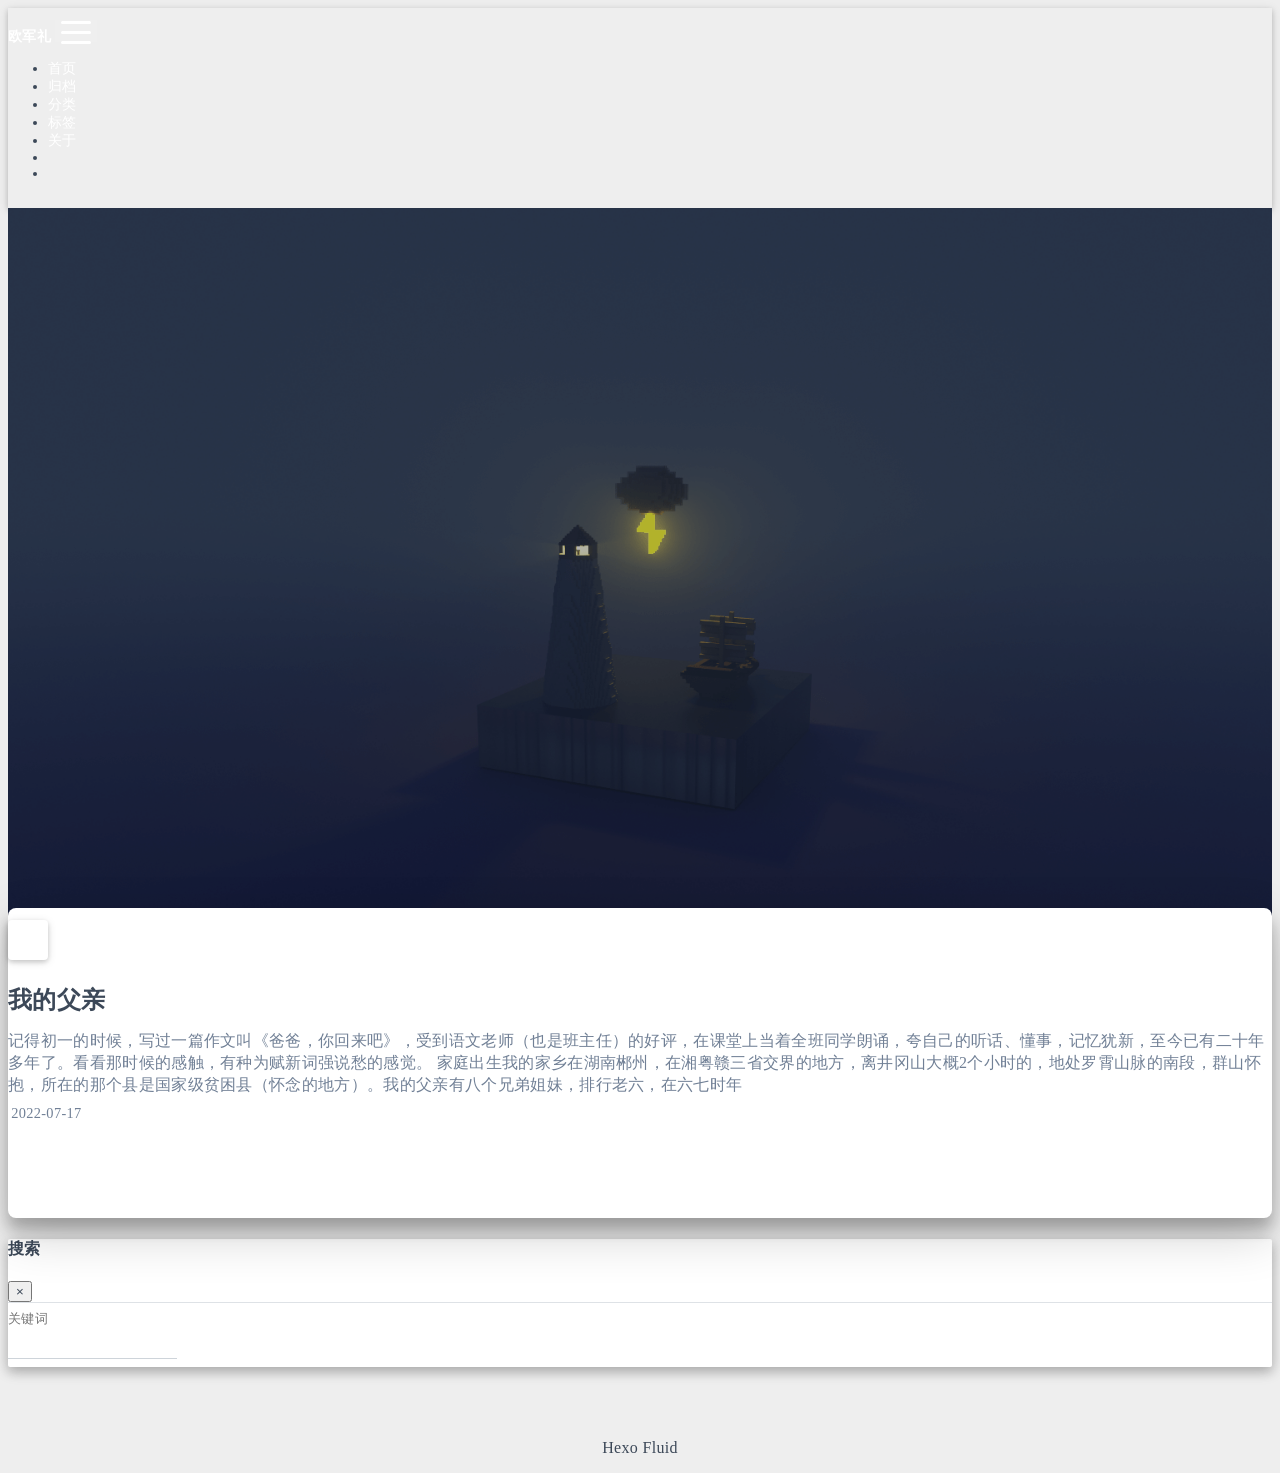
<file: index.html>
<!DOCTYPE html>
<html lang="zh-CN" data-default-color-scheme=auto>



<head>
  <meta charset="UTF-8">
  <link rel="apple-touch-icon" sizes="76x76" href="/img/fluid.png">
  <link rel="icon" href="/img/fluid.png">
  <meta name="viewport" content="width=device-width, initial-scale=1.0, maximum-scale=5.0, shrink-to-fit=no">
  <meta http-equiv="x-ua-compatible" content="ie=edge">
  
  <meta name="theme-color" content="#2f4154">
  <meta name="author" content="Junli Ou">
  <meta name="keywords" content="Linux, Android, Perfomrnace, APM, Trace, Profile">
  
    <meta name="description" content="欧军礼的个人博客">
<meta property="og:type" content="website">
<meta property="og:title" content="欧军礼">
<meta property="og:url" content="http://example.com/index.html">
<meta property="og:site_name" content="欧军礼">
<meta property="og:description" content="欧军礼的个人博客">
<meta property="og:locale" content="zh_CN">
<meta property="article:author" content="Junli Ou">
<meta property="article:tag" content="Linux, Android, Perfomrnace, APM, Trace, Profile">
<meta name="twitter:card" content="summary_large_image">
  
  
  
  <title>欧军礼</title>

  <link  rel="stylesheet" href="https://lib.baomitu.com/twitter-bootstrap/4.6.1/css/bootstrap.min.css" />





<!-- 主题依赖的图标库，不要自行修改 -->
<!-- Do not modify the link that theme dependent icons -->

<link rel="stylesheet" href="//at.alicdn.com/t/font_1749284_hj8rtnfg7um.css">



<link rel="stylesheet" href="//at.alicdn.com/t/font_1736178_lbnruvf0jn.css">


<link  rel="stylesheet" href="/css/main.css" />


  <link id="highlight-css" rel="stylesheet" href="/css/highlight.css" />
  
    <link id="highlight-css-dark" rel="stylesheet" href="/css/highlight-dark.css" />
  




  <script id="fluid-configs">
    var Fluid = window.Fluid || {};
    Fluid.ctx = Object.assign({}, Fluid.ctx)
    var CONFIG = {"hostname":"example.com","root":"/","version":"1.9.2","typing":{"enable":true,"typeSpeed":70,"cursorChar":"_","loop":false,"scope":[]},"anchorjs":{"enable":true,"element":"h1,h2,h3,h4,h5,h6","placement":"left","visible":"hover","icon":""},"progressbar":{"enable":true,"height_px":3,"color":"#29d","options":{"showSpinner":false,"trickleSpeed":100}},"code_language":{"enable":true,"default":"TEXT"},"copy_btn":true,"image_caption":{"enable":true},"image_zoom":{"enable":true,"img_url_replace":["",""]},"toc":{"enable":true,"placement":"right","headingSelector":"h1,h2,h3,h4,h5,h6","collapseDepth":0},"lazyload":{"enable":true,"loading_img":"/img/loading.gif","onlypost":false,"offset_factor":2},"web_analytics":{"enable":false,"follow_dnt":true,"baidu":null,"google":null,"gtag":null,"tencent":{"sid":null,"cid":null},"woyaola":null,"cnzz":null,"leancloud":{"app_id":null,"app_key":null,"server_url":null,"path":"window.location.pathname","ignore_local":false}},"search_path":"/local-search.xml"};

    if (CONFIG.web_analytics.follow_dnt) {
      var dntVal = navigator.doNotTrack || window.doNotTrack || navigator.msDoNotTrack;
      Fluid.ctx.dnt = dntVal && (dntVal.startsWith('1') || dntVal.startsWith('yes') || dntVal.startsWith('on'));
    }
  </script>
  <script  src="/js/utils.js" ></script>
  <script  src="/js/color-schema.js" ></script>
  


  
<meta name="generator" content="Hexo 6.2.0"></head>


<body>
  

  <header>
    

<div class="header-inner" style="height: 100vh;">
  <nav id="navbar" class="navbar fixed-top  navbar-expand-lg navbar-dark scrolling-navbar">
  <div class="container">
    <a class="navbar-brand" href="/">
      <strong>欧军礼</strong>
    </a>

    <button id="navbar-toggler-btn" class="navbar-toggler" type="button" data-toggle="collapse"
            data-target="#navbarSupportedContent"
            aria-controls="navbarSupportedContent" aria-expanded="false" aria-label="Toggle navigation">
      <div class="animated-icon"><span></span><span></span><span></span></div>
    </button>

    <!-- Collapsible content -->
    <div class="collapse navbar-collapse" id="navbarSupportedContent">
      <ul class="navbar-nav ml-auto text-center">
        
          
          
          
          
            <li class="nav-item">
              <a class="nav-link" href="/">
                <i class="iconfont icon-home-fill"></i>
                首页
              </a>
            </li>
          
        
          
          
          
          
            <li class="nav-item">
              <a class="nav-link" href="/archives/">
                <i class="iconfont icon-archive-fill"></i>
                归档
              </a>
            </li>
          
        
          
          
          
          
            <li class="nav-item">
              <a class="nav-link" href="/categories/">
                <i class="iconfont icon-category-fill"></i>
                分类
              </a>
            </li>
          
        
          
          
          
          
            <li class="nav-item">
              <a class="nav-link" href="/tags/">
                <i class="iconfont icon-tags-fill"></i>
                标签
              </a>
            </li>
          
        
          
          
          
          
            <li class="nav-item">
              <a class="nav-link" href="/about/">
                <i class="iconfont icon-user-fill"></i>
                关于
              </a>
            </li>
          
        
        
          <li class="nav-item" id="search-btn">
            <a class="nav-link" target="_self" href="javascript:;" data-toggle="modal" data-target="#modalSearch" aria-label="Search">
              &nbsp;<i class="iconfont icon-search"></i>&nbsp;
            </a>
          </li>
          
        
        
          <li class="nav-item" id="color-toggle-btn">
            <a class="nav-link" target="_self" href="javascript:;" aria-label="Color Toggle">&nbsp;<i
                class="iconfont icon-dark" id="color-toggle-icon"></i>&nbsp;</a>
          </li>
        
      </ul>
    </div>
  </div>
</nav>

  

<div id="banner" class="banner" parallax=true
     style="background: url('/img/default.png') no-repeat center center; background-size: cover;">
  <div class="full-bg-img">
    <div class="mask flex-center" style="background-color: rgba(0, 0, 0, 0.3)">
      <div class="banner-text text-center fade-in-up">
        <div class="h2">
          
            <span id="subtitle" data-typed-text="欧军礼的个人博客"></span>
          
        </div>

        
      </div>

      
        <div class="scroll-down-bar">
          <i class="iconfont icon-arrowdown"></i>
        </div>
      
    </div>
  </div>
</div>

</div>

  </header>

  <main>
    
      <div class="container nopadding-x-md">
        <div id="board"
          style="margin-top: 0">
          
          <div class="container">
            <div class="row">
              <div class="col-12 col-md-10 m-auto">
                


  <div class="row mx-auto index-card">
    
    
    <article class="col-12 col-md-12 mx-auto index-info">
      <h1 class="index-header">
        
        <a href="/2022/07/17/%E6%88%91%E7%9A%84%E7%88%B6%E4%BA%B2/" target="_self">
          我的父亲
        </a>
      </h1>

      
      <a class="index-excerpt index-excerpt__noimg" href="/2022/07/17/%E6%88%91%E7%9A%84%E7%88%B6%E4%BA%B2/" target="_self">
        <div>
          记得初一的时候，写过一篇作文叫《爸爸，你回来吧》，受到语文老师（也是班主任）的好评，在课堂上当着全班同学朗诵，夸自己的听话、懂事，记忆犹新，至今已有二十年多年了。看看那时候的感触，有种为赋新词强说愁的感觉。 家庭出生我的家乡在湖南郴州，在湘粤赣三省交界的地方，离井冈山大概2个小时的，地处罗霄山脉的南段，群山怀抱，所在的那个县是国家级贫困县（怀念的地方）。我的父亲有八个兄弟姐妹，排行老六，在六七时年
        </div>
      </a>

      <div class="index-btm post-metas">
        
          <div class="post-meta mr-3">
            <i class="iconfont icon-date"></i>
            <time datetime="2022-07-17 01:19" pubdate>
              2022-07-17
            </time>
          </div>
        
        
        
      </div>
    </article>
  </div>





              </div>
            </div>
          </div>
        </div>
      </div>
    

    
      <a id="scroll-top-button" aria-label="TOP" href="#" role="button">
        <i class="iconfont icon-arrowup" aria-hidden="true"></i>
      </a>
    

    
      <div class="modal fade" id="modalSearch" tabindex="-1" role="dialog" aria-labelledby="ModalLabel"
     aria-hidden="true">
  <div class="modal-dialog modal-dialog-scrollable modal-lg" role="document">
    <div class="modal-content">
      <div class="modal-header text-center">
        <h4 class="modal-title w-100 font-weight-bold">搜索</h4>
        <button type="button" id="local-search-close" class="close" data-dismiss="modal" aria-label="Close">
          <span aria-hidden="true">&times;</span>
        </button>
      </div>
      <div class="modal-body mx-3">
        <div class="md-form mb-5">
          <input type="text" id="local-search-input" class="form-control validate">
          <label data-error="x" data-success="v" for="local-search-input">关键词</label>
        </div>
        <div class="list-group" id="local-search-result"></div>
      </div>
    </div>
  </div>
</div>

    

    
  </main>

  <footer>
    <div class="footer-inner">
  
    <div class="footer-content">
       <a href="https://hexo.io" target="_blank" rel="nofollow noopener"><span>Hexo</span></a> <i class="iconfont icon-love"></i> <a href="https://github.com/fluid-dev/hexo-theme-fluid" target="_blank" rel="nofollow noopener"><span>Fluid</span></a> 
    </div>
  
  
  
  
</div>

  </footer>

  <!-- Scripts -->
  
  <script  src="https://lib.baomitu.com/nprogress/0.2.0/nprogress.min.js" ></script>
  <link  rel="stylesheet" href="https://lib.baomitu.com/nprogress/0.2.0/nprogress.min.css" />

  <script>
    NProgress.configure({"showSpinner":false,"trickleSpeed":100})
    NProgress.start()
    window.addEventListener('load', function() {
      NProgress.done();
    })
  </script>


<script  src="https://lib.baomitu.com/jquery/3.6.0/jquery.min.js" ></script>
<script  src="https://lib.baomitu.com/twitter-bootstrap/4.6.1/js/bootstrap.min.js" ></script>
<script  src="/js/events.js" ></script>
<script  src="/js/plugins.js" ></script>


  <script  src="https://lib.baomitu.com/typed.js/2.0.12/typed.min.js" ></script>
  <script>
    (function (window, document) {
      var typing = Fluid.plugins.typing;
      var subtitle = document.getElementById('subtitle');
      if (!subtitle || !typing) {
        return;
      }
      var text = subtitle.getAttribute('data-typed-text');
      
        typing(text);
      
    })(window, document);
  </script>




  
    <script  src="/js/img-lazyload.js" ></script>
  




  <script  src="/js/local-search.js" ></script>





<!-- 主题的启动项，将它保持在最底部 -->
<!-- the boot of the theme, keep it at the bottom -->
<script  src="/js/boot.js" ></script>


  

  <noscript>
    <div class="noscript-warning">博客在允许 JavaScript 运行的环境下浏览效果更佳</div>
  </noscript>
</body>
</html>
</file>
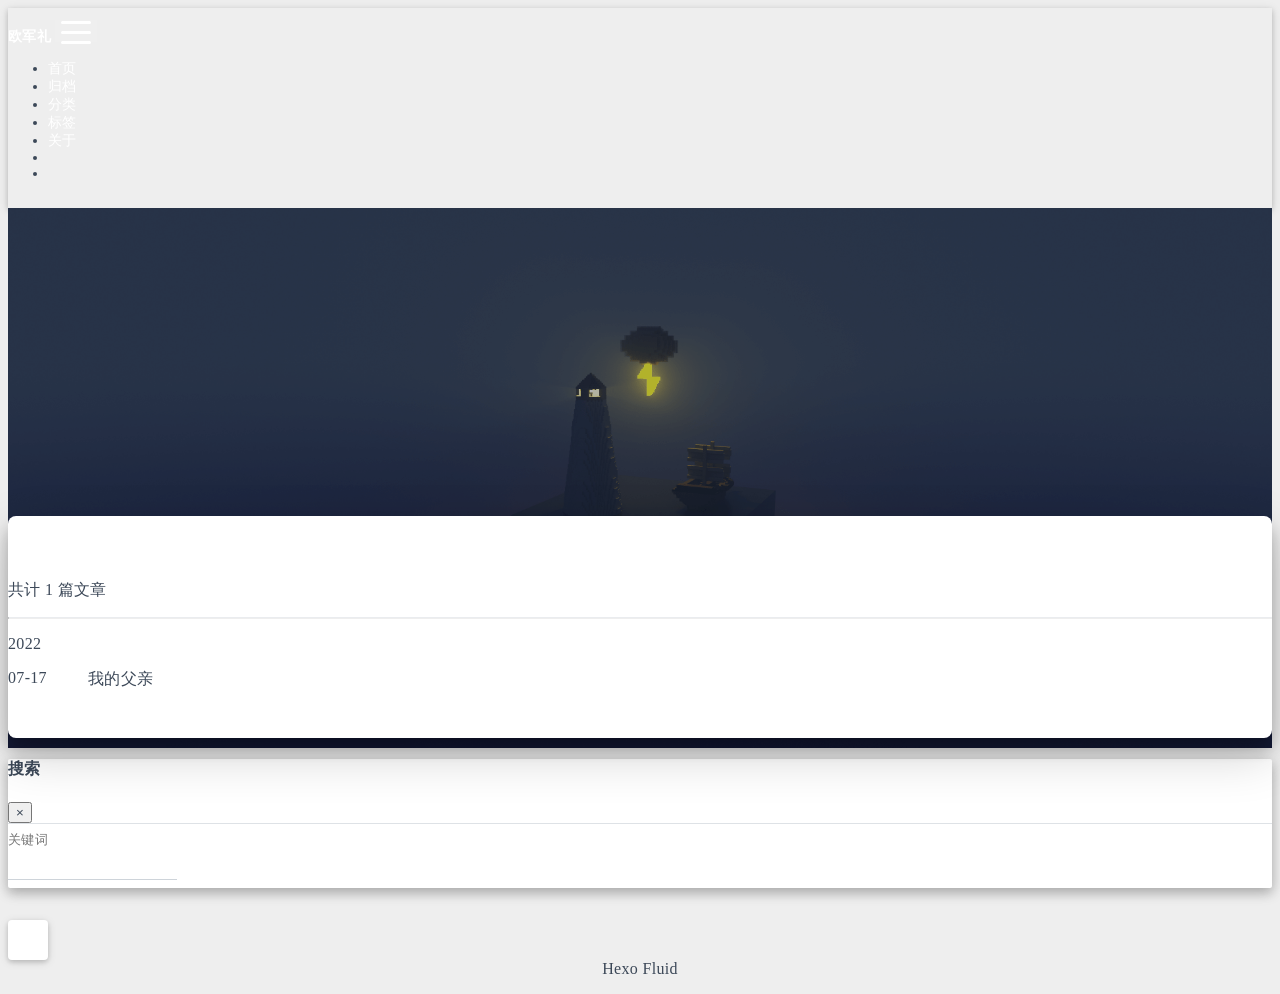
<file: archives/index.html>
<!DOCTYPE html>
<html lang="zh-CN" data-default-color-scheme=auto>



<head>
  <meta charset="UTF-8">
  <link rel="apple-touch-icon" sizes="76x76" href="/img/fluid.png">
  <link rel="icon" href="/img/fluid.png">
  <meta name="viewport" content="width=device-width, initial-scale=1.0, maximum-scale=5.0, shrink-to-fit=no">
  <meta http-equiv="x-ua-compatible" content="ie=edge">
  
  <meta name="theme-color" content="#2f4154">
  <meta name="author" content="Junli Ou">
  <meta name="keywords" content="Linux, Android, Perfomrnace, APM, Trace, Profile">
  
    <meta name="description" content="欧军礼的个人博客">
<meta property="og:type" content="website">
<meta property="og:title" content="归档">
<meta property="og:url" content="http://example.com/archives/index.html">
<meta property="og:site_name" content="欧军礼">
<meta property="og:description" content="欧军礼的个人博客">
<meta property="og:locale" content="zh_CN">
<meta property="article:author" content="Junli Ou">
<meta property="article:tag" content="Linux, Android, Perfomrnace, APM, Trace, Profile">
<meta name="twitter:card" content="summary_large_image">
  
  
  
  <title>归档 - 欧军礼</title>

  <link  rel="stylesheet" href="https://lib.baomitu.com/twitter-bootstrap/4.6.1/css/bootstrap.min.css" />





<!-- 主题依赖的图标库，不要自行修改 -->
<!-- Do not modify the link that theme dependent icons -->

<link rel="stylesheet" href="//at.alicdn.com/t/font_1749284_hj8rtnfg7um.css">



<link rel="stylesheet" href="//at.alicdn.com/t/font_1736178_lbnruvf0jn.css">


<link  rel="stylesheet" href="/css/main.css" />


  <link id="highlight-css" rel="stylesheet" href="/css/highlight.css" />
  
    <link id="highlight-css-dark" rel="stylesheet" href="/css/highlight-dark.css" />
  




  <script id="fluid-configs">
    var Fluid = window.Fluid || {};
    Fluid.ctx = Object.assign({}, Fluid.ctx)
    var CONFIG = {"hostname":"example.com","root":"/","version":"1.9.2","typing":{"enable":true,"typeSpeed":70,"cursorChar":"_","loop":false,"scope":[]},"anchorjs":{"enable":true,"element":"h1,h2,h3,h4,h5,h6","placement":"left","visible":"hover","icon":""},"progressbar":{"enable":true,"height_px":3,"color":"#29d","options":{"showSpinner":false,"trickleSpeed":100}},"code_language":{"enable":true,"default":"TEXT"},"copy_btn":true,"image_caption":{"enable":true},"image_zoom":{"enable":true,"img_url_replace":["",""]},"toc":{"enable":true,"placement":"right","headingSelector":"h1,h2,h3,h4,h5,h6","collapseDepth":0},"lazyload":{"enable":true,"loading_img":"/img/loading.gif","onlypost":false,"offset_factor":2},"web_analytics":{"enable":false,"follow_dnt":true,"baidu":null,"google":null,"gtag":null,"tencent":{"sid":null,"cid":null},"woyaola":null,"cnzz":null,"leancloud":{"app_id":null,"app_key":null,"server_url":null,"path":"window.location.pathname","ignore_local":false}},"search_path":"/local-search.xml"};

    if (CONFIG.web_analytics.follow_dnt) {
      var dntVal = navigator.doNotTrack || window.doNotTrack || navigator.msDoNotTrack;
      Fluid.ctx.dnt = dntVal && (dntVal.startsWith('1') || dntVal.startsWith('yes') || dntVal.startsWith('on'));
    }
  </script>
  <script  src="/js/utils.js" ></script>
  <script  src="/js/color-schema.js" ></script>
  


  
<meta name="generator" content="Hexo 6.2.0"></head>


<body>
  

  <header>
    

<div class="header-inner" style="height: 60vh;">
  <nav id="navbar" class="navbar fixed-top  navbar-expand-lg navbar-dark scrolling-navbar">
  <div class="container">
    <a class="navbar-brand" href="/">
      <strong>欧军礼</strong>
    </a>

    <button id="navbar-toggler-btn" class="navbar-toggler" type="button" data-toggle="collapse"
            data-target="#navbarSupportedContent"
            aria-controls="navbarSupportedContent" aria-expanded="false" aria-label="Toggle navigation">
      <div class="animated-icon"><span></span><span></span><span></span></div>
    </button>

    <!-- Collapsible content -->
    <div class="collapse navbar-collapse" id="navbarSupportedContent">
      <ul class="navbar-nav ml-auto text-center">
        
          
          
          
          
            <li class="nav-item">
              <a class="nav-link" href="/">
                <i class="iconfont icon-home-fill"></i>
                首页
              </a>
            </li>
          
        
          
          
          
          
            <li class="nav-item">
              <a class="nav-link" href="/archives/">
                <i class="iconfont icon-archive-fill"></i>
                归档
              </a>
            </li>
          
        
          
          
          
          
            <li class="nav-item">
              <a class="nav-link" href="/categories/">
                <i class="iconfont icon-category-fill"></i>
                分类
              </a>
            </li>
          
        
          
          
          
          
            <li class="nav-item">
              <a class="nav-link" href="/tags/">
                <i class="iconfont icon-tags-fill"></i>
                标签
              </a>
            </li>
          
        
          
          
          
          
            <li class="nav-item">
              <a class="nav-link" href="/about/">
                <i class="iconfont icon-user-fill"></i>
                关于
              </a>
            </li>
          
        
        
          <li class="nav-item" id="search-btn">
            <a class="nav-link" target="_self" href="javascript:;" data-toggle="modal" data-target="#modalSearch" aria-label="Search">
              &nbsp;<i class="iconfont icon-search"></i>&nbsp;
            </a>
          </li>
          
        
        
          <li class="nav-item" id="color-toggle-btn">
            <a class="nav-link" target="_self" href="javascript:;" aria-label="Color Toggle">&nbsp;<i
                class="iconfont icon-dark" id="color-toggle-icon"></i>&nbsp;</a>
          </li>
        
      </ul>
    </div>
  </div>
</nav>

  

<div id="banner" class="banner" parallax=true
     style="background: url('/img/default.png') no-repeat center center; background-size: cover;">
  <div class="full-bg-img">
    <div class="mask flex-center" style="background-color: rgba(0, 0, 0, 0.3)">
      <div class="banner-text text-center fade-in-up">
        <div class="h2">
          
            <span id="subtitle" data-typed-text="归档"></span>
          
        </div>

        
      </div>

      
    </div>
  </div>
</div>

</div>

  </header>

  <main>
    
      <div class="container nopadding-x-md">
        <div id="board"
          >
          
          <div class="container">
            <div class="row">
              <div class="col-12 col-md-10 m-auto">
                

<div class="list-group">
  <p class="h4">共计 1 篇文章</p>
  <hr>
  
  
    
      
      <p class="h5">2022</p>
    
    <a href="/2022/07/17/%E6%88%91%E7%9A%84%E7%88%B6%E4%BA%B2/" class="list-group-item list-group-item-action">
      <time>07-17</time>
      <div class="list-group-item-title">我的父亲</div>
    </a>
  
</div>





              </div>
            </div>
          </div>
        </div>
      </div>
    

    
      <a id="scroll-top-button" aria-label="TOP" href="#" role="button">
        <i class="iconfont icon-arrowup" aria-hidden="true"></i>
      </a>
    

    
      <div class="modal fade" id="modalSearch" tabindex="-1" role="dialog" aria-labelledby="ModalLabel"
     aria-hidden="true">
  <div class="modal-dialog modal-dialog-scrollable modal-lg" role="document">
    <div class="modal-content">
      <div class="modal-header text-center">
        <h4 class="modal-title w-100 font-weight-bold">搜索</h4>
        <button type="button" id="local-search-close" class="close" data-dismiss="modal" aria-label="Close">
          <span aria-hidden="true">&times;</span>
        </button>
      </div>
      <div class="modal-body mx-3">
        <div class="md-form mb-5">
          <input type="text" id="local-search-input" class="form-control validate">
          <label data-error="x" data-success="v" for="local-search-input">关键词</label>
        </div>
        <div class="list-group" id="local-search-result"></div>
      </div>
    </div>
  </div>
</div>

    

    
  </main>

  <footer>
    <div class="footer-inner">
  
    <div class="footer-content">
       <a href="https://hexo.io" target="_blank" rel="nofollow noopener"><span>Hexo</span></a> <i class="iconfont icon-love"></i> <a href="https://github.com/fluid-dev/hexo-theme-fluid" target="_blank" rel="nofollow noopener"><span>Fluid</span></a> 
    </div>
  
  
  
  
</div>

  </footer>

  <!-- Scripts -->
  
  <script  src="https://lib.baomitu.com/nprogress/0.2.0/nprogress.min.js" ></script>
  <link  rel="stylesheet" href="https://lib.baomitu.com/nprogress/0.2.0/nprogress.min.css" />

  <script>
    NProgress.configure({"showSpinner":false,"trickleSpeed":100})
    NProgress.start()
    window.addEventListener('load', function() {
      NProgress.done();
    })
  </script>


<script  src="https://lib.baomitu.com/jquery/3.6.0/jquery.min.js" ></script>
<script  src="https://lib.baomitu.com/twitter-bootstrap/4.6.1/js/bootstrap.min.js" ></script>
<script  src="/js/events.js" ></script>
<script  src="/js/plugins.js" ></script>


  <script  src="https://lib.baomitu.com/typed.js/2.0.12/typed.min.js" ></script>
  <script>
    (function (window, document) {
      var typing = Fluid.plugins.typing;
      var subtitle = document.getElementById('subtitle');
      if (!subtitle || !typing) {
        return;
      }
      var text = subtitle.getAttribute('data-typed-text');
      
        typing(text);
      
    })(window, document);
  </script>




  
    <script  src="/js/img-lazyload.js" ></script>
  




  <script  src="/js/local-search.js" ></script>





<!-- 主题的启动项，将它保持在最底部 -->
<!-- the boot of the theme, keep it at the bottom -->
<script  src="/js/boot.js" ></script>


  

  <noscript>
    <div class="noscript-warning">博客在允许 JavaScript 运行的环境下浏览效果更佳</div>
  </noscript>
</body>
</html>
</file>
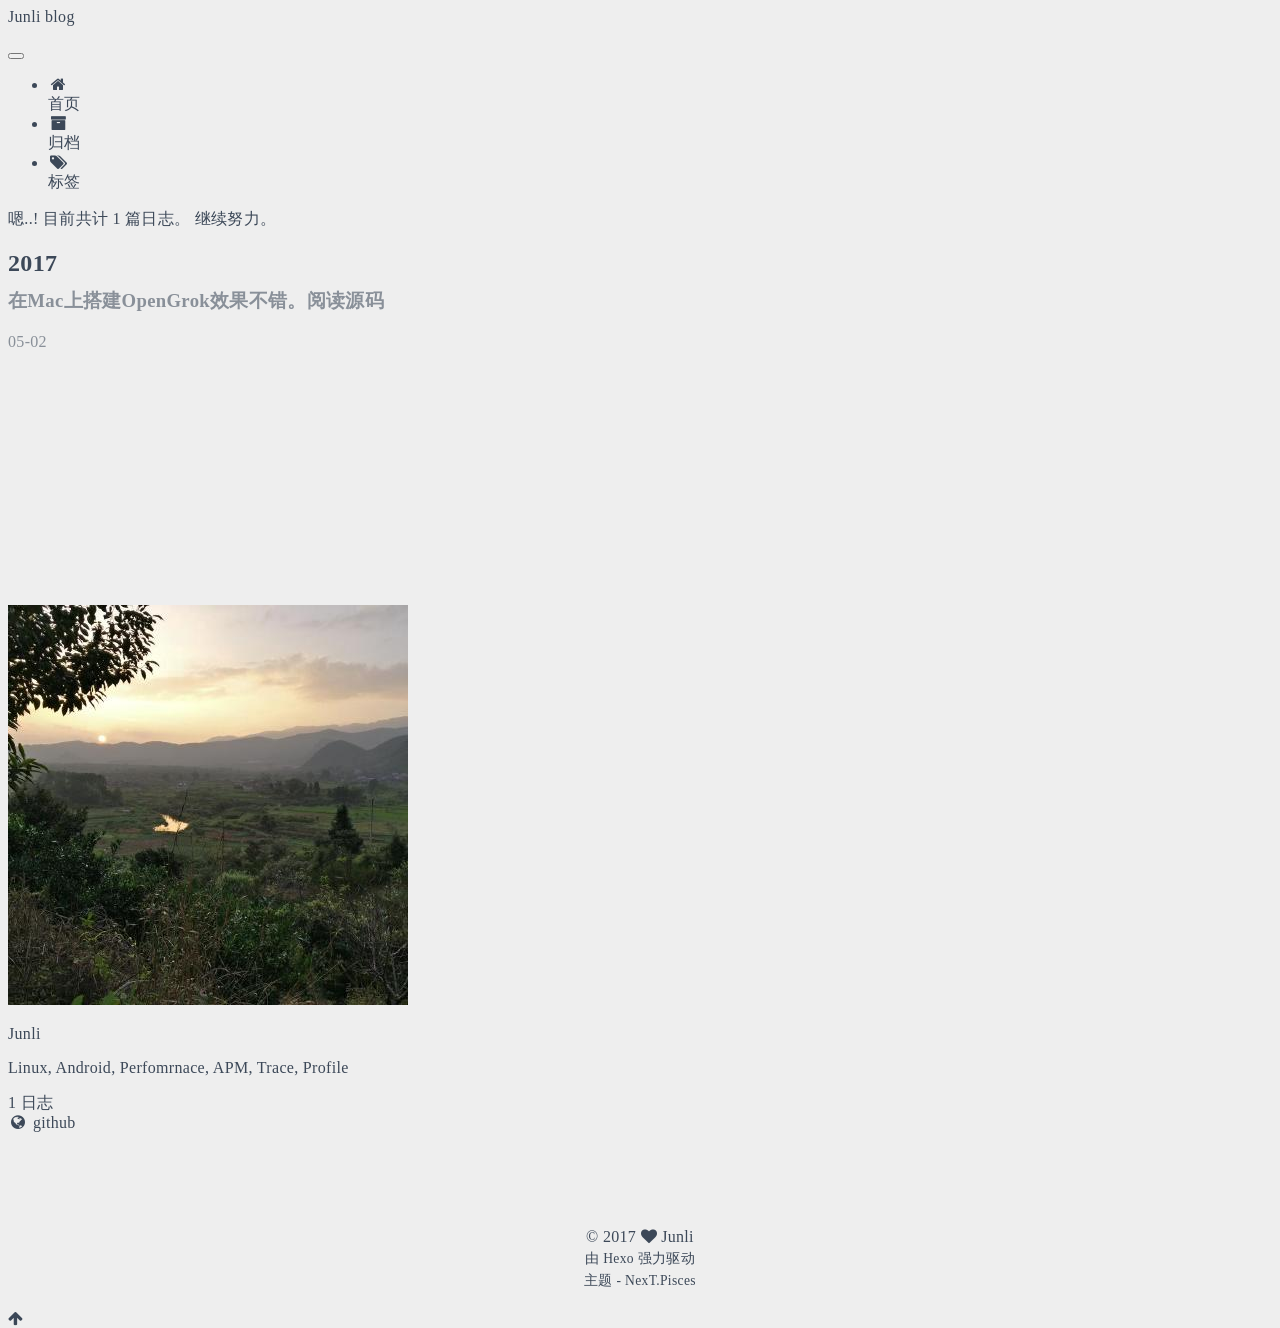
<file: archives/2017/index.html>
<!doctype html>



  


<html class="theme-next pisces use-motion" lang="zh-CN">
<head>
  <meta charset="UTF-8"/>
<meta http-equiv="X-UA-Compatible" content="IE=edge" />
<meta name="viewport" content="width=device-width, initial-scale=1, maximum-scale=1"/>






<meta http-equiv="Cache-Control" content="no-transform" />
<meta http-equiv="Cache-Control" content="no-siteapp" />















  
  
  <link href="/lib/fancybox/source/jquery.fancybox.css?v=2.1.5" rel="stylesheet" type="text/css" />




  
  
  
  

  
    
    
  

  

  

  

  

  
    
    
    <link href="//fonts.googleapis.com/css?family=Lato:300,300italic,400,400italic,700,700italic&subset=latin,latin-ext" rel="stylesheet" type="text/css">
  






<link href="/lib/font-awesome/css/font-awesome.min.css?v=4.6.2" rel="stylesheet" type="text/css" />

<link href="/css/main.css?v=5.1.1" rel="stylesheet" type="text/css" />


  <meta name="keywords" content="Hexo, NexT" />








  <link rel="shortcut icon" type="image/x-icon" href="/favicon.ico?v=5.1.1" />






<meta name="description" content="Linux, Android, Perfomrnace, APM, Trace, Profile">
<meta property="og:type" content="website">
<meta property="og:title" content="Junli blog">
<meta property="og:url" content="http://yoursite.com/archives/2017/index.html">
<meta property="og:site_name" content="Junli blog">
<meta property="og:description" content="Linux, Android, Perfomrnace, APM, Trace, Profile">
<meta name="twitter:card" content="summary">
<meta name="twitter:title" content="Junli blog">
<meta name="twitter:description" content="Linux, Android, Perfomrnace, APM, Trace, Profile">



<script type="text/javascript" id="hexo.configurations">
  var NexT = window.NexT || {};
  var CONFIG = {
    root: '/',
    scheme: 'Pisces',
    sidebar: {"position":"left","display":"post","offset":12,"offset_float":0,"b2t":false,"scrollpercent":false},
    fancybox: true,
    motion: true,
    duoshuo: {
      userId: '0',
      author: '博主'
    },
    algolia: {
      applicationID: '',
      apiKey: '',
      indexName: '',
      hits: {"per_page":10},
      labels: {"input_placeholder":"Search for Posts","hits_empty":"We didn't find any results for the search: ${query}","hits_stats":"${hits} results found in ${time} ms"}
    }
  };
</script>



  <link rel="canonical" href="http://yoursite.com/archives/2017/"/>





  <title>归档 | Junli blog</title>
</head>

<body itemscope itemtype="http://schema.org/WebPage" lang="zh-CN">

  














  
  
    
  

  <div class="container sidebar-position-left  page-archive  ">
    <div class="headband"></div>

    <header id="header" class="header" itemscope itemtype="http://schema.org/WPHeader">
      <div class="header-inner"><div class="site-brand-wrapper">
  <div class="site-meta ">
    

    <div class="custom-logo-site-title">
      <a href="/"  class="brand" rel="start">
        <span class="logo-line-before"><i></i></span>
        <span class="site-title">Junli blog</span>
        <span class="logo-line-after"><i></i></span>
      </a>
    </div>
      
        <p class="site-subtitle"></p>
      
  </div>

  <div class="site-nav-toggle">
    <button>
      <span class="btn-bar"></span>
      <span class="btn-bar"></span>
      <span class="btn-bar"></span>
    </button>
  </div>
</div>

<nav class="site-nav">
  

  
    <ul id="menu" class="menu">
      
        
        <li class="menu-item menu-item-home">
          <a href="/" rel="section">
            
              <i class="menu-item-icon fa fa-fw fa-home"></i> <br />
            
            首页
          </a>
        </li>
      
        
        <li class="menu-item menu-item-archives">
          <a href="/archives" rel="section">
            
              <i class="menu-item-icon fa fa-fw fa-archive"></i> <br />
            
            归档
          </a>
        </li>
      
        
        <li class="menu-item menu-item-tags">
          <a href="/tags" rel="section">
            
              <i class="menu-item-icon fa fa-fw fa-tags"></i> <br />
            
            标签
          </a>
        </li>
      

      
    </ul>
  

  
</nav>



 </div>
    </header>

    <main id="main" class="main">
      <div class="main-inner">
        <div class="content-wrap">
          <div id="content" class="content">
            

  <section id="posts" class="posts-collapse">
    <span class="archive-move-on"></span>

    <span class="archive-page-counter">
      
      
      
        
      
      嗯..! 目前共计 1 篇日志。 继续努力。
    </span>

    

      
      
      

      
        
        <div class="collection-title">
          <h2 class="archive-year motion-element" id="archive-year-2017">2017</h2>
        </div>
      
      

      

  <article class="post post-type-normal" itemscope itemtype="http://schema.org/Article">
    <header class="post-header">

      <h1 class="post-title">
        
            <a class="post-title-link" href="/2017/05/02/在Mac上搭建OpenGrok阅读源码/" itemprop="url">
              
                <span itemprop="name">在Mac上搭建OpenGrok效果不错。阅读源码</span>
              
            </a>
        
      </h1>

      <div class="post-meta">
        <time class="post-time" itemprop="dateCreated"
              datetime="2017-05-02T17:44:53+08:00"
              content="2017-05-02" >
          05-02
        </time>
      </div>

    </header>
  </article>



    

  </section>

  



          </div>
          


          

        </div>
        
          
  
  <div class="sidebar-toggle">
    <div class="sidebar-toggle-line-wrap">
      <span class="sidebar-toggle-line sidebar-toggle-line-first"></span>
      <span class="sidebar-toggle-line sidebar-toggle-line-middle"></span>
      <span class="sidebar-toggle-line sidebar-toggle-line-last"></span>
    </div>
  </div>

  <aside id="sidebar" class="sidebar">
    <div class="sidebar-inner">

      

      

      <section class="site-overview sidebar-panel sidebar-panel-active">
        <div class="site-author motion-element" itemprop="author" itemscope itemtype="http://schema.org/Person">
          <img class="site-author-image" itemprop="image"
               src="/images/avatar.jpeg"
               alt="Junli" />
          <p class="site-author-name" itemprop="name">Junli</p>
           
              <p class="site-description motion-element" itemprop="description">Linux, Android, Perfomrnace, APM, Trace, Profile</p>
          
        </div>
        <nav class="site-state motion-element">

          
            <div class="site-state-item site-state-posts">
              <a href="/archives">
                <span class="site-state-item-count">1</span>
                <span class="site-state-item-name">日志</span>
              </a>
            </div>
          

          

          

        </nav>

        

        <div class="links-of-author motion-element">
          
            
              <span class="links-of-author-item">
                <a href="https://github.com/oujunli" target="_blank" title="github">
                  
                    <i class="fa fa-fw fa-globe"></i>
                  
                  github
                </a>
              </span>
            
          
        </div>

        
        

        
        

        


      </section>

      

      

    </div>
  </aside>


        
      </div>
    </main>

    <footer id="footer" class="footer">
      <div class="footer-inner">
        <div class="copyright" >
  
  &copy; 
  <span itemprop="copyrightYear">2017</span>
  <span class="with-love">
    <i class="fa fa-heart"></i>
  </span>
  <span class="author" itemprop="copyrightHolder">Junli</span>
</div>


<div class="powered-by">
  由 <a class="theme-link" href="https://hexo.io">Hexo</a> 强力驱动
</div>

<div class="theme-info">
  主题 -
  <a class="theme-link" href="https://github.com/iissnan/hexo-theme-next">
    NexT.Pisces
  </a>
</div>


        

        
      </div>
    </footer>

    
      <div class="back-to-top">
        <i class="fa fa-arrow-up"></i>
        
      </div>
    

  </div>

  

<script type="text/javascript">
  if (Object.prototype.toString.call(window.Promise) !== '[object Function]') {
    window.Promise = null;
  }
</script>









  












  
  <script type="text/javascript" src="/lib/jquery/index.js?v=2.1.3"></script>

  
  <script type="text/javascript" src="/lib/fastclick/lib/fastclick.min.js?v=1.0.6"></script>

  
  <script type="text/javascript" src="/lib/jquery_lazyload/jquery.lazyload.js?v=1.9.7"></script>

  
  <script type="text/javascript" src="/lib/velocity/velocity.min.js?v=1.2.1"></script>

  
  <script type="text/javascript" src="/lib/velocity/velocity.ui.min.js?v=1.2.1"></script>

  
  <script type="text/javascript" src="/lib/fancybox/source/jquery.fancybox.pack.js?v=2.1.5"></script>


  


  <script type="text/javascript" src="/js/src/utils.js?v=5.1.1"></script>

  <script type="text/javascript" src="/js/src/motion.js?v=5.1.1"></script>



  
  


  <script type="text/javascript" src="/js/src/affix.js?v=5.1.1"></script>

  <script type="text/javascript" src="/js/src/schemes/pisces.js?v=5.1.1"></script>



  
  
    <script type="text/javascript" id="motion.page.archive">
      $('.archive-year').velocity('transition.slideLeftIn');
    </script>
  


  


  <script type="text/javascript" src="/js/src/bootstrap.js?v=5.1.1"></script>



  


  




	





  





  





  






  





  

  

  

  

  

</body>
</html>
</file>
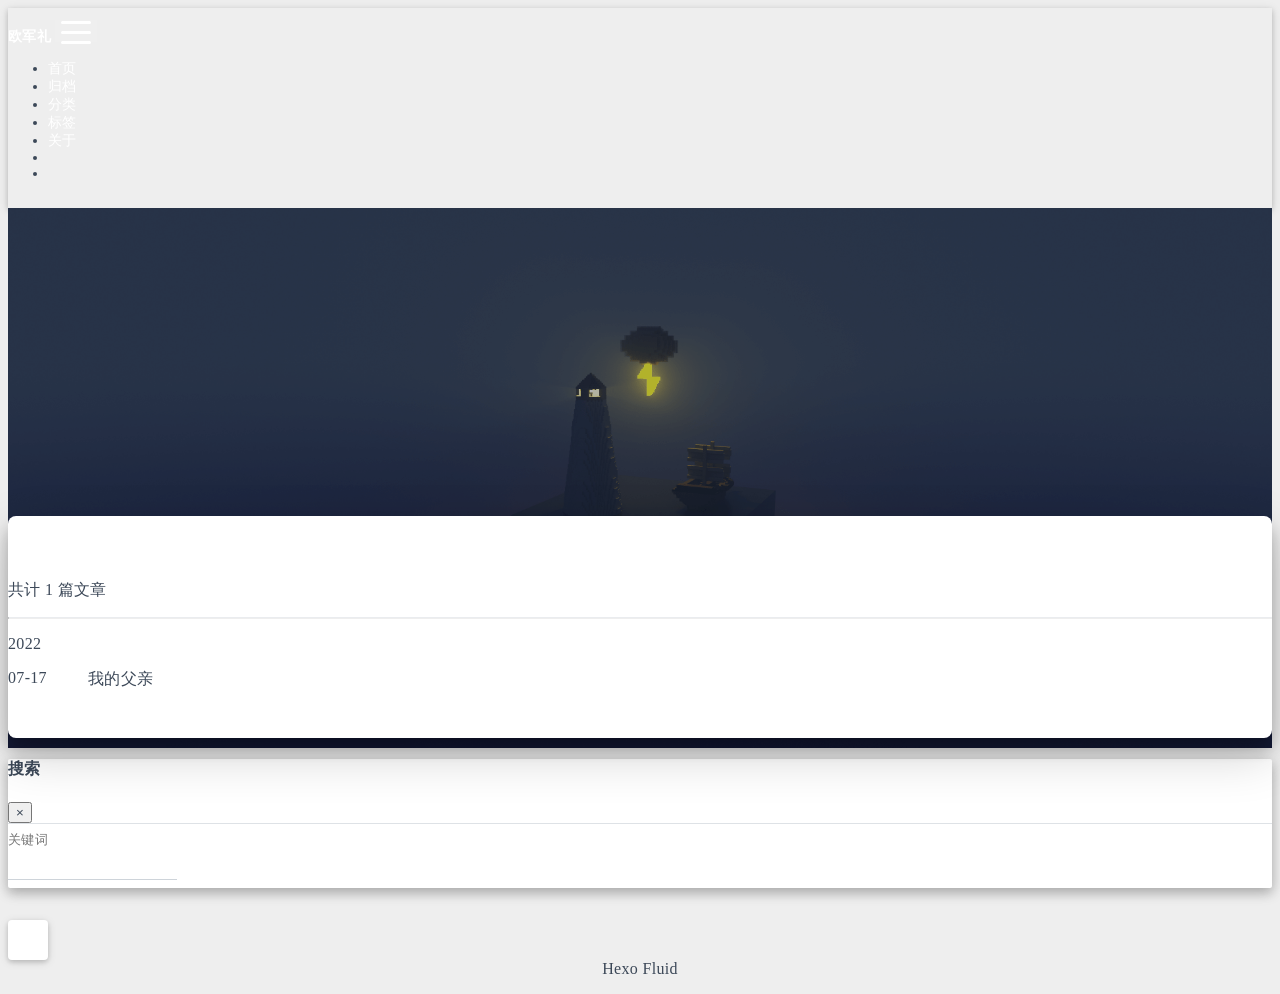
<file: archives/2022/index.html>
<!DOCTYPE html>
<html lang="zh-CN" data-default-color-scheme=auto>



<head>
  <meta charset="UTF-8">
  <link rel="apple-touch-icon" sizes="76x76" href="/img/fluid.png">
  <link rel="icon" href="/img/fluid.png">
  <meta name="viewport" content="width=device-width, initial-scale=1.0, maximum-scale=5.0, shrink-to-fit=no">
  <meta http-equiv="x-ua-compatible" content="ie=edge">
  
  <meta name="theme-color" content="#2f4154">
  <meta name="author" content="Junli Ou">
  <meta name="keywords" content="Linux, Android, Perfomrnace, APM, Trace, Profile">
  
    <meta name="description" content="欧军礼的个人博客">
<meta property="og:type" content="website">
<meta property="og:title" content="归档">
<meta property="og:url" content="http://example.com/archives/2022/index.html">
<meta property="og:site_name" content="欧军礼">
<meta property="og:description" content="欧军礼的个人博客">
<meta property="og:locale" content="zh_CN">
<meta property="article:author" content="Junli Ou">
<meta property="article:tag" content="Linux, Android, Perfomrnace, APM, Trace, Profile">
<meta name="twitter:card" content="summary_large_image">
  
  
  
  <title>归档 - 欧军礼</title>

  <link  rel="stylesheet" href="https://lib.baomitu.com/twitter-bootstrap/4.6.1/css/bootstrap.min.css" />





<!-- 主题依赖的图标库，不要自行修改 -->
<!-- Do not modify the link that theme dependent icons -->

<link rel="stylesheet" href="//at.alicdn.com/t/font_1749284_hj8rtnfg7um.css">



<link rel="stylesheet" href="//at.alicdn.com/t/font_1736178_lbnruvf0jn.css">


<link  rel="stylesheet" href="/css/main.css" />


  <link id="highlight-css" rel="stylesheet" href="/css/highlight.css" />
  
    <link id="highlight-css-dark" rel="stylesheet" href="/css/highlight-dark.css" />
  




  <script id="fluid-configs">
    var Fluid = window.Fluid || {};
    Fluid.ctx = Object.assign({}, Fluid.ctx)
    var CONFIG = {"hostname":"example.com","root":"/","version":"1.9.2","typing":{"enable":true,"typeSpeed":70,"cursorChar":"_","loop":false,"scope":[]},"anchorjs":{"enable":true,"element":"h1,h2,h3,h4,h5,h6","placement":"left","visible":"hover","icon":""},"progressbar":{"enable":true,"height_px":3,"color":"#29d","options":{"showSpinner":false,"trickleSpeed":100}},"code_language":{"enable":true,"default":"TEXT"},"copy_btn":true,"image_caption":{"enable":true},"image_zoom":{"enable":true,"img_url_replace":["",""]},"toc":{"enable":true,"placement":"right","headingSelector":"h1,h2,h3,h4,h5,h6","collapseDepth":0},"lazyload":{"enable":true,"loading_img":"/img/loading.gif","onlypost":false,"offset_factor":2},"web_analytics":{"enable":false,"follow_dnt":true,"baidu":null,"google":null,"gtag":null,"tencent":{"sid":null,"cid":null},"woyaola":null,"cnzz":null,"leancloud":{"app_id":null,"app_key":null,"server_url":null,"path":"window.location.pathname","ignore_local":false}},"search_path":"/local-search.xml"};

    if (CONFIG.web_analytics.follow_dnt) {
      var dntVal = navigator.doNotTrack || window.doNotTrack || navigator.msDoNotTrack;
      Fluid.ctx.dnt = dntVal && (dntVal.startsWith('1') || dntVal.startsWith('yes') || dntVal.startsWith('on'));
    }
  </script>
  <script  src="/js/utils.js" ></script>
  <script  src="/js/color-schema.js" ></script>
  


  
<meta name="generator" content="Hexo 6.2.0"></head>


<body>
  

  <header>
    

<div class="header-inner" style="height: 60vh;">
  <nav id="navbar" class="navbar fixed-top  navbar-expand-lg navbar-dark scrolling-navbar">
  <div class="container">
    <a class="navbar-brand" href="/">
      <strong>欧军礼</strong>
    </a>

    <button id="navbar-toggler-btn" class="navbar-toggler" type="button" data-toggle="collapse"
            data-target="#navbarSupportedContent"
            aria-controls="navbarSupportedContent" aria-expanded="false" aria-label="Toggle navigation">
      <div class="animated-icon"><span></span><span></span><span></span></div>
    </button>

    <!-- Collapsible content -->
    <div class="collapse navbar-collapse" id="navbarSupportedContent">
      <ul class="navbar-nav ml-auto text-center">
        
          
          
          
          
            <li class="nav-item">
              <a class="nav-link" href="/">
                <i class="iconfont icon-home-fill"></i>
                首页
              </a>
            </li>
          
        
          
          
          
          
            <li class="nav-item">
              <a class="nav-link" href="/archives/">
                <i class="iconfont icon-archive-fill"></i>
                归档
              </a>
            </li>
          
        
          
          
          
          
            <li class="nav-item">
              <a class="nav-link" href="/categories/">
                <i class="iconfont icon-category-fill"></i>
                分类
              </a>
            </li>
          
        
          
          
          
          
            <li class="nav-item">
              <a class="nav-link" href="/tags/">
                <i class="iconfont icon-tags-fill"></i>
                标签
              </a>
            </li>
          
        
          
          
          
          
            <li class="nav-item">
              <a class="nav-link" href="/about/">
                <i class="iconfont icon-user-fill"></i>
                关于
              </a>
            </li>
          
        
        
          <li class="nav-item" id="search-btn">
            <a class="nav-link" target="_self" href="javascript:;" data-toggle="modal" data-target="#modalSearch" aria-label="Search">
              &nbsp;<i class="iconfont icon-search"></i>&nbsp;
            </a>
          </li>
          
        
        
          <li class="nav-item" id="color-toggle-btn">
            <a class="nav-link" target="_self" href="javascript:;" aria-label="Color Toggle">&nbsp;<i
                class="iconfont icon-dark" id="color-toggle-icon"></i>&nbsp;</a>
          </li>
        
      </ul>
    </div>
  </div>
</nav>

  

<div id="banner" class="banner" parallax=true
     style="background: url('/img/default.png') no-repeat center center; background-size: cover;">
  <div class="full-bg-img">
    <div class="mask flex-center" style="background-color: rgba(0, 0, 0, 0.3)">
      <div class="banner-text text-center fade-in-up">
        <div class="h2">
          
            <span id="subtitle" data-typed-text="归档"></span>
          
        </div>

        
      </div>

      
    </div>
  </div>
</div>

</div>

  </header>

  <main>
    
      <div class="container nopadding-x-md">
        <div id="board"
          >
          
          <div class="container">
            <div class="row">
              <div class="col-12 col-md-10 m-auto">
                

<div class="list-group">
  <p class="h4">共计 1 篇文章</p>
  <hr>
  
  
    
      
      <p class="h5">2022</p>
    
    <a href="/2022/07/17/%E6%88%91%E7%9A%84%E7%88%B6%E4%BA%B2/" class="list-group-item list-group-item-action">
      <time>07-17</time>
      <div class="list-group-item-title">我的父亲</div>
    </a>
  
</div>





              </div>
            </div>
          </div>
        </div>
      </div>
    

    
      <a id="scroll-top-button" aria-label="TOP" href="#" role="button">
        <i class="iconfont icon-arrowup" aria-hidden="true"></i>
      </a>
    

    
      <div class="modal fade" id="modalSearch" tabindex="-1" role="dialog" aria-labelledby="ModalLabel"
     aria-hidden="true">
  <div class="modal-dialog modal-dialog-scrollable modal-lg" role="document">
    <div class="modal-content">
      <div class="modal-header text-center">
        <h4 class="modal-title w-100 font-weight-bold">搜索</h4>
        <button type="button" id="local-search-close" class="close" data-dismiss="modal" aria-label="Close">
          <span aria-hidden="true">&times;</span>
        </button>
      </div>
      <div class="modal-body mx-3">
        <div class="md-form mb-5">
          <input type="text" id="local-search-input" class="form-control validate">
          <label data-error="x" data-success="v" for="local-search-input">关键词</label>
        </div>
        <div class="list-group" id="local-search-result"></div>
      </div>
    </div>
  </div>
</div>

    

    
  </main>

  <footer>
    <div class="footer-inner">
  
    <div class="footer-content">
       <a href="https://hexo.io" target="_blank" rel="nofollow noopener"><span>Hexo</span></a> <i class="iconfont icon-love"></i> <a href="https://github.com/fluid-dev/hexo-theme-fluid" target="_blank" rel="nofollow noopener"><span>Fluid</span></a> 
    </div>
  
  
  
  
</div>

  </footer>

  <!-- Scripts -->
  
  <script  src="https://lib.baomitu.com/nprogress/0.2.0/nprogress.min.js" ></script>
  <link  rel="stylesheet" href="https://lib.baomitu.com/nprogress/0.2.0/nprogress.min.css" />

  <script>
    NProgress.configure({"showSpinner":false,"trickleSpeed":100})
    NProgress.start()
    window.addEventListener('load', function() {
      NProgress.done();
    })
  </script>


<script  src="https://lib.baomitu.com/jquery/3.6.0/jquery.min.js" ></script>
<script  src="https://lib.baomitu.com/twitter-bootstrap/4.6.1/js/bootstrap.min.js" ></script>
<script  src="/js/events.js" ></script>
<script  src="/js/plugins.js" ></script>


  <script  src="https://lib.baomitu.com/typed.js/2.0.12/typed.min.js" ></script>
  <script>
    (function (window, document) {
      var typing = Fluid.plugins.typing;
      var subtitle = document.getElementById('subtitle');
      if (!subtitle || !typing) {
        return;
      }
      var text = subtitle.getAttribute('data-typed-text');
      
        typing(text);
      
    })(window, document);
  </script>




  
    <script  src="/js/img-lazyload.js" ></script>
  




  <script  src="/js/local-search.js" ></script>





<!-- 主题的启动项，将它保持在最底部 -->
<!-- the boot of the theme, keep it at the bottom -->
<script  src="/js/boot.js" ></script>


  

  <noscript>
    <div class="noscript-warning">博客在允许 JavaScript 运行的环境下浏览效果更佳</div>
  </noscript>
</body>
</html>
</file>
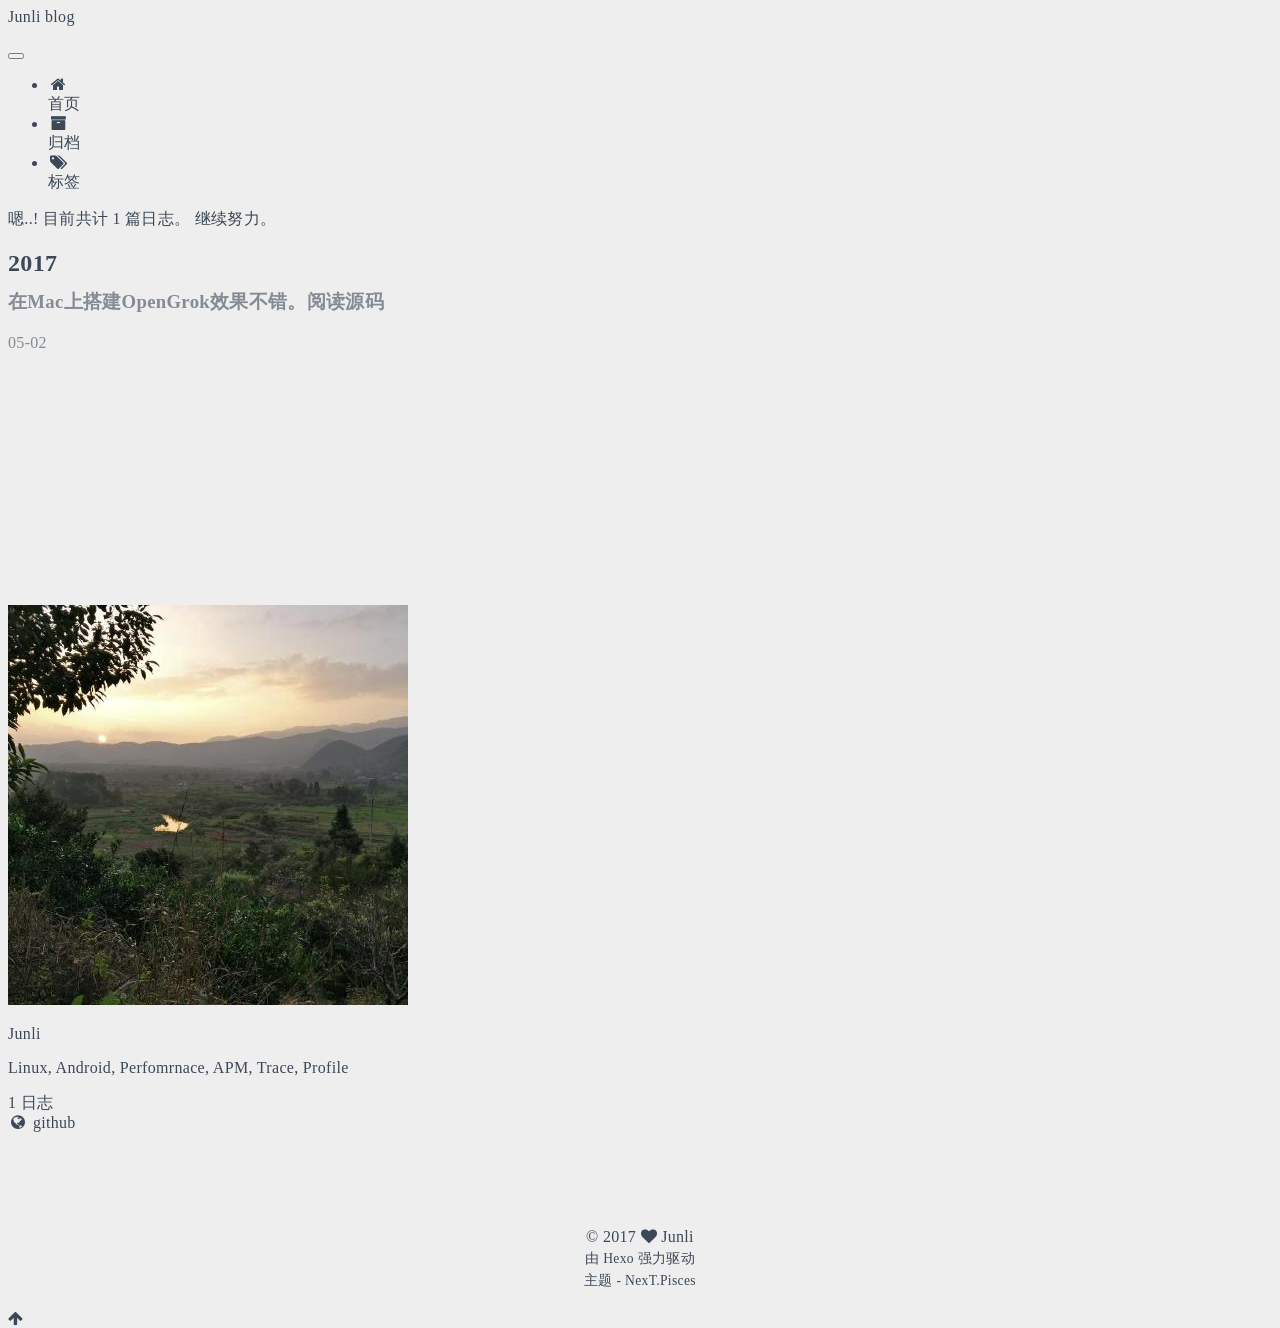
<file: archives/2017/05/index.html>
<!doctype html>



  


<html class="theme-next pisces use-motion" lang="zh-CN">
<head>
  <meta charset="UTF-8"/>
<meta http-equiv="X-UA-Compatible" content="IE=edge" />
<meta name="viewport" content="width=device-width, initial-scale=1, maximum-scale=1"/>






<meta http-equiv="Cache-Control" content="no-transform" />
<meta http-equiv="Cache-Control" content="no-siteapp" />















  
  
  <link href="/lib/fancybox/source/jquery.fancybox.css?v=2.1.5" rel="stylesheet" type="text/css" />




  
  
  
  

  
    
    
  

  

  

  

  

  
    
    
    <link href="//fonts.googleapis.com/css?family=Lato:300,300italic,400,400italic,700,700italic&subset=latin,latin-ext" rel="stylesheet" type="text/css">
  






<link href="/lib/font-awesome/css/font-awesome.min.css?v=4.6.2" rel="stylesheet" type="text/css" />

<link href="/css/main.css?v=5.1.1" rel="stylesheet" type="text/css" />


  <meta name="keywords" content="Hexo, NexT" />








  <link rel="shortcut icon" type="image/x-icon" href="/favicon.ico?v=5.1.1" />






<meta name="description" content="Linux, Android, Perfomrnace, APM, Trace, Profile">
<meta property="og:type" content="website">
<meta property="og:title" content="Junli blog">
<meta property="og:url" content="http://yoursite.com/archives/2017/05/index.html">
<meta property="og:site_name" content="Junli blog">
<meta property="og:description" content="Linux, Android, Perfomrnace, APM, Trace, Profile">
<meta name="twitter:card" content="summary">
<meta name="twitter:title" content="Junli blog">
<meta name="twitter:description" content="Linux, Android, Perfomrnace, APM, Trace, Profile">



<script type="text/javascript" id="hexo.configurations">
  var NexT = window.NexT || {};
  var CONFIG = {
    root: '/',
    scheme: 'Pisces',
    sidebar: {"position":"left","display":"post","offset":12,"offset_float":0,"b2t":false,"scrollpercent":false},
    fancybox: true,
    motion: true,
    duoshuo: {
      userId: '0',
      author: '博主'
    },
    algolia: {
      applicationID: '',
      apiKey: '',
      indexName: '',
      hits: {"per_page":10},
      labels: {"input_placeholder":"Search for Posts","hits_empty":"We didn't find any results for the search: ${query}","hits_stats":"${hits} results found in ${time} ms"}
    }
  };
</script>



  <link rel="canonical" href="http://yoursite.com/archives/2017/05/"/>





  <title>归档 | Junli blog</title>
</head>

<body itemscope itemtype="http://schema.org/WebPage" lang="zh-CN">

  














  
  
    
  

  <div class="container sidebar-position-left  page-archive  ">
    <div class="headband"></div>

    <header id="header" class="header" itemscope itemtype="http://schema.org/WPHeader">
      <div class="header-inner"><div class="site-brand-wrapper">
  <div class="site-meta ">
    

    <div class="custom-logo-site-title">
      <a href="/"  class="brand" rel="start">
        <span class="logo-line-before"><i></i></span>
        <span class="site-title">Junli blog</span>
        <span class="logo-line-after"><i></i></span>
      </a>
    </div>
      
        <p class="site-subtitle"></p>
      
  </div>

  <div class="site-nav-toggle">
    <button>
      <span class="btn-bar"></span>
      <span class="btn-bar"></span>
      <span class="btn-bar"></span>
    </button>
  </div>
</div>

<nav class="site-nav">
  

  
    <ul id="menu" class="menu">
      
        
        <li class="menu-item menu-item-home">
          <a href="/" rel="section">
            
              <i class="menu-item-icon fa fa-fw fa-home"></i> <br />
            
            首页
          </a>
        </li>
      
        
        <li class="menu-item menu-item-archives">
          <a href="/archives" rel="section">
            
              <i class="menu-item-icon fa fa-fw fa-archive"></i> <br />
            
            归档
          </a>
        </li>
      
        
        <li class="menu-item menu-item-tags">
          <a href="/tags" rel="section">
            
              <i class="menu-item-icon fa fa-fw fa-tags"></i> <br />
            
            标签
          </a>
        </li>
      

      
    </ul>
  

  
</nav>



 </div>
    </header>

    <main id="main" class="main">
      <div class="main-inner">
        <div class="content-wrap">
          <div id="content" class="content">
            

  <section id="posts" class="posts-collapse">
    <span class="archive-move-on"></span>

    <span class="archive-page-counter">
      
      
      
        
      
      嗯..! 目前共计 1 篇日志。 继续努力。
    </span>

    

      
      
      

      
        
        <div class="collection-title">
          <h2 class="archive-year motion-element" id="archive-year-2017">2017</h2>
        </div>
      
      

      

  <article class="post post-type-normal" itemscope itemtype="http://schema.org/Article">
    <header class="post-header">

      <h1 class="post-title">
        
            <a class="post-title-link" href="/2017/05/02/在Mac上搭建OpenGrok阅读源码/" itemprop="url">
              
                <span itemprop="name">在Mac上搭建OpenGrok效果不错。阅读源码</span>
              
            </a>
        
      </h1>

      <div class="post-meta">
        <time class="post-time" itemprop="dateCreated"
              datetime="2017-05-02T17:44:53+08:00"
              content="2017-05-02" >
          05-02
        </time>
      </div>

    </header>
  </article>



    

  </section>

  



          </div>
          


          

        </div>
        
          
  
  <div class="sidebar-toggle">
    <div class="sidebar-toggle-line-wrap">
      <span class="sidebar-toggle-line sidebar-toggle-line-first"></span>
      <span class="sidebar-toggle-line sidebar-toggle-line-middle"></span>
      <span class="sidebar-toggle-line sidebar-toggle-line-last"></span>
    </div>
  </div>

  <aside id="sidebar" class="sidebar">
    <div class="sidebar-inner">

      

      

      <section class="site-overview sidebar-panel sidebar-panel-active">
        <div class="site-author motion-element" itemprop="author" itemscope itemtype="http://schema.org/Person">
          <img class="site-author-image" itemprop="image"
               src="/images/avatar.jpeg"
               alt="Junli" />
          <p class="site-author-name" itemprop="name">Junli</p>
           
              <p class="site-description motion-element" itemprop="description">Linux, Android, Perfomrnace, APM, Trace, Profile</p>
          
        </div>
        <nav class="site-state motion-element">

          
            <div class="site-state-item site-state-posts">
              <a href="/archives">
                <span class="site-state-item-count">1</span>
                <span class="site-state-item-name">日志</span>
              </a>
            </div>
          

          

          

        </nav>

        

        <div class="links-of-author motion-element">
          
            
              <span class="links-of-author-item">
                <a href="https://github.com/oujunli" target="_blank" title="github">
                  
                    <i class="fa fa-fw fa-globe"></i>
                  
                  github
                </a>
              </span>
            
          
        </div>

        
        

        
        

        


      </section>

      

      

    </div>
  </aside>


        
      </div>
    </main>

    <footer id="footer" class="footer">
      <div class="footer-inner">
        <div class="copyright" >
  
  &copy; 
  <span itemprop="copyrightYear">2017</span>
  <span class="with-love">
    <i class="fa fa-heart"></i>
  </span>
  <span class="author" itemprop="copyrightHolder">Junli</span>
</div>


<div class="powered-by">
  由 <a class="theme-link" href="https://hexo.io">Hexo</a> 强力驱动
</div>

<div class="theme-info">
  主题 -
  <a class="theme-link" href="https://github.com/iissnan/hexo-theme-next">
    NexT.Pisces
  </a>
</div>


        

        
      </div>
    </footer>

    
      <div class="back-to-top">
        <i class="fa fa-arrow-up"></i>
        
      </div>
    

  </div>

  

<script type="text/javascript">
  if (Object.prototype.toString.call(window.Promise) !== '[object Function]') {
    window.Promise = null;
  }
</script>









  












  
  <script type="text/javascript" src="/lib/jquery/index.js?v=2.1.3"></script>

  
  <script type="text/javascript" src="/lib/fastclick/lib/fastclick.min.js?v=1.0.6"></script>

  
  <script type="text/javascript" src="/lib/jquery_lazyload/jquery.lazyload.js?v=1.9.7"></script>

  
  <script type="text/javascript" src="/lib/velocity/velocity.min.js?v=1.2.1"></script>

  
  <script type="text/javascript" src="/lib/velocity/velocity.ui.min.js?v=1.2.1"></script>

  
  <script type="text/javascript" src="/lib/fancybox/source/jquery.fancybox.pack.js?v=2.1.5"></script>


  


  <script type="text/javascript" src="/js/src/utils.js?v=5.1.1"></script>

  <script type="text/javascript" src="/js/src/motion.js?v=5.1.1"></script>



  
  


  <script type="text/javascript" src="/js/src/affix.js?v=5.1.1"></script>

  <script type="text/javascript" src="/js/src/schemes/pisces.js?v=5.1.1"></script>



  
  
    <script type="text/javascript" id="motion.page.archive">
      $('.archive-year').velocity('transition.slideLeftIn');
    </script>
  


  


  <script type="text/javascript" src="/js/src/bootstrap.js?v=5.1.1"></script>



  


  




	





  





  





  






  





  

  

  

  

  

</body>
</html>
</file>
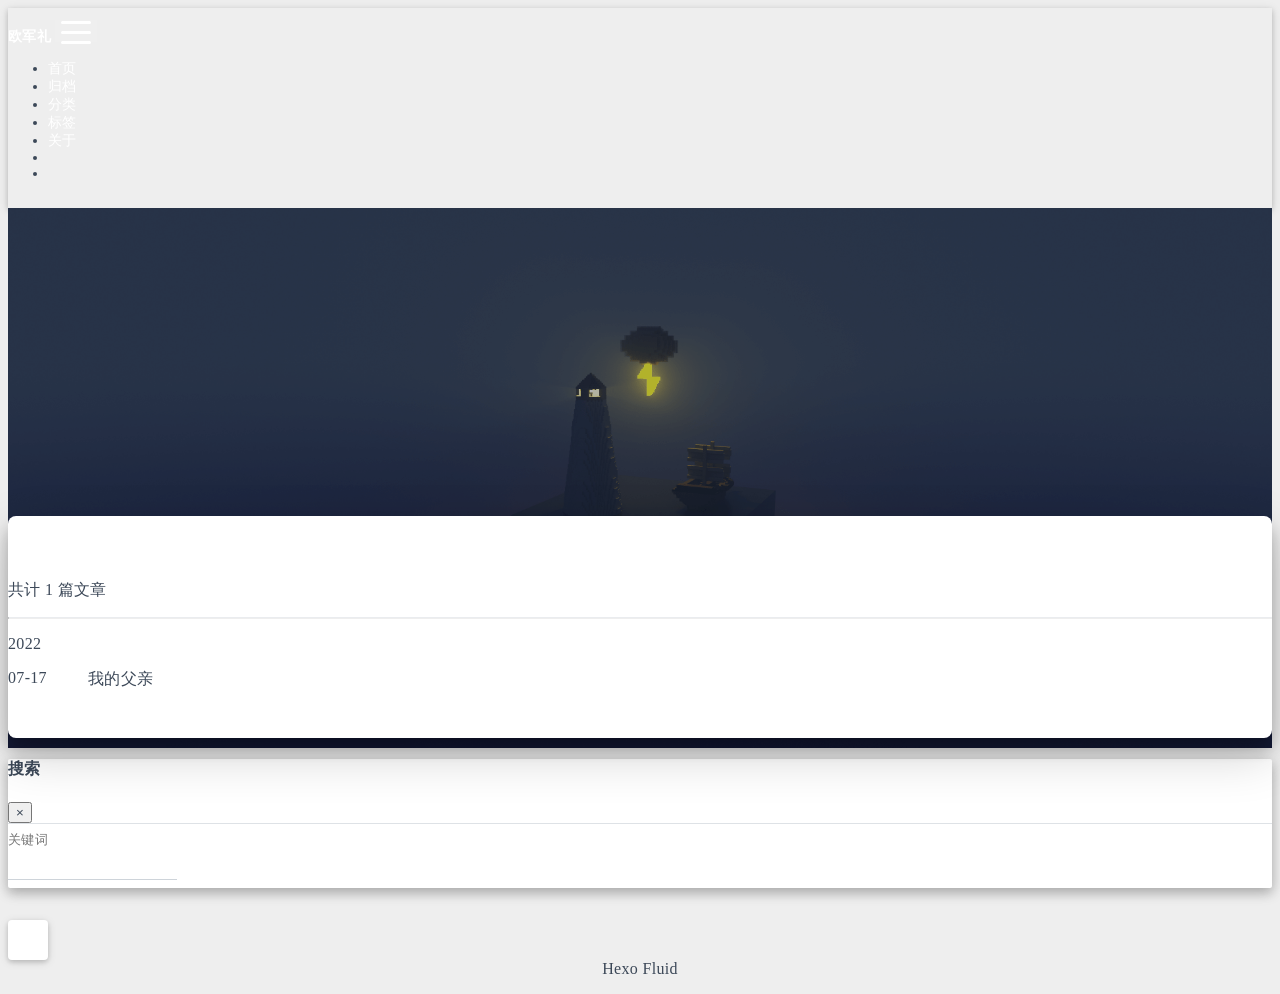
<file: archives/2022/07/index.html>
<!DOCTYPE html>
<html lang="zh-CN" data-default-color-scheme=auto>



<head>
  <meta charset="UTF-8">
  <link rel="apple-touch-icon" sizes="76x76" href="/img/fluid.png">
  <link rel="icon" href="/img/fluid.png">
  <meta name="viewport" content="width=device-width, initial-scale=1.0, maximum-scale=5.0, shrink-to-fit=no">
  <meta http-equiv="x-ua-compatible" content="ie=edge">
  
  <meta name="theme-color" content="#2f4154">
  <meta name="author" content="Junli Ou">
  <meta name="keywords" content="Linux, Android, Perfomrnace, APM, Trace, Profile">
  
    <meta name="description" content="欧军礼的个人博客">
<meta property="og:type" content="website">
<meta property="og:title" content="归档">
<meta property="og:url" content="http://example.com/archives/2022/07/index.html">
<meta property="og:site_name" content="欧军礼">
<meta property="og:description" content="欧军礼的个人博客">
<meta property="og:locale" content="zh_CN">
<meta property="article:author" content="Junli Ou">
<meta property="article:tag" content="Linux, Android, Perfomrnace, APM, Trace, Profile">
<meta name="twitter:card" content="summary_large_image">
  
  
  
  <title>归档 - 欧军礼</title>

  <link  rel="stylesheet" href="https://lib.baomitu.com/twitter-bootstrap/4.6.1/css/bootstrap.min.css" />





<!-- 主题依赖的图标库，不要自行修改 -->
<!-- Do not modify the link that theme dependent icons -->

<link rel="stylesheet" href="//at.alicdn.com/t/font_1749284_hj8rtnfg7um.css">



<link rel="stylesheet" href="//at.alicdn.com/t/font_1736178_lbnruvf0jn.css">


<link  rel="stylesheet" href="/css/main.css" />


  <link id="highlight-css" rel="stylesheet" href="/css/highlight.css" />
  
    <link id="highlight-css-dark" rel="stylesheet" href="/css/highlight-dark.css" />
  




  <script id="fluid-configs">
    var Fluid = window.Fluid || {};
    Fluid.ctx = Object.assign({}, Fluid.ctx)
    var CONFIG = {"hostname":"example.com","root":"/","version":"1.9.2","typing":{"enable":true,"typeSpeed":70,"cursorChar":"_","loop":false,"scope":[]},"anchorjs":{"enable":true,"element":"h1,h2,h3,h4,h5,h6","placement":"left","visible":"hover","icon":""},"progressbar":{"enable":true,"height_px":3,"color":"#29d","options":{"showSpinner":false,"trickleSpeed":100}},"code_language":{"enable":true,"default":"TEXT"},"copy_btn":true,"image_caption":{"enable":true},"image_zoom":{"enable":true,"img_url_replace":["",""]},"toc":{"enable":true,"placement":"right","headingSelector":"h1,h2,h3,h4,h5,h6","collapseDepth":0},"lazyload":{"enable":true,"loading_img":"/img/loading.gif","onlypost":false,"offset_factor":2},"web_analytics":{"enable":false,"follow_dnt":true,"baidu":null,"google":null,"gtag":null,"tencent":{"sid":null,"cid":null},"woyaola":null,"cnzz":null,"leancloud":{"app_id":null,"app_key":null,"server_url":null,"path":"window.location.pathname","ignore_local":false}},"search_path":"/local-search.xml"};

    if (CONFIG.web_analytics.follow_dnt) {
      var dntVal = navigator.doNotTrack || window.doNotTrack || navigator.msDoNotTrack;
      Fluid.ctx.dnt = dntVal && (dntVal.startsWith('1') || dntVal.startsWith('yes') || dntVal.startsWith('on'));
    }
  </script>
  <script  src="/js/utils.js" ></script>
  <script  src="/js/color-schema.js" ></script>
  


  
<meta name="generator" content="Hexo 6.2.0"></head>


<body>
  

  <header>
    

<div class="header-inner" style="height: 60vh;">
  <nav id="navbar" class="navbar fixed-top  navbar-expand-lg navbar-dark scrolling-navbar">
  <div class="container">
    <a class="navbar-brand" href="/">
      <strong>欧军礼</strong>
    </a>

    <button id="navbar-toggler-btn" class="navbar-toggler" type="button" data-toggle="collapse"
            data-target="#navbarSupportedContent"
            aria-controls="navbarSupportedContent" aria-expanded="false" aria-label="Toggle navigation">
      <div class="animated-icon"><span></span><span></span><span></span></div>
    </button>

    <!-- Collapsible content -->
    <div class="collapse navbar-collapse" id="navbarSupportedContent">
      <ul class="navbar-nav ml-auto text-center">
        
          
          
          
          
            <li class="nav-item">
              <a class="nav-link" href="/">
                <i class="iconfont icon-home-fill"></i>
                首页
              </a>
            </li>
          
        
          
          
          
          
            <li class="nav-item">
              <a class="nav-link" href="/archives/">
                <i class="iconfont icon-archive-fill"></i>
                归档
              </a>
            </li>
          
        
          
          
          
          
            <li class="nav-item">
              <a class="nav-link" href="/categories/">
                <i class="iconfont icon-category-fill"></i>
                分类
              </a>
            </li>
          
        
          
          
          
          
            <li class="nav-item">
              <a class="nav-link" href="/tags/">
                <i class="iconfont icon-tags-fill"></i>
                标签
              </a>
            </li>
          
        
          
          
          
          
            <li class="nav-item">
              <a class="nav-link" href="/about/">
                <i class="iconfont icon-user-fill"></i>
                关于
              </a>
            </li>
          
        
        
          <li class="nav-item" id="search-btn">
            <a class="nav-link" target="_self" href="javascript:;" data-toggle="modal" data-target="#modalSearch" aria-label="Search">
              &nbsp;<i class="iconfont icon-search"></i>&nbsp;
            </a>
          </li>
          
        
        
          <li class="nav-item" id="color-toggle-btn">
            <a class="nav-link" target="_self" href="javascript:;" aria-label="Color Toggle">&nbsp;<i
                class="iconfont icon-dark" id="color-toggle-icon"></i>&nbsp;</a>
          </li>
        
      </ul>
    </div>
  </div>
</nav>

  

<div id="banner" class="banner" parallax=true
     style="background: url('/img/default.png') no-repeat center center; background-size: cover;">
  <div class="full-bg-img">
    <div class="mask flex-center" style="background-color: rgba(0, 0, 0, 0.3)">
      <div class="banner-text text-center fade-in-up">
        <div class="h2">
          
            <span id="subtitle" data-typed-text="归档"></span>
          
        </div>

        
      </div>

      
    </div>
  </div>
</div>

</div>

  </header>

  <main>
    
      <div class="container nopadding-x-md">
        <div id="board"
          >
          
          <div class="container">
            <div class="row">
              <div class="col-12 col-md-10 m-auto">
                

<div class="list-group">
  <p class="h4">共计 1 篇文章</p>
  <hr>
  
  
    
      
      <p class="h5">2022</p>
    
    <a href="/2022/07/17/%E6%88%91%E7%9A%84%E7%88%B6%E4%BA%B2/" class="list-group-item list-group-item-action">
      <time>07-17</time>
      <div class="list-group-item-title">我的父亲</div>
    </a>
  
</div>





              </div>
            </div>
          </div>
        </div>
      </div>
    

    
      <a id="scroll-top-button" aria-label="TOP" href="#" role="button">
        <i class="iconfont icon-arrowup" aria-hidden="true"></i>
      </a>
    

    
      <div class="modal fade" id="modalSearch" tabindex="-1" role="dialog" aria-labelledby="ModalLabel"
     aria-hidden="true">
  <div class="modal-dialog modal-dialog-scrollable modal-lg" role="document">
    <div class="modal-content">
      <div class="modal-header text-center">
        <h4 class="modal-title w-100 font-weight-bold">搜索</h4>
        <button type="button" id="local-search-close" class="close" data-dismiss="modal" aria-label="Close">
          <span aria-hidden="true">&times;</span>
        </button>
      </div>
      <div class="modal-body mx-3">
        <div class="md-form mb-5">
          <input type="text" id="local-search-input" class="form-control validate">
          <label data-error="x" data-success="v" for="local-search-input">关键词</label>
        </div>
        <div class="list-group" id="local-search-result"></div>
      </div>
    </div>
  </div>
</div>

    

    
  </main>

  <footer>
    <div class="footer-inner">
  
    <div class="footer-content">
       <a href="https://hexo.io" target="_blank" rel="nofollow noopener"><span>Hexo</span></a> <i class="iconfont icon-love"></i> <a href="https://github.com/fluid-dev/hexo-theme-fluid" target="_blank" rel="nofollow noopener"><span>Fluid</span></a> 
    </div>
  
  
  
  
</div>

  </footer>

  <!-- Scripts -->
  
  <script  src="https://lib.baomitu.com/nprogress/0.2.0/nprogress.min.js" ></script>
  <link  rel="stylesheet" href="https://lib.baomitu.com/nprogress/0.2.0/nprogress.min.css" />

  <script>
    NProgress.configure({"showSpinner":false,"trickleSpeed":100})
    NProgress.start()
    window.addEventListener('load', function() {
      NProgress.done();
    })
  </script>


<script  src="https://lib.baomitu.com/jquery/3.6.0/jquery.min.js" ></script>
<script  src="https://lib.baomitu.com/twitter-bootstrap/4.6.1/js/bootstrap.min.js" ></script>
<script  src="/js/events.js" ></script>
<script  src="/js/plugins.js" ></script>


  <script  src="https://lib.baomitu.com/typed.js/2.0.12/typed.min.js" ></script>
  <script>
    (function (window, document) {
      var typing = Fluid.plugins.typing;
      var subtitle = document.getElementById('subtitle');
      if (!subtitle || !typing) {
        return;
      }
      var text = subtitle.getAttribute('data-typed-text');
      
        typing(text);
      
    })(window, document);
  </script>




  
    <script  src="/js/img-lazyload.js" ></script>
  




  <script  src="/js/local-search.js" ></script>





<!-- 主题的启动项，将它保持在最底部 -->
<!-- the boot of the theme, keep it at the bottom -->
<script  src="/js/boot.js" ></script>


  

  <noscript>
    <div class="noscript-warning">博客在允许 JavaScript 运行的环境下浏览效果更佳</div>
  </noscript>
</body>
</html>
</file>
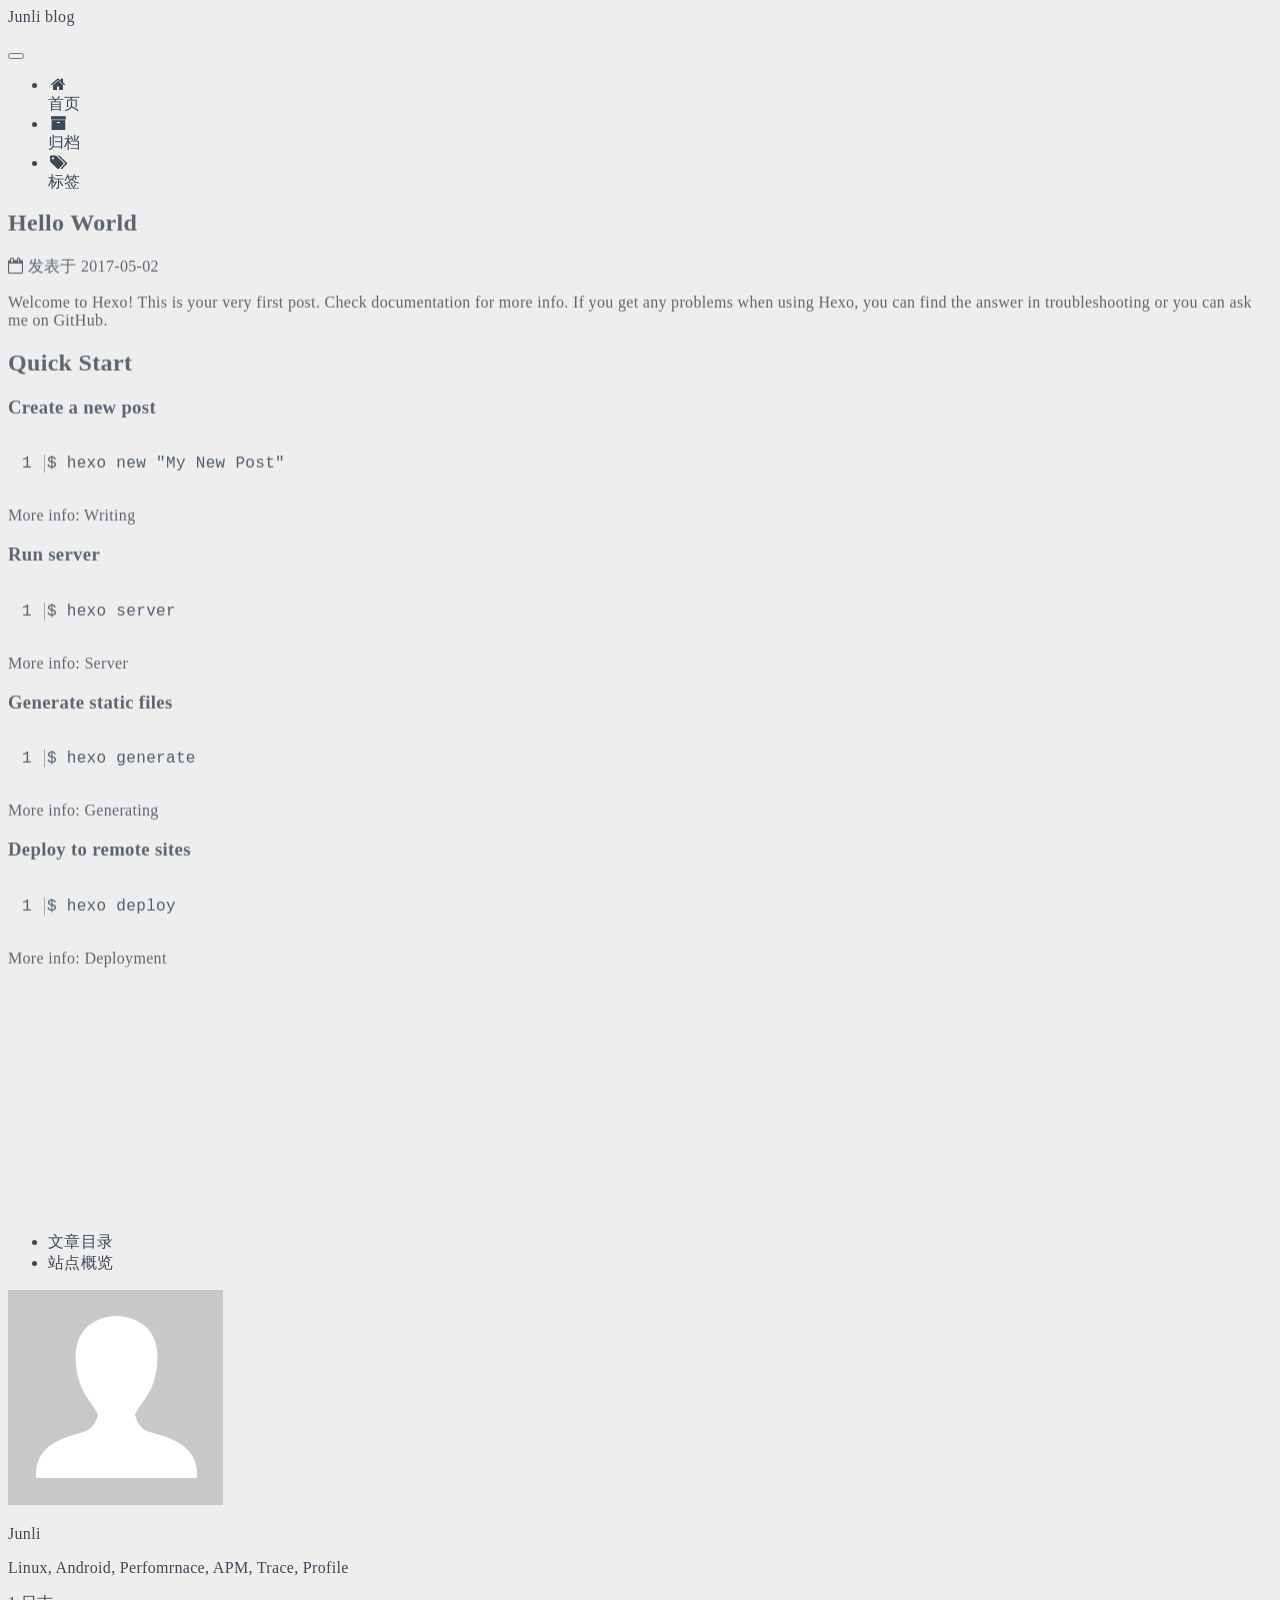
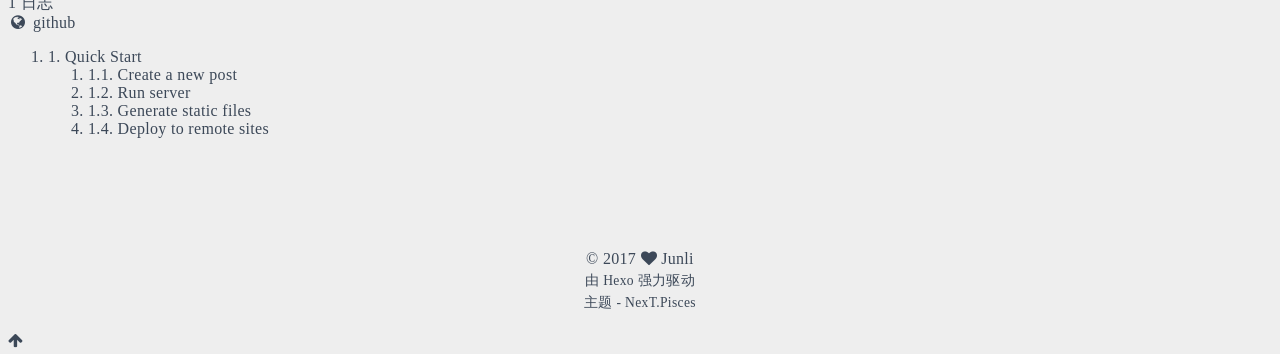
<file: 2017/05/02/hello-world/index.html>
<!doctype html>



  


<html class="theme-next pisces use-motion" lang="zh-CN">
<head>
  <meta charset="UTF-8"/>
<meta http-equiv="X-UA-Compatible" content="IE=edge" />
<meta name="viewport" content="width=device-width, initial-scale=1, maximum-scale=1"/>






<meta http-equiv="Cache-Control" content="no-transform" />
<meta http-equiv="Cache-Control" content="no-siteapp" />















  
  
  <link href="/lib/fancybox/source/jquery.fancybox.css?v=2.1.5" rel="stylesheet" type="text/css" />




  
  
  
  

  
    
    
  

  

  

  

  

  
    
    
    <link href="//fonts.googleapis.com/css?family=Lato:300,300italic,400,400italic,700,700italic&subset=latin,latin-ext" rel="stylesheet" type="text/css">
  






<link href="/lib/font-awesome/css/font-awesome.min.css?v=4.6.2" rel="stylesheet" type="text/css" />

<link href="/css/main.css?v=5.1.1" rel="stylesheet" type="text/css" />


  <meta name="keywords" content="Hexo, NexT" />








  <link rel="shortcut icon" type="image/x-icon" href="/favicon.ico?v=5.1.1" />






<meta name="description" content="Welcome to Hexo! This is your very first post. Check documentation for more info. If you get any problems when using Hexo, you can find the answer in troubleshooting or you can ask me on GitHub. Quick">
<meta property="og:type" content="article">
<meta property="og:title" content="Hello World">
<meta property="og:url" content="http://yoursite.com/2017/05/02/hello-world/index.html">
<meta property="og:site_name" content="Junli blog">
<meta property="og:description" content="Welcome to Hexo! This is your very first post. Check documentation for more info. If you get any problems when using Hexo, you can find the answer in troubleshooting or you can ask me on GitHub. Quick">
<meta property="og:updated_time" content="2017-05-02T09:44:53.000Z">
<meta name="twitter:card" content="summary">
<meta name="twitter:title" content="Hello World">
<meta name="twitter:description" content="Welcome to Hexo! This is your very first post. Check documentation for more info. If you get any problems when using Hexo, you can find the answer in troubleshooting or you can ask me on GitHub. Quick">



<script type="text/javascript" id="hexo.configurations">
  var NexT = window.NexT || {};
  var CONFIG = {
    root: '/',
    scheme: 'Pisces',
    sidebar: {"position":"left","display":"post","offset":12,"offset_float":0,"b2t":false,"scrollpercent":false},
    fancybox: true,
    motion: true,
    duoshuo: {
      userId: '0',
      author: '博主'
    },
    algolia: {
      applicationID: '',
      apiKey: '',
      indexName: '',
      hits: {"per_page":10},
      labels: {"input_placeholder":"Search for Posts","hits_empty":"We didn't find any results for the search: ${query}","hits_stats":"${hits} results found in ${time} ms"}
    }
  };
</script>



  <link rel="canonical" href="http://yoursite.com/2017/05/02/hello-world/"/>





  <title>Hello World | Junli blog</title>
</head>

<body itemscope itemtype="http://schema.org/WebPage" lang="zh-CN">

  














  
  
    
  

  <div class="container sidebar-position-left page-post-detail ">
    <div class="headband"></div>

    <header id="header" class="header" itemscope itemtype="http://schema.org/WPHeader">
      <div class="header-inner"><div class="site-brand-wrapper">
  <div class="site-meta ">
    

    <div class="custom-logo-site-title">
      <a href="/"  class="brand" rel="start">
        <span class="logo-line-before"><i></i></span>
        <span class="site-title">Junli blog</span>
        <span class="logo-line-after"><i></i></span>
      </a>
    </div>
      
        <p class="site-subtitle"></p>
      
  </div>

  <div class="site-nav-toggle">
    <button>
      <span class="btn-bar"></span>
      <span class="btn-bar"></span>
      <span class="btn-bar"></span>
    </button>
  </div>
</div>

<nav class="site-nav">
  

  
    <ul id="menu" class="menu">
      
        
        <li class="menu-item menu-item-home">
          <a href="/" rel="section">
            
              <i class="menu-item-icon fa fa-fw fa-home"></i> <br />
            
            首页
          </a>
        </li>
      
        
        <li class="menu-item menu-item-archives">
          <a href="/archives" rel="section">
            
              <i class="menu-item-icon fa fa-fw fa-archive"></i> <br />
            
            归档
          </a>
        </li>
      
        
        <li class="menu-item menu-item-tags">
          <a href="/tags" rel="section">
            
              <i class="menu-item-icon fa fa-fw fa-tags"></i> <br />
            
            标签
          </a>
        </li>
      

      
    </ul>
  

  
</nav>



 </div>
    </header>

    <main id="main" class="main">
      <div class="main-inner">
        <div class="content-wrap">
          <div id="content" class="content">
            

  <div id="posts" class="posts-expand">
    

  

  
  
  

  <article class="post post-type-normal " itemscope itemtype="http://schema.org/Article">
    <link itemprop="mainEntityOfPage" href="http://yoursite.com/2017/05/02/hello-world/">

    <span hidden itemprop="author" itemscope itemtype="http://schema.org/Person">
      <meta itemprop="name" content="Junli">
      <meta itemprop="description" content="">
      <meta itemprop="image" content="/images/avatar.gif">
    </span>

    <span hidden itemprop="publisher" itemscope itemtype="http://schema.org/Organization">
      <meta itemprop="name" content="Junli blog">
    </span>

    
      <header class="post-header">

        
        
          <h1 class="post-title" itemprop="name headline">
            
            
              
                Hello World
              
            
          </h1>
        

        <div class="post-meta">
          <span class="post-time">
            
              <span class="post-meta-item-icon">
                <i class="fa fa-calendar-o"></i>
              </span>
              
                <span class="post-meta-item-text">发表于</span>
              
              <time title="创建于" itemprop="dateCreated datePublished" datetime="2017-05-02T17:44:53+08:00">
                2017-05-02
              </time>
            

            

            
          </span>

          

          
            
          

          
          

          

          

          

        </div>
      </header>
    

    <div class="post-body" itemprop="articleBody">

      
      

      
        <p>Welcome to <a href="https://hexo.io/" target="_blank" rel="external">Hexo</a>! This is your very first post. Check <a href="https://hexo.io/docs/" target="_blank" rel="external">documentation</a> for more info. If you get any problems when using Hexo, you can find the answer in <a href="https://hexo.io/docs/troubleshooting.html" target="_blank" rel="external">troubleshooting</a> or you can ask me on <a href="https://github.com/hexojs/hexo/issues" target="_blank" rel="external">GitHub</a>.</p>
<h2 id="Quick-Start"><a href="#Quick-Start" class="headerlink" title="Quick Start"></a>Quick Start</h2><h3 id="Create-a-new-post"><a href="#Create-a-new-post" class="headerlink" title="Create a new post"></a>Create a new post</h3><figure class="highlight bash"><table><tr><td class="gutter"><pre><div class="line">1</div></pre></td><td class="code"><pre><div class="line">$ hexo new <span class="string">"My New Post"</span></div></pre></td></tr></table></figure>
<p>More info: <a href="https://hexo.io/docs/writing.html" target="_blank" rel="external">Writing</a></p>
<h3 id="Run-server"><a href="#Run-server" class="headerlink" title="Run server"></a>Run server</h3><figure class="highlight bash"><table><tr><td class="gutter"><pre><div class="line">1</div></pre></td><td class="code"><pre><div class="line">$ hexo server</div></pre></td></tr></table></figure>
<p>More info: <a href="https://hexo.io/docs/server.html" target="_blank" rel="external">Server</a></p>
<h3 id="Generate-static-files"><a href="#Generate-static-files" class="headerlink" title="Generate static files"></a>Generate static files</h3><figure class="highlight bash"><table><tr><td class="gutter"><pre><div class="line">1</div></pre></td><td class="code"><pre><div class="line">$ hexo generate</div></pre></td></tr></table></figure>
<p>More info: <a href="https://hexo.io/docs/generating.html" target="_blank" rel="external">Generating</a></p>
<h3 id="Deploy-to-remote-sites"><a href="#Deploy-to-remote-sites" class="headerlink" title="Deploy to remote sites"></a>Deploy to remote sites</h3><figure class="highlight bash"><table><tr><td class="gutter"><pre><div class="line">1</div></pre></td><td class="code"><pre><div class="line">$ hexo deploy</div></pre></td></tr></table></figure>
<p>More info: <a href="https://hexo.io/docs/deployment.html" target="_blank" rel="external">Deployment</a></p>

      
    </div>

    <div>
      
        

      
    </div>

    <div>
      
        

      
    </div>

    <div>
      
        

      
    </div>

    <footer class="post-footer">
      

      
        
      

      

      
      
    </footer>
  </article>



    <div class="post-spread">
      
    </div>
  </div>


          </div>
          


          
  <div class="comments" id="comments">
    
  </div>


        </div>
        
          
  
  <div class="sidebar-toggle">
    <div class="sidebar-toggle-line-wrap">
      <span class="sidebar-toggle-line sidebar-toggle-line-first"></span>
      <span class="sidebar-toggle-line sidebar-toggle-line-middle"></span>
      <span class="sidebar-toggle-line sidebar-toggle-line-last"></span>
    </div>
  </div>

  <aside id="sidebar" class="sidebar">
    <div class="sidebar-inner">

      

      
        <ul class="sidebar-nav motion-element">
          <li class="sidebar-nav-toc sidebar-nav-active" data-target="post-toc-wrap" >
            文章目录
          </li>
          <li class="sidebar-nav-overview" data-target="site-overview">
            站点概览
          </li>
        </ul>
      

      <section class="site-overview sidebar-panel">
        <div class="site-author motion-element" itemprop="author" itemscope itemtype="http://schema.org/Person">
          <img class="site-author-image" itemprop="image"
               src="/images/avatar.gif"
               alt="Junli" />
          <p class="site-author-name" itemprop="name">Junli</p>
           
              <p class="site-description motion-element" itemprop="description">Linux, Android, Perfomrnace, APM, Trace, Profile</p>
          
        </div>
        <nav class="site-state motion-element">

          
            <div class="site-state-item site-state-posts">
              <a href="/archives">
                <span class="site-state-item-count">1</span>
                <span class="site-state-item-name">日志</span>
              </a>
            </div>
          

          

          

        </nav>

        

        <div class="links-of-author motion-element">
          
            
              <span class="links-of-author-item">
                <a href="https://github.com/oujunli" target="_blank" title="github">
                  
                    <i class="fa fa-fw fa-globe"></i>
                  
                  github
                </a>
              </span>
            
          
        </div>

        
        

        
        

        


      </section>

      
      <!--noindex-->
        <section class="post-toc-wrap motion-element sidebar-panel sidebar-panel-active">
          <div class="post-toc">

            
              
            

            
              <div class="post-toc-content"><ol class="nav"><li class="nav-item nav-level-2"><a class="nav-link" href="#Quick-Start"><span class="nav-number">1.</span> <span class="nav-text">Quick Start</span></a><ol class="nav-child"><li class="nav-item nav-level-3"><a class="nav-link" href="#Create-a-new-post"><span class="nav-number">1.1.</span> <span class="nav-text">Create a new post</span></a></li><li class="nav-item nav-level-3"><a class="nav-link" href="#Run-server"><span class="nav-number">1.2.</span> <span class="nav-text">Run server</span></a></li><li class="nav-item nav-level-3"><a class="nav-link" href="#Generate-static-files"><span class="nav-number">1.3.</span> <span class="nav-text">Generate static files</span></a></li><li class="nav-item nav-level-3"><a class="nav-link" href="#Deploy-to-remote-sites"><span class="nav-number">1.4.</span> <span class="nav-text">Deploy to remote sites</span></a></li></ol></li></ol></div>
            

          </div>
        </section>
      <!--/noindex-->
      

      

    </div>
  </aside>


        
      </div>
    </main>

    <footer id="footer" class="footer">
      <div class="footer-inner">
        <div class="copyright" >
  
  &copy; 
  <span itemprop="copyrightYear">2017</span>
  <span class="with-love">
    <i class="fa fa-heart"></i>
  </span>
  <span class="author" itemprop="copyrightHolder">Junli</span>
</div>


<div class="powered-by">
  由 <a class="theme-link" href="https://hexo.io">Hexo</a> 强力驱动
</div>

<div class="theme-info">
  主题 -
  <a class="theme-link" href="https://github.com/iissnan/hexo-theme-next">
    NexT.Pisces
  </a>
</div>


        

        
      </div>
    </footer>

    
      <div class="back-to-top">
        <i class="fa fa-arrow-up"></i>
        
      </div>
    

  </div>

  

<script type="text/javascript">
  if (Object.prototype.toString.call(window.Promise) !== '[object Function]') {
    window.Promise = null;
  }
</script>









  












  
  <script type="text/javascript" src="/lib/jquery/index.js?v=2.1.3"></script>

  
  <script type="text/javascript" src="/lib/fastclick/lib/fastclick.min.js?v=1.0.6"></script>

  
  <script type="text/javascript" src="/lib/jquery_lazyload/jquery.lazyload.js?v=1.9.7"></script>

  
  <script type="text/javascript" src="/lib/velocity/velocity.min.js?v=1.2.1"></script>

  
  <script type="text/javascript" src="/lib/velocity/velocity.ui.min.js?v=1.2.1"></script>

  
  <script type="text/javascript" src="/lib/fancybox/source/jquery.fancybox.pack.js?v=2.1.5"></script>


  


  <script type="text/javascript" src="/js/src/utils.js?v=5.1.1"></script>

  <script type="text/javascript" src="/js/src/motion.js?v=5.1.1"></script>



  
  


  <script type="text/javascript" src="/js/src/affix.js?v=5.1.1"></script>

  <script type="text/javascript" src="/js/src/schemes/pisces.js?v=5.1.1"></script>



  
  <script type="text/javascript" src="/js/src/scrollspy.js?v=5.1.1"></script>
<script type="text/javascript" src="/js/src/post-details.js?v=5.1.1"></script>



  


  <script type="text/javascript" src="/js/src/bootstrap.js?v=5.1.1"></script>



  


  




	





  





  





  






  





  

  

  

  

  

</body>
</html>
</file>
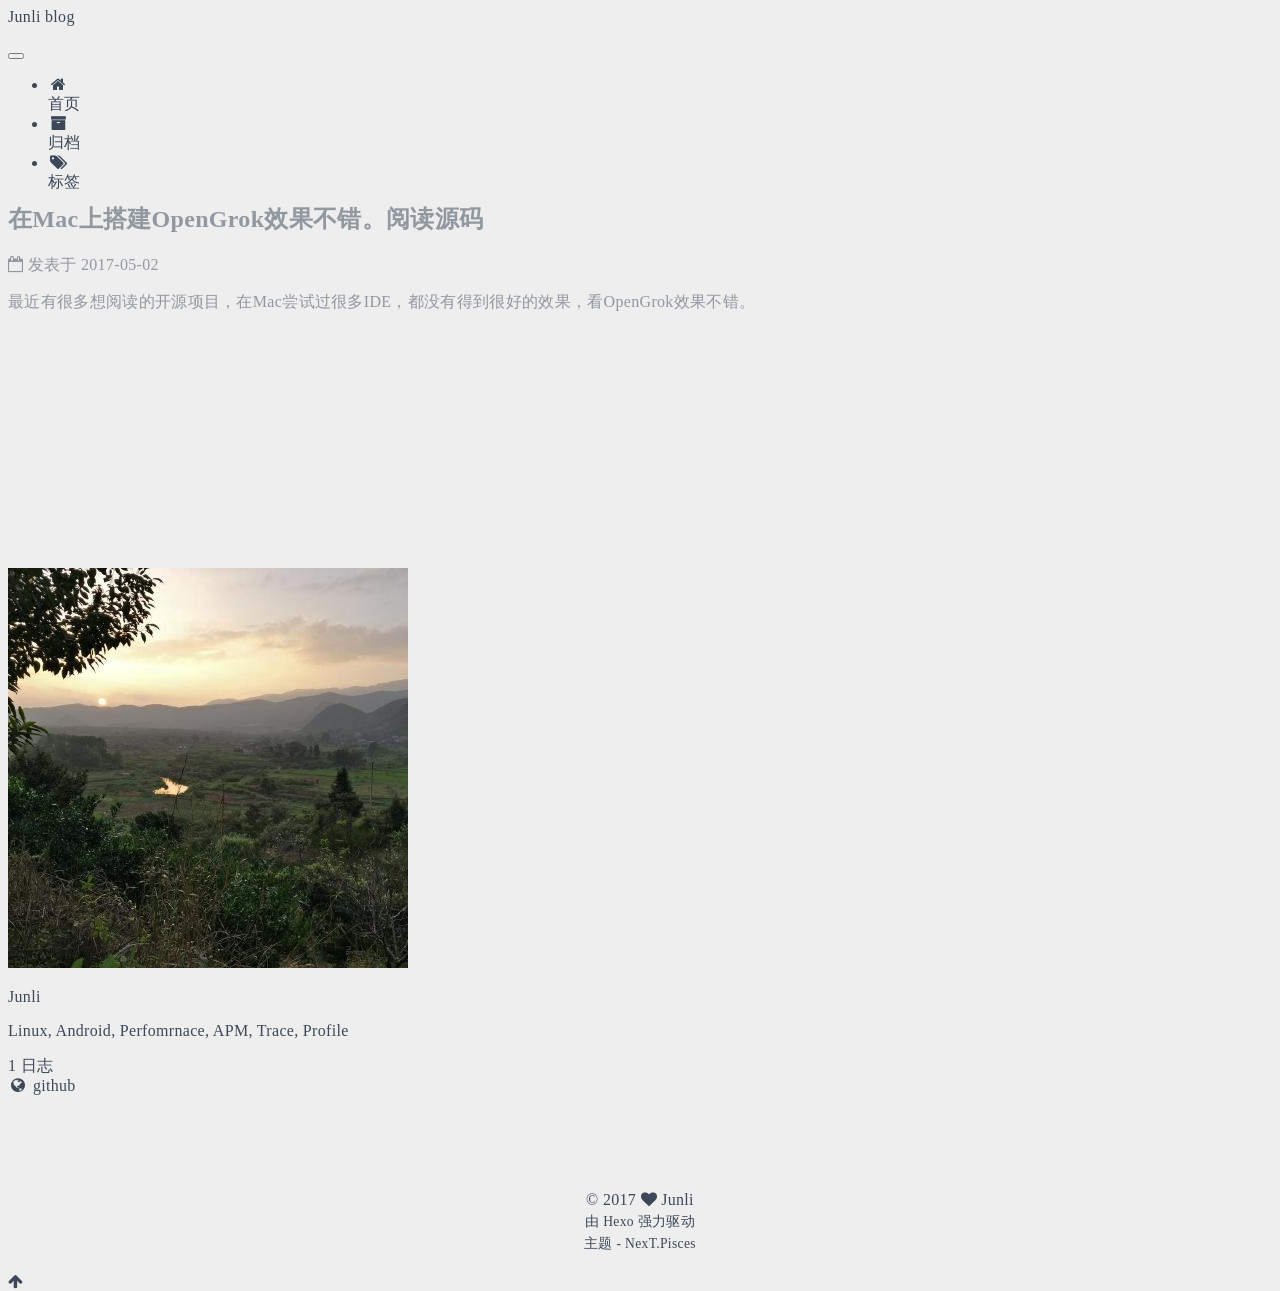
<file: 2017/05/02/在Mac上搭建OpenGrok阅读源码/index.html>
<!doctype html>



  


<html class="theme-next pisces use-motion" lang="zh-CN">
<head>
  <meta charset="UTF-8"/>
<meta http-equiv="X-UA-Compatible" content="IE=edge" />
<meta name="viewport" content="width=device-width, initial-scale=1, maximum-scale=1"/>






<meta http-equiv="Cache-Control" content="no-transform" />
<meta http-equiv="Cache-Control" content="no-siteapp" />















  
  
  <link href="/lib/fancybox/source/jquery.fancybox.css?v=2.1.5" rel="stylesheet" type="text/css" />




  
  
  
  

  
    
    
  

  

  

  

  

  
    
    
    <link href="//fonts.googleapis.com/css?family=Lato:300,300italic,400,400italic,700,700italic&subset=latin,latin-ext" rel="stylesheet" type="text/css">
  






<link href="/lib/font-awesome/css/font-awesome.min.css?v=4.6.2" rel="stylesheet" type="text/css" />

<link href="/css/main.css?v=5.1.1" rel="stylesheet" type="text/css" />


  <meta name="keywords" content="Hexo, NexT" />








  <link rel="shortcut icon" type="image/x-icon" href="/favicon.ico?v=5.1.1" />






<meta name="description" content="最近有很多想阅读的开源项目，在Mac尝试过很多IDE，都没有得到很好的效果，看OpenGrok效果不错。">
<meta property="og:type" content="article">
<meta property="og:title" content="在Mac上搭建OpenGrok效果不错。阅读源码">
<meta property="og:url" content="http://yoursite.com/2017/05/02/在Mac上搭建OpenGrok阅读源码/index.html">
<meta property="og:site_name" content="Junli blog">
<meta property="og:description" content="最近有很多想阅读的开源项目，在Mac尝试过很多IDE，都没有得到很好的效果，看OpenGrok效果不错。">
<meta property="og:updated_time" content="2017-05-02T10:26:44.000Z">
<meta name="twitter:card" content="summary">
<meta name="twitter:title" content="在Mac上搭建OpenGrok效果不错。阅读源码">
<meta name="twitter:description" content="最近有很多想阅读的开源项目，在Mac尝试过很多IDE，都没有得到很好的效果，看OpenGrok效果不错。">



<script type="text/javascript" id="hexo.configurations">
  var NexT = window.NexT || {};
  var CONFIG = {
    root: '/',
    scheme: 'Pisces',
    sidebar: {"position":"left","display":"post","offset":12,"offset_float":0,"b2t":false,"scrollpercent":false},
    fancybox: true,
    motion: true,
    duoshuo: {
      userId: '0',
      author: '博主'
    },
    algolia: {
      applicationID: '',
      apiKey: '',
      indexName: '',
      hits: {"per_page":10},
      labels: {"input_placeholder":"Search for Posts","hits_empty":"We didn't find any results for the search: ${query}","hits_stats":"${hits} results found in ${time} ms"}
    }
  };
</script>



  <link rel="canonical" href="http://yoursite.com/2017/05/02/在Mac上搭建OpenGrok阅读源码/"/>





  <title>在Mac上搭建OpenGrok效果不错。阅读源码 | Junli blog</title>
</head>

<body itemscope itemtype="http://schema.org/WebPage" lang="zh-CN">

  














  
  
    
  

  <div class="container sidebar-position-left page-post-detail ">
    <div class="headband"></div>

    <header id="header" class="header" itemscope itemtype="http://schema.org/WPHeader">
      <div class="header-inner"><div class="site-brand-wrapper">
  <div class="site-meta ">
    

    <div class="custom-logo-site-title">
      <a href="/"  class="brand" rel="start">
        <span class="logo-line-before"><i></i></span>
        <span class="site-title">Junli blog</span>
        <span class="logo-line-after"><i></i></span>
      </a>
    </div>
      
        <p class="site-subtitle"></p>
      
  </div>

  <div class="site-nav-toggle">
    <button>
      <span class="btn-bar"></span>
      <span class="btn-bar"></span>
      <span class="btn-bar"></span>
    </button>
  </div>
</div>

<nav class="site-nav">
  

  
    <ul id="menu" class="menu">
      
        
        <li class="menu-item menu-item-home">
          <a href="/" rel="section">
            
              <i class="menu-item-icon fa fa-fw fa-home"></i> <br />
            
            首页
          </a>
        </li>
      
        
        <li class="menu-item menu-item-archives">
          <a href="/archives" rel="section">
            
              <i class="menu-item-icon fa fa-fw fa-archive"></i> <br />
            
            归档
          </a>
        </li>
      
        
        <li class="menu-item menu-item-tags">
          <a href="/tags" rel="section">
            
              <i class="menu-item-icon fa fa-fw fa-tags"></i> <br />
            
            标签
          </a>
        </li>
      

      
    </ul>
  

  
</nav>



 </div>
    </header>

    <main id="main" class="main">
      <div class="main-inner">
        <div class="content-wrap">
          <div id="content" class="content">
            

  <div id="posts" class="posts-expand">
    

  

  
  
  

  <article class="post post-type-normal " itemscope itemtype="http://schema.org/Article">
    <link itemprop="mainEntityOfPage" href="http://yoursite.com/2017/05/02/在Mac上搭建OpenGrok阅读源码/">

    <span hidden itemprop="author" itemscope itemtype="http://schema.org/Person">
      <meta itemprop="name" content="Junli">
      <meta itemprop="description" content="">
      <meta itemprop="image" content="/images/avatar.jpeg">
    </span>

    <span hidden itemprop="publisher" itemscope itemtype="http://schema.org/Organization">
      <meta itemprop="name" content="Junli blog">
    </span>

    
      <header class="post-header">

        
        
          <h1 class="post-title" itemprop="name headline">
            
            
              
                在Mac上搭建OpenGrok效果不错。阅读源码
              
            
          </h1>
        

        <div class="post-meta">
          <span class="post-time">
            
              <span class="post-meta-item-icon">
                <i class="fa fa-calendar-o"></i>
              </span>
              
                <span class="post-meta-item-text">发表于</span>
              
              <time title="创建于" itemprop="dateCreated datePublished" datetime="2017-05-02T17:44:53+08:00">
                2017-05-02
              </time>
            

            

            
          </span>

          

          
            
          

          
          

          

          

          

        </div>
      </header>
    

    <div class="post-body" itemprop="articleBody">

      
      

      
        <p>最近有很多想阅读的开源项目，在Mac尝试过很多IDE，都没有得到很好的效果，看OpenGrok效果不错。</p>

      
    </div>

    <div>
      
        

      
    </div>

    <div>
      
        

      
    </div>

    <div>
      
        

      
    </div>

    <footer class="post-footer">
      

      
        
      

      

      
      
    </footer>
  </article>



    <div class="post-spread">
      
    </div>
  </div>


          </div>
          


          
  <div class="comments" id="comments">
    
  </div>


        </div>
        
          
  
  <div class="sidebar-toggle">
    <div class="sidebar-toggle-line-wrap">
      <span class="sidebar-toggle-line sidebar-toggle-line-first"></span>
      <span class="sidebar-toggle-line sidebar-toggle-line-middle"></span>
      <span class="sidebar-toggle-line sidebar-toggle-line-last"></span>
    </div>
  </div>

  <aside id="sidebar" class="sidebar">
    <div class="sidebar-inner">

      

      

      <section class="site-overview sidebar-panel sidebar-panel-active">
        <div class="site-author motion-element" itemprop="author" itemscope itemtype="http://schema.org/Person">
          <img class="site-author-image" itemprop="image"
               src="/images/avatar.jpeg"
               alt="Junli" />
          <p class="site-author-name" itemprop="name">Junli</p>
           
              <p class="site-description motion-element" itemprop="description">Linux, Android, Perfomrnace, APM, Trace, Profile</p>
          
        </div>
        <nav class="site-state motion-element">

          
            <div class="site-state-item site-state-posts">
              <a href="/archives">
                <span class="site-state-item-count">1</span>
                <span class="site-state-item-name">日志</span>
              </a>
            </div>
          

          

          

        </nav>

        

        <div class="links-of-author motion-element">
          
            
              <span class="links-of-author-item">
                <a href="https://github.com/oujunli" target="_blank" title="github">
                  
                    <i class="fa fa-fw fa-globe"></i>
                  
                  github
                </a>
              </span>
            
          
        </div>

        
        

        
        

        


      </section>

      

      

    </div>
  </aside>


        
      </div>
    </main>

    <footer id="footer" class="footer">
      <div class="footer-inner">
        <div class="copyright" >
  
  &copy; 
  <span itemprop="copyrightYear">2017</span>
  <span class="with-love">
    <i class="fa fa-heart"></i>
  </span>
  <span class="author" itemprop="copyrightHolder">Junli</span>
</div>


<div class="powered-by">
  由 <a class="theme-link" href="https://hexo.io">Hexo</a> 强力驱动
</div>

<div class="theme-info">
  主题 -
  <a class="theme-link" href="https://github.com/iissnan/hexo-theme-next">
    NexT.Pisces
  </a>
</div>


        

        
      </div>
    </footer>

    
      <div class="back-to-top">
        <i class="fa fa-arrow-up"></i>
        
      </div>
    

  </div>

  

<script type="text/javascript">
  if (Object.prototype.toString.call(window.Promise) !== '[object Function]') {
    window.Promise = null;
  }
</script>









  












  
  <script type="text/javascript" src="/lib/jquery/index.js?v=2.1.3"></script>

  
  <script type="text/javascript" src="/lib/fastclick/lib/fastclick.min.js?v=1.0.6"></script>

  
  <script type="text/javascript" src="/lib/jquery_lazyload/jquery.lazyload.js?v=1.9.7"></script>

  
  <script type="text/javascript" src="/lib/velocity/velocity.min.js?v=1.2.1"></script>

  
  <script type="text/javascript" src="/lib/velocity/velocity.ui.min.js?v=1.2.1"></script>

  
  <script type="text/javascript" src="/lib/fancybox/source/jquery.fancybox.pack.js?v=2.1.5"></script>


  


  <script type="text/javascript" src="/js/src/utils.js?v=5.1.1"></script>

  <script type="text/javascript" src="/js/src/motion.js?v=5.1.1"></script>



  
  


  <script type="text/javascript" src="/js/src/affix.js?v=5.1.1"></script>

  <script type="text/javascript" src="/js/src/schemes/pisces.js?v=5.1.1"></script>



  
  <script type="text/javascript" src="/js/src/scrollspy.js?v=5.1.1"></script>
<script type="text/javascript" src="/js/src/post-details.js?v=5.1.1"></script>



  


  <script type="text/javascript" src="/js/src/bootstrap.js?v=5.1.1"></script>



  


  




	





  





  





  






  





  

  

  

  

  

</body>
</html>
</file>
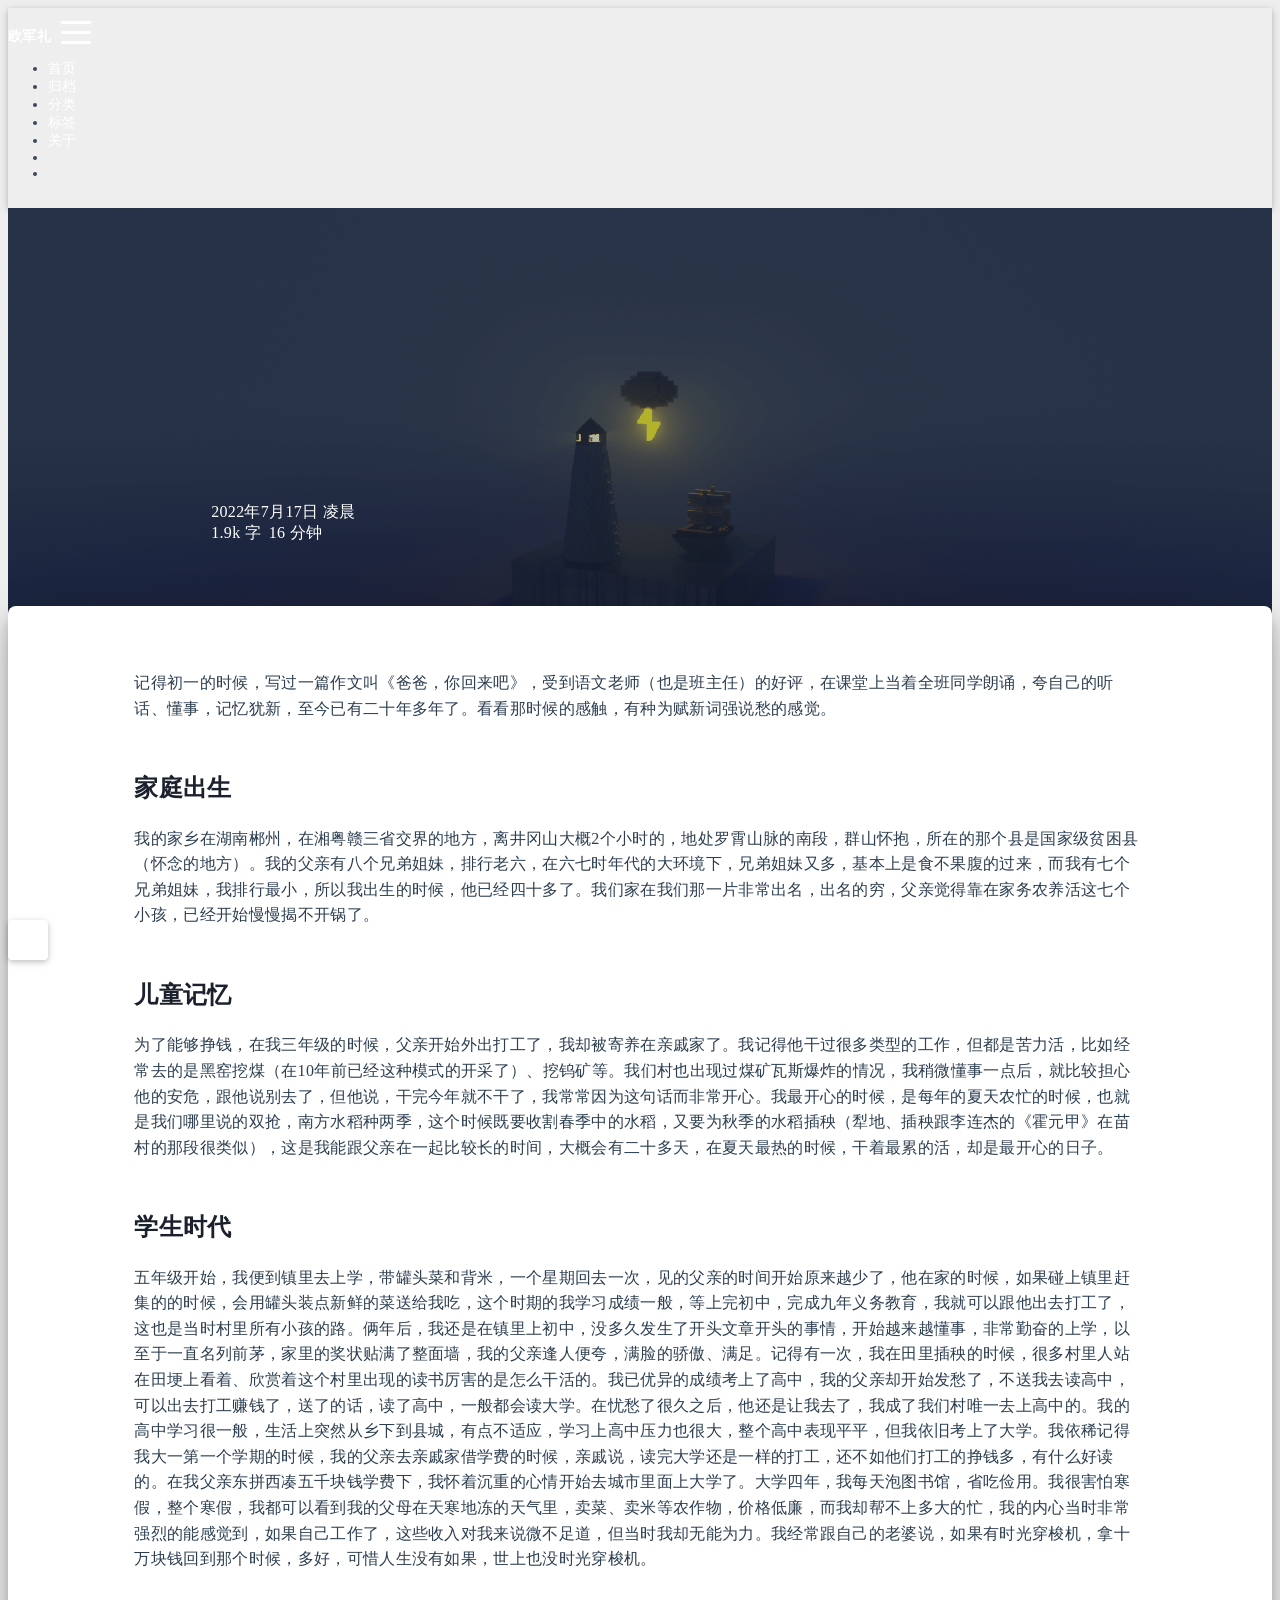
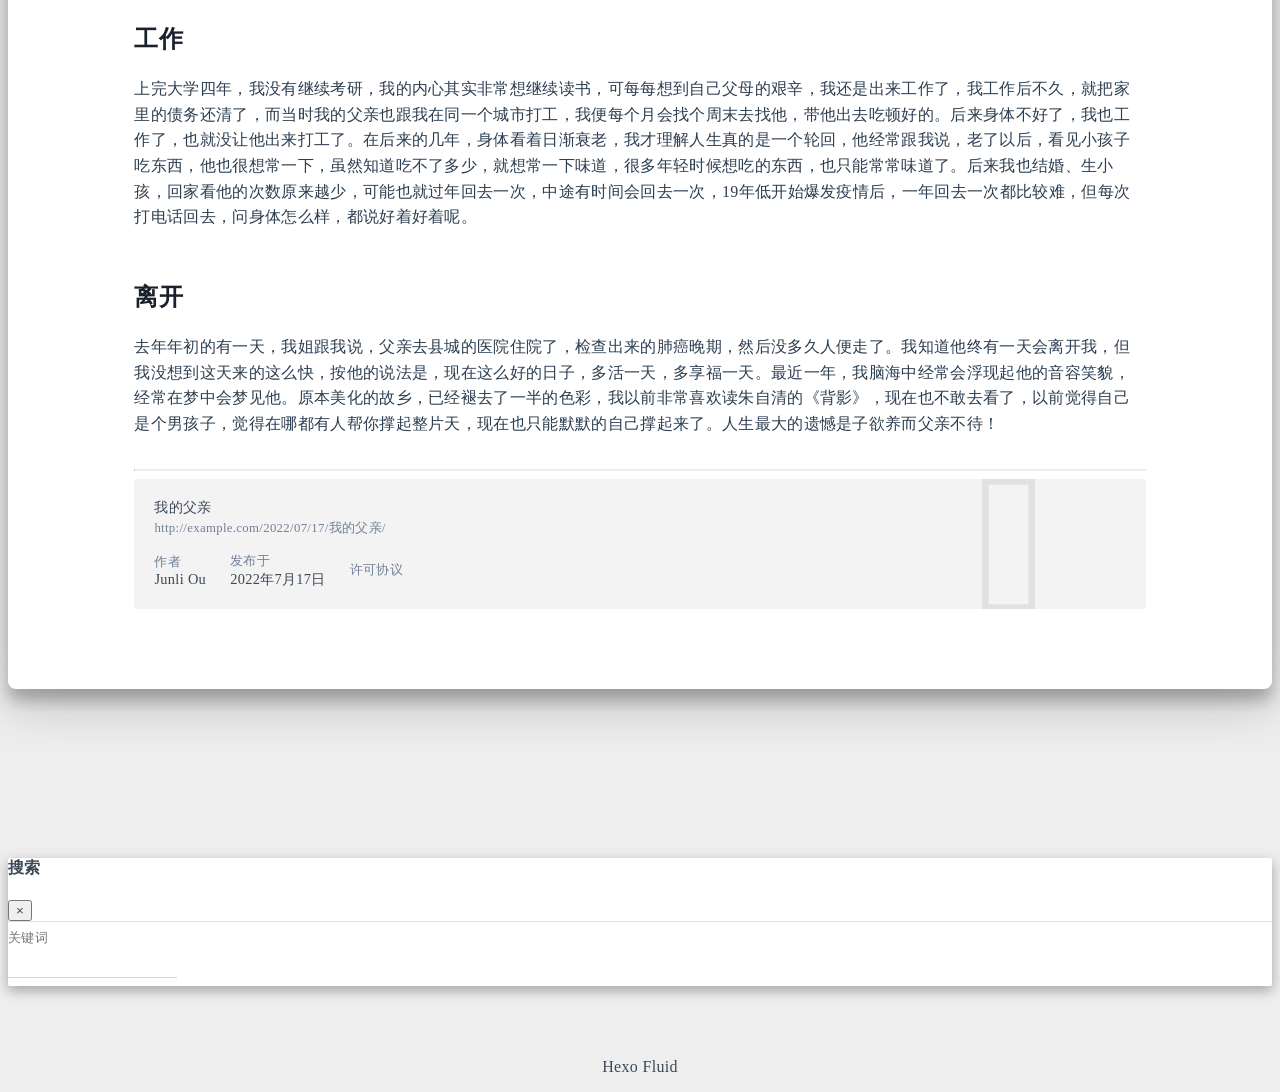
<file: 2022/07/17/我的父亲/index.html>
<!DOCTYPE html>
<html lang="zh-CN" data-default-color-scheme=auto>



<head>
  <meta charset="UTF-8">
  <link rel="apple-touch-icon" sizes="76x76" href="/img/fluid.png">
  <link rel="icon" href="/img/fluid.png">
  <meta name="viewport" content="width=device-width, initial-scale=1.0, maximum-scale=5.0, shrink-to-fit=no">
  <meta http-equiv="x-ua-compatible" content="ie=edge">
  
  <meta name="theme-color" content="#2f4154">
  <meta name="author" content="Junli Ou">
  <meta name="keywords" content="Linux, Android, Perfomrnace, APM, Trace, Profile">
  
    <meta name="description" content="记得初一的时候，写过一篇作文叫《爸爸，你回来吧》，受到语文老师（也是班主任）的好评，在课堂上当着全班同学朗诵，夸自己的听话、懂事，记忆犹新，至今已有二十年多年了。看看那时候的感触，有种为赋新词强说愁的感觉。 家庭出生我的家乡在湖南郴州，在湘粤赣三省交界的地方，离井冈山大概2个小时的，地处罗霄山脉的南段，群山怀抱，所在的那个县是国家级贫困县（怀念的地方）。我的父亲有八个兄弟姐妹，排行老六，在六七时年">
<meta property="og:type" content="article">
<meta property="og:title" content="我的父亲">
<meta property="og:url" content="http://example.com/2022/07/17/%E6%88%91%E7%9A%84%E7%88%B6%E4%BA%B2/index.html">
<meta property="og:site_name" content="欧军礼">
<meta property="og:description" content="记得初一的时候，写过一篇作文叫《爸爸，你回来吧》，受到语文老师（也是班主任）的好评，在课堂上当着全班同学朗诵，夸自己的听话、懂事，记忆犹新，至今已有二十年多年了。看看那时候的感触，有种为赋新词强说愁的感觉。 家庭出生我的家乡在湖南郴州，在湘粤赣三省交界的地方，离井冈山大概2个小时的，地处罗霄山脉的南段，群山怀抱，所在的那个县是国家级贫困县（怀念的地方）。我的父亲有八个兄弟姐妹，排行老六，在六七时年">
<meta property="og:locale" content="zh_CN">
<meta property="article:published_time" content="2022-07-16T17:19:18.000Z">
<meta property="article:modified_time" content="2022-07-18T16:59:58.393Z">
<meta property="article:author" content="Junli Ou">
<meta property="article:tag" content="Linux, Android, Perfomrnace, APM, Trace, Profile">
<meta name="twitter:card" content="summary_large_image">
  
  
  
  <title>我的父亲 - 欧军礼</title>

  <link  rel="stylesheet" href="https://lib.baomitu.com/twitter-bootstrap/4.6.1/css/bootstrap.min.css" />



  <link  rel="stylesheet" href="https://lib.baomitu.com/github-markdown-css/4.0.0/github-markdown.min.css" />

  <link  rel="stylesheet" href="https://lib.baomitu.com/hint.css/2.7.0/hint.min.css" />

  <link  rel="stylesheet" href="https://lib.baomitu.com/fancybox/3.5.7/jquery.fancybox.min.css" />



<!-- 主题依赖的图标库，不要自行修改 -->
<!-- Do not modify the link that theme dependent icons -->

<link rel="stylesheet" href="//at.alicdn.com/t/font_1749284_hj8rtnfg7um.css">



<link rel="stylesheet" href="//at.alicdn.com/t/font_1736178_lbnruvf0jn.css">


<link  rel="stylesheet" href="/css/main.css" />


  <link id="highlight-css" rel="stylesheet" href="/css/highlight.css" />
  
    <link id="highlight-css-dark" rel="stylesheet" href="/css/highlight-dark.css" />
  




  <script id="fluid-configs">
    var Fluid = window.Fluid || {};
    Fluid.ctx = Object.assign({}, Fluid.ctx)
    var CONFIG = {"hostname":"example.com","root":"/","version":"1.9.2","typing":{"enable":true,"typeSpeed":70,"cursorChar":"_","loop":false,"scope":[]},"anchorjs":{"enable":true,"element":"h1,h2,h3,h4,h5,h6","placement":"left","visible":"hover","icon":""},"progressbar":{"enable":true,"height_px":3,"color":"#29d","options":{"showSpinner":false,"trickleSpeed":100}},"code_language":{"enable":true,"default":"TEXT"},"copy_btn":true,"image_caption":{"enable":true},"image_zoom":{"enable":true,"img_url_replace":["",""]},"toc":{"enable":true,"placement":"right","headingSelector":"h1,h2,h3,h4,h5,h6","collapseDepth":0},"lazyload":{"enable":true,"loading_img":"/img/loading.gif","onlypost":false,"offset_factor":2},"web_analytics":{"enable":false,"follow_dnt":true,"baidu":null,"google":null,"gtag":null,"tencent":{"sid":null,"cid":null},"woyaola":null,"cnzz":null,"leancloud":{"app_id":null,"app_key":null,"server_url":null,"path":"window.location.pathname","ignore_local":false}},"search_path":"/local-search.xml"};

    if (CONFIG.web_analytics.follow_dnt) {
      var dntVal = navigator.doNotTrack || window.doNotTrack || navigator.msDoNotTrack;
      Fluid.ctx.dnt = dntVal && (dntVal.startsWith('1') || dntVal.startsWith('yes') || dntVal.startsWith('on'));
    }
  </script>
  <script  src="/js/utils.js" ></script>
  <script  src="/js/color-schema.js" ></script>
  


  
<meta name="generator" content="Hexo 6.2.0"></head>


<body>
  

  <header>
    

<div class="header-inner" style="height: 70vh;">
  <nav id="navbar" class="navbar fixed-top  navbar-expand-lg navbar-dark scrolling-navbar">
  <div class="container">
    <a class="navbar-brand" href="/">
      <strong>欧军礼</strong>
    </a>

    <button id="navbar-toggler-btn" class="navbar-toggler" type="button" data-toggle="collapse"
            data-target="#navbarSupportedContent"
            aria-controls="navbarSupportedContent" aria-expanded="false" aria-label="Toggle navigation">
      <div class="animated-icon"><span></span><span></span><span></span></div>
    </button>

    <!-- Collapsible content -->
    <div class="collapse navbar-collapse" id="navbarSupportedContent">
      <ul class="navbar-nav ml-auto text-center">
        
          
          
          
          
            <li class="nav-item">
              <a class="nav-link" href="/">
                <i class="iconfont icon-home-fill"></i>
                首页
              </a>
            </li>
          
        
          
          
          
          
            <li class="nav-item">
              <a class="nav-link" href="/archives/">
                <i class="iconfont icon-archive-fill"></i>
                归档
              </a>
            </li>
          
        
          
          
          
          
            <li class="nav-item">
              <a class="nav-link" href="/categories/">
                <i class="iconfont icon-category-fill"></i>
                分类
              </a>
            </li>
          
        
          
          
          
          
            <li class="nav-item">
              <a class="nav-link" href="/tags/">
                <i class="iconfont icon-tags-fill"></i>
                标签
              </a>
            </li>
          
        
          
          
          
          
            <li class="nav-item">
              <a class="nav-link" href="/about/">
                <i class="iconfont icon-user-fill"></i>
                关于
              </a>
            </li>
          
        
        
          <li class="nav-item" id="search-btn">
            <a class="nav-link" target="_self" href="javascript:;" data-toggle="modal" data-target="#modalSearch" aria-label="Search">
              &nbsp;<i class="iconfont icon-search"></i>&nbsp;
            </a>
          </li>
          
        
        
          <li class="nav-item" id="color-toggle-btn">
            <a class="nav-link" target="_self" href="javascript:;" aria-label="Color Toggle">&nbsp;<i
                class="iconfont icon-dark" id="color-toggle-icon"></i>&nbsp;</a>
          </li>
        
      </ul>
    </div>
  </div>
</nav>

  

<div id="banner" class="banner" parallax=true
     style="background: url('/img/default.png') no-repeat center center; background-size: cover;">
  <div class="full-bg-img">
    <div class="mask flex-center" style="background-color: rgba(0, 0, 0, 0.3)">
      <div class="banner-text text-center fade-in-up">
        <div class="h2">
          
            <span id="subtitle" data-typed-text="我的父亲"></span>
          
        </div>

        
          
  <div class="mt-3">
    
    
      <span class="post-meta">
        <i class="iconfont icon-date-fill" aria-hidden="true"></i>
        <time datetime="2022-07-17 01:19" pubdate>
          2022年7月17日 凌晨
        </time>
      </span>
    
  </div>

  <div class="mt-1">
    
      <span class="post-meta mr-2">
        <i class="iconfont icon-chart"></i>
        
          1.9k 字
        
      </span>
    

    
      <span class="post-meta mr-2">
        <i class="iconfont icon-clock-fill"></i>
        
        
        
          16 分钟
        
      </span>
    

    
    
  </div>


        
      </div>

      
    </div>
  </div>
</div>

</div>

  </header>

  <main>
    
      

<div class="container-fluid nopadding-x">
  <div class="row nomargin-x">
    <div class="side-col d-none d-lg-block col-lg-2">
      

    </div>

    <div class="col-lg-8 nopadding-x-md">
      <div class="container nopadding-x-md" id="board-ctn">
        <div id="board">
          <article class="post-content mx-auto">
            <!-- SEO header -->
            <h1 style="display: none">我的父亲</h1>
            
            
              <div class="markdown-body">
                
                <p>记得初一的时候，写过一篇作文叫《爸爸，你回来吧》，受到语文老师（也是班主任）的好评，在课堂上当着全班同学朗诵，夸自己的听话、懂事，记忆犹新，至今已有二十年多年了。看看那时候的感触，有种为赋新词强说愁的感觉。</p>
<h2 id="家庭出生"><a href="#家庭出生" class="headerlink" title="家庭出生"></a>家庭出生</h2><p>我的家乡在湖南郴州，在湘粤赣三省交界的地方，离井冈山大概2个小时的，地处罗霄山脉的南段，群山怀抱，所在的那个县是国家级贫困县（怀念的地方）。我的父亲有八个兄弟姐妹，排行老六，在六七时年代的大环境下，兄弟姐妹又多，基本上是食不果腹的过来，而我有七个兄弟姐妹，我排行最小，所以我出生的时候，他已经四十多了。我们家在我们那一片非常出名，出名的穷，父亲觉得靠在家务农养活这七个小孩，已经开始慢慢揭不开锅了。</p>
<h2 id="儿童记忆"><a href="#儿童记忆" class="headerlink" title="儿童记忆"></a>儿童记忆</h2><p>为了能够挣钱，在我三年级的时候，父亲开始外出打工了，我却被寄养在亲戚家了。我记得他干过很多类型的工作，但都是苦力活，比如经常去的是黑窑挖煤（在10年前已经这种模式的开采了）、挖钨矿等。我们村也出现过煤矿瓦斯爆炸的情况，我稍微懂事一点后，就比较担心他的安危，跟他说别去了，但他说，干完今年就不干了，我常常因为这句话而非常开心。我最开心的时候，是每年的夏天农忙的时候，也就是我们哪里说的双抢，南方水稻种两季，这个时候既要收割春季中的水稻，又要为秋季的水稻插秧（犁地、插秧跟李连杰的《霍元甲》在苗村的那段很类似），这是我能跟父亲在一起比较长的时间，大概会有二十多天，在夏天最热的时候，干着最累的活，却是最开心的日子。</p>
<h2 id="学生时代"><a href="#学生时代" class="headerlink" title="学生时代"></a>学生时代</h2><p>五年级开始，我便到镇里去上学，带罐头菜和背米，一个星期回去一次，见的父亲的时间开始原来越少了，他在家的时候，如果碰上镇里赶集的的时候，会用罐头装点新鲜的菜送给我吃，这个时期的我学习成绩一般，等上完初中，完成九年义务教育，我就可以跟他出去打工了，这也是当时村里所有小孩的路。俩年后，我还是在镇里上初中，没多久发生了开头文章开头的事情，开始越来越懂事，非常勤奋的上学，以至于一直名列前茅，家里的奖状贴满了整面墙，我的父亲逢人便夸，满脸的骄傲、满足。记得有一次，我在田里插秧的时候，很多村里人站在田埂上看着、欣赏着这个村里出现的读书厉害的是怎么干活的。我已优异的成绩考上了高中，我的父亲却开始发愁了，不送我去读高中，可以出去打工赚钱了，送了的话，读了高中，一般都会读大学。在忧愁了很久之后，他还是让我去了，我成了我们村唯一去上高中的。我的高中学习很一般，生活上突然从乡下到县城，有点不适应，学习上高中压力也很大，整个高中表现平平，但我依旧考上了大学。我依稀记得我大一第一个学期的时候，我的父亲去亲戚家借学费的时候，亲戚说，读完大学还是一样的打工，还不如他们打工的挣钱多，有什么好读的。在我父亲东拼西凑五千块钱学费下，我怀着沉重的心情开始去城市里面上大学了。大学四年，我每天泡图书馆，省吃俭用。我很害怕寒假，整个寒假，我都可以看到我的父母在天寒地冻的天气里，卖菜、卖米等农作物，价格低廉，而我却帮不上多大的忙，我的内心当时非常强烈的能感觉到，如果自己工作了，这些收入对我来说微不足道，但当时我却无能为力。我经常跟自己的老婆说，如果有时光穿梭机，拿十万块钱回到那个时候，多好，可惜人生没有如果，世上也没时光穿梭机。</p>
<h2 id="工作"><a href="#工作" class="headerlink" title="工作"></a>工作</h2><p>上完大学四年，我没有继续考研，我的内心其实非常想继续读书，可每每想到自己父母的艰辛，我还是出来工作了，我工作后不久，就把家里的债务还清了，而当时我的父亲也跟我在同一个城市打工，我便每个月会找个周末去找他，带他出去吃顿好的。后来身体不好了，我也工作了，也就没让他出来打工了。在后来的几年，身体看着日渐衰老，我才理解人生真的是一个轮回，他经常跟我说，老了以后，看见小孩子吃东西，他也很想常一下，虽然知道吃不了多少，就想常一下味道，很多年轻时候想吃的东西，也只能常常味道了。后来我也结婚、生小孩，回家看他的次数原来越少，可能也就过年回去一次，中途有时间会回去一次，19年低开始爆发疫情后，一年回去一次都比较难，但每次打电话回去，问身体怎么样，都说好着好着呢。</p>
<h2 id="离开"><a href="#离开" class="headerlink" title="离开"></a>离开</h2><p>去年年初的有一天，我姐跟我说，父亲去县城的医院住院了，检查出来的肺癌晚期，然后没多久人便走了。我知道他终有一天会离开我，但我没想到这天来的这么快，按他的说法是，现在这么好的日子，多活一天，多享福一天。最近一年，我脑海中经常会浮现起他的音容笑貌，经常在梦中会梦见他。原本美化的故乡，已经褪去了一半的色彩，我以前非常喜欢读朱自清的《背影》，现在也不敢去看了，以前觉得自己是个男孩子，觉得在哪都有人帮你撑起整片天，现在也只能默默的自己撑起来了。人生最大的遗憾是子欲养而父亲不待！</p>

                
              </div>
            
            <hr/>
            <div>
              <div class="post-metas my-3">
  
  
</div>


              
  

  <div class="license-box my-3">
    <div class="license-title">
      <div>我的父亲</div>
      <div>http://example.com/2022/07/17/我的父亲/</div>
    </div>
    <div class="license-meta">
      
        <div class="license-meta-item">
          <div>作者</div>
          <div>Junli Ou</div>
        </div>
      
      
        <div class="license-meta-item license-meta-date">
          <div>发布于</div>
          <div>2022年7月17日</div>
        </div>
      
      
      <div class="license-meta-item">
        <div>许可协议</div>
        <div>
          
            
            
              <a target="_blank" href="https://creativecommons.org/licenses/by/4.0/">
              <span class="hint--top hint--rounded" aria-label="BY - 署名">
                <i class="iconfont icon-by"></i>
              </span>
              </a>
            
          
        </div>
      </div>
    </div>
    <div class="license-icon iconfont"></div>
  </div>



              
                <div class="post-prevnext my-3">
                  <article class="post-prev col-6">
                    
                    
                  </article>
                  <article class="post-next col-6">
                    
                    
                  </article>
                </div>
              
            </div>

            
  <article id="comments" lazyload>
    

  </article>


          </article>
        </div>
      </div>
    </div>

    <div class="side-col d-none d-lg-block col-lg-2">
      
  <aside class="sidebar" style="margin-left: -1rem">
    <div id="toc">
  <p class="toc-header"><i class="iconfont icon-list"></i>&nbsp;目录</p>
  <div class="toc-body" id="toc-body"></div>
</div>



  </aside>


    </div>
  </div>
</div>





  



  



  



  



  







    

    
      <a id="scroll-top-button" aria-label="TOP" href="#" role="button">
        <i class="iconfont icon-arrowup" aria-hidden="true"></i>
      </a>
    

    
      <div class="modal fade" id="modalSearch" tabindex="-1" role="dialog" aria-labelledby="ModalLabel"
     aria-hidden="true">
  <div class="modal-dialog modal-dialog-scrollable modal-lg" role="document">
    <div class="modal-content">
      <div class="modal-header text-center">
        <h4 class="modal-title w-100 font-weight-bold">搜索</h4>
        <button type="button" id="local-search-close" class="close" data-dismiss="modal" aria-label="Close">
          <span aria-hidden="true">&times;</span>
        </button>
      </div>
      <div class="modal-body mx-3">
        <div class="md-form mb-5">
          <input type="text" id="local-search-input" class="form-control validate">
          <label data-error="x" data-success="v" for="local-search-input">关键词</label>
        </div>
        <div class="list-group" id="local-search-result"></div>
      </div>
    </div>
  </div>
</div>

    

    
  </main>

  <footer>
    <div class="footer-inner">
  
    <div class="footer-content">
       <a href="https://hexo.io" target="_blank" rel="nofollow noopener"><span>Hexo</span></a> <i class="iconfont icon-love"></i> <a href="https://github.com/fluid-dev/hexo-theme-fluid" target="_blank" rel="nofollow noopener"><span>Fluid</span></a> 
    </div>
  
  
  
  
</div>

  </footer>

  <!-- Scripts -->
  
  <script  src="https://lib.baomitu.com/nprogress/0.2.0/nprogress.min.js" ></script>
  <link  rel="stylesheet" href="https://lib.baomitu.com/nprogress/0.2.0/nprogress.min.css" />

  <script>
    NProgress.configure({"showSpinner":false,"trickleSpeed":100})
    NProgress.start()
    window.addEventListener('load', function() {
      NProgress.done();
    })
  </script>


<script  src="https://lib.baomitu.com/jquery/3.6.0/jquery.min.js" ></script>
<script  src="https://lib.baomitu.com/twitter-bootstrap/4.6.1/js/bootstrap.min.js" ></script>
<script  src="/js/events.js" ></script>
<script  src="/js/plugins.js" ></script>


  <script  src="https://lib.baomitu.com/typed.js/2.0.12/typed.min.js" ></script>
  <script>
    (function (window, document) {
      var typing = Fluid.plugins.typing;
      var subtitle = document.getElementById('subtitle');
      if (!subtitle || !typing) {
        return;
      }
      var text = subtitle.getAttribute('data-typed-text');
      
        typing(text);
      
    })(window, document);
  </script>




  
    <script  src="/js/img-lazyload.js" ></script>
  




  
<script>
  Fluid.utils.createScript('https://lib.baomitu.com/tocbot/4.18.2/tocbot.min.js', function() {
    var toc = jQuery('#toc');
    if (toc.length === 0 || !window.tocbot) { return; }
    var boardCtn = jQuery('#board-ctn');
    var boardTop = boardCtn.offset().top;

    window.tocbot.init({
      tocSelector     : '#toc-body',
      contentSelector : '.markdown-body',
      headingSelector : CONFIG.toc.headingSelector || 'h1,h2,h3,h4,h5,h6',
      linkClass       : 'tocbot-link',
      activeLinkClass : 'tocbot-active-link',
      listClass       : 'tocbot-list',
      isCollapsedClass: 'tocbot-is-collapsed',
      collapsibleClass: 'tocbot-is-collapsible',
      collapseDepth   : CONFIG.toc.collapseDepth || 0,
      scrollSmooth    : true,
      headingsOffset  : -boardTop
    });
    if (toc.find('.toc-list-item').length > 0) {
      toc.css('visibility', 'visible');
    }
  });
</script>


  <script src=https://lib.baomitu.com/clipboard.js/2.0.10/clipboard.min.js></script>

  <script>Fluid.plugins.codeWidget();</script>


  
<script>
  Fluid.utils.createScript('https://lib.baomitu.com/anchor-js/4.3.1/anchor.min.js', function() {
    window.anchors.options = {
      placement: CONFIG.anchorjs.placement,
      visible  : CONFIG.anchorjs.visible
    };
    if (CONFIG.anchorjs.icon) {
      window.anchors.options.icon = CONFIG.anchorjs.icon;
    }
    var el = (CONFIG.anchorjs.element || 'h1,h2,h3,h4,h5,h6').split(',');
    var res = [];
    for (var item of el) {
      res.push('.markdown-body > ' + item.trim());
    }
    if (CONFIG.anchorjs.placement === 'left') {
      window.anchors.options.class = 'anchorjs-link-left';
    }
    window.anchors.add(res.join(', '));
  });
</script>


  
<script>
  Fluid.utils.createScript('https://lib.baomitu.com/fancybox/3.5.7/jquery.fancybox.min.js', function() {
    Fluid.plugins.fancyBox();
  });
</script>


  <script>Fluid.plugins.imageCaption();</script>

  <script  src="/js/local-search.js" ></script>





<!-- 主题的启动项，将它保持在最底部 -->
<!-- the boot of the theme, keep it at the bottom -->
<script  src="/js/boot.js" ></script>


  

  <noscript>
    <div class="noscript-warning">博客在允许 JavaScript 运行的环境下浏览效果更佳</div>
  </noscript>
</body>
</html>
</file>
<file: css/main.css>
.anchorjs-link {
  text-decoration: none !important;
  transition: opacity 0.2s ease-in-out;
}
.markdown-body h1:hover > .anchorjs-link,
h2:hover > .anchorjs-link,
h3:hover > .anchorjs-link,
h4:hover > .anchorjs-link,
h5:hover > .anchorjs-link,
h6:hover > .anchorjs-link {
  opacity: 1;
}
.banner {
  height: 100%;
  position: relative;
  overflow: hidden;
  cursor: default;
}
.banner .mask {
  position: absolute;
  width: 100%;
  height: 100%;
  background-color: rgba(0,0,0,0.3);
}
.banner[parallax="true"] {
  will-change: transform;
  -webkit-transform-style: preserve-3d;
  -webkit-backface-visibility: hidden;
  transition: transform 0.05s ease-out;
}
@media (max-width: 100vh) {
  .header-inner {
    max-height: 100vw;
  }
  #board {
    margin-top: -1rem !important;
  }
}
@media (max-width: 79.99vh) {
  .scroll-down-bar {
    display: none;
  }
}
#board {
  position: relative;
  margin-top: -2rem;
  padding: 3rem 0;
  background-color: var(--board-bg-color);
  transition: background-color 0.2s ease-in-out;
  border-radius: 0.5rem;
  z-index: 3;
  -webkit-box-shadow: 0 12px 15px 0 rgba(0,0,0,0.24), 0 17px 50px 0 rgba(0,0,0,0.19);
  box-shadow: 0 12px 15px 0 rgba(0,0,0,0.24), 0 17px 50px 0 rgba(0,0,0,0.19);
}
.code-widget {
  display: inline-block;
  background-color: transparent;
  font-size: 0.75rem;
  line-height: 1;
  font-weight: bold;
  padding: 0.3rem 0.1rem 0.1rem 0.1rem;
  position: absolute;
  right: 0.45rem;
  top: 0.15rem;
  z-index: 1;
}
.code-widget-light {
  color: #999;
}
.code-widget-dark {
  color: #bababa;
}
.copy-btn {
  cursor: pointer;
  user-select: none;
  -webkit-appearance: none;
  outline: none;
}
.copy-btn > i {
  font-size: 0.75rem !important;
  font-weight: 400;
  margin-right: 0.15rem;
  opacity: 0;
  transition: opacity 0.2s ease-in-out;
}
.markdown-body pre:hover > .copy-btn > i {
  opacity: 0.9;
}
.markdown-body pre:hover > .copy-btn,
.markdown-body pre:not(:hover) > .copy-btn {
  outline: none;
}
.license-box {
  background-color: rgba(27,31,35,0.05);
  transition: background-color 0.2s ease-in-out;
  border-radius: 4px;
  font-size: 0.9rem;
  overflow: hidden;
  padding: 1.25rem;
  position: relative;
  z-index: 1;
}
.license-box .license-icon {
  position: absolute;
  top: 50%;
  left: 100%;
}
.license-box .license-icon::after {
  content: "\e8e4";
  font-size: 12.5rem;
  line-height: 1;
  opacity: 0.1;
  position: relative;
  left: -0.85em;
  bottom: 0.5em;
  z-index: -1;
}
.license-box .license-title {
  margin-bottom: 1rem;
}
.license-box .license-title div:nth-child(1) {
  line-height: 1.2;
  margin-bottom: 0.25rem;
}
.license-box .license-title div:nth-child(2) {
  color: var(--sec-text-color);
  font-size: 0.8rem;
}
.license-box .license-meta {
  align-items: center;
  display: flex;
  flex-wrap: wrap;
  justify-content: flex-start;
}
.license-box .license-meta .license-meta-item {
  align-items: center;
  justify-content: center;
  margin-right: 1.5rem;
}
.license-box .license-meta .license-meta-item div:nth-child(1) {
  color: var(--sec-text-color);
  font-size: 0.8rem;
  font-weight: normal;
}
.license-box .license-meta .license-meta-item i.iconfont {
  font-size: 1rem;
}
@media (max-width: 575px) and (min-width: 425px) {
  .license-box .license-meta .license-meta-item {
    display: flex;
    justify-content: flex-start;
    flex-wrap: wrap;
    font-size: 0.8rem;
    flex: 0 0 50%;
    max-width: 50%;
    margin-right: 0;
  }
  .license-box .license-meta .license-meta-item div:nth-child(1) {
    margin-right: 0.5rem;
  }
  .license-box .license-meta .license-meta-date {
    order: -1;
  }
}
@media (max-width: 424px) {
  .license-box::after {
    top: -65px;
  }
  .license-box .license-meta {
    flex-direction: column;
    align-items: flex-start;
  }
  .license-box .license-meta .license-meta-item {
    display: flex;
    flex-wrap: wrap;
    font-size: 0.8rem;
  }
  .license-box .license-meta .license-meta-item div:nth-child(1) {
    margin-right: 0.5rem;
  }
}
.footer-inner {
  padding: 3rem 0 1rem 0;
  text-align: center;
}
.footer-inner > div:not(:first-child) {
  margin: 0.25rem 0;
  font-size: 0.85rem;
}
.footer-inner .statistics {
  display: flex;
  flex-direction: row;
  justify-content: center;
}
.footer-inner .statistics > span {
  flex: 1;
  margin: 0 0.25rem;
}
.footer-inner .statistics > *:nth-last-child(2):first-child {
  text-align: right;
}
.footer-inner .statistics > *:nth-last-child(2):first-child ~ * {
  text-align: left;
}
.footer-inner .beian {
  display: flex;
  flex-direction: row;
  justify-content: center;
}
.footer-inner .beian > * {
  margin: 0 0.25rem;
}
.footer-inner .beian-police {
  position: relative;
  overflow: hidden;
  display: inline-flex;
  align-items: center;
  justify-content: left;
}
.footer-inner .beian-police img {
  margin-right: 3px;
  width: 1rem;
  height: 1rem;
  margin-bottom: 0.1rem;
}
@media (max-width: 424px) {
  .footer-inner .statistics {
    flex-direction: column;
  }
  .footer-inner .statistics > *:nth-last-child(2):first-child {
    text-align: center;
  }
  .footer-inner .statistics > *:nth-last-child(2):first-child ~ * {
    text-align: center;
  }
  .footer-inner .beian {
    flex-direction: column;
  }
  .footer-inner .beian .beian-police {
    justify-content: center;
  }
  .footer-inner .beian > *:nth-last-child(2):first-child {
    text-align: center;
  }
  .footer-inner .beian > *:nth-last-child(2):first-child ~ * {
    text-align: center;
  }
}
sup > a::before,
.footnote-text::before {
  display: block;
  content: "";
  margin-top: -5rem;
  height: 5rem;
  width: 1px;
  visibility: hidden;
}
sup > a::before,
.footnote-text::before {
  display: inline-block;
}
.footnote-item::before {
  display: block;
  content: "";
  margin-top: -5rem;
  height: 5rem;
  width: 1px;
  visibility: hidden;
}
.footnote-list ol {
  list-style-type: none;
  counter-reset: sectioncounter;
  padding-left: 0.5rem;
  font-size: 0.95rem;
}
.footnote-list ol li:before {
  font-family: "Helvetica Neue", monospace, "Monaco";
  content: "[" counter(sectioncounter) "]";
  counter-increment: sectioncounter;
}
.footnote-list ol li+li {
  margin-top: 0.5rem;
}
.footnote-text {
  padding-left: 0.5em;
}
.navbar {
  background-color: transparent;
  font-size: 0.875rem;
  box-shadow: 0 2px 5px 0 rgba(0,0,0,0.16), 0 2px 10px 0 rgba(0,0,0,0.12);
  -webkit-box-shadow: 0 2px 5px 0 rgba(0,0,0,0.16), 0 2px 10px 0 rgba(0,0,0,0.12);
}
.navbar .navbar-brand {
  color: var(--navbar-text-color);
}
.navbar .navbar-toggler .animated-icon span {
  background-color: var(--navbar-text-color);
}
.navbar .nav-item .nav-link {
  display: block;
  color: var(--navbar-text-color);
  transition: color 0.2s ease-in-out, background-color 0.2s ease-in-out;
}
.navbar .nav-item .nav-link:hover {
  color: var(--link-hover-color);
}
.navbar .nav-item .nav-link:focus {
  color: var(--navbar-text-color);
}
.navbar .nav-item .nav-link i {
  font-size: 0.875rem;
}
.navbar .navbar-toggler {
  border-width: 0;
  outline: 0;
}
.navbar.scrolling-navbar {
  will-change: background, padding;
  -webkit-transition: background 0.5s ease-in-out, padding 0.5s ease-in-out;
  transition: background 0.5s ease-in-out, padding 0.5s ease-in-out;
}
@media (min-width: 600px) {
  .navbar.scrolling-navbar {
    padding-top: 12px;
    padding-bottom: 12px;
  }
  .navbar.scrolling-navbar .navbar-nav > li {
    -webkit-transition-duration: 1s;
    transition-duration: 1s;
  }
}
.navbar.scrolling-navbar.top-nav-collapse {
  padding-top: 5px;
  padding-bottom: 5px;
}
.navbar .dropdown-menu {
  font-size: 0.875rem;
  color: var(--navbar-text-color);
  background-color: rgba(0,0,0,0.3);
  border: none;
  -webkit-transition: background 0.5s ease-in-out, padding 0.5s ease-in-out;
  transition: background 0.5s ease-in-out, padding 0.5s ease-in-out;
}
@media (max-width: 991.98px) {
  .navbar .dropdown-menu {
    text-align: center;
  }
}
.navbar .dropdown-item {
  color: var(--navbar-text-color);
}
.navbar .dropdown-item:hover,
.navbar .dropdown-item:focus {
  color: var(--link-hover-color);
  background-color: rgba(0,0,0,0.1);
}
@media (min-width: 992px) {
  .navbar .dropdown:hover > .dropdown-menu {
    display: block;
  }
  .navbar .dropdown > .dropdown-toggle:active {
    pointer-events: none;
  }
  .navbar .dropdown-menu {
    top: 95%;
  }
}
.navbar .animated-icon {
  width: 30px;
  height: 20px;
  position: relative;
  margin: 0;
  -webkit-transform: rotate(0deg);
  -moz-transform: rotate(0deg);
  -o-transform: rotate(0deg);
  transform: rotate(0deg);
  -webkit-transition: 0.5s ease-in-out;
  -moz-transition: 0.5s ease-in-out;
  -o-transition: 0.5s ease-in-out;
  transition: 0.5s ease-in-out;
  cursor: pointer;
}
.navbar .animated-icon span {
  display: block;
  position: absolute;
  height: 3px;
  width: 100%;
  border-radius: 9px;
  opacity: 1;
  left: 0;
  -webkit-transform: rotate(0deg);
  -moz-transform: rotate(0deg);
  -o-transform: rotate(0deg);
  transform: rotate(0deg);
  -webkit-transition: 0.25s ease-in-out;
  -moz-transition: 0.25s ease-in-out;
  -o-transition: 0.25s ease-in-out;
  transition: 0.25s ease-in-out;
  background: #fff;
}
.navbar .animated-icon span:nth-child(1) {
  top: 0;
}
.navbar .animated-icon span:nth-child(2) {
  top: 10px;
}
.navbar .animated-icon span:nth-child(3) {
  top: 20px;
}
.navbar .animated-icon.open span:nth-child(1) {
  top: 11px;
  -webkit-transform: rotate(135deg);
  -moz-transform: rotate(135deg);
  -o-transform: rotate(135deg);
  transform: rotate(135deg);
}
.navbar .animated-icon.open span:nth-child(2) {
  opacity: 0;
  left: -60px;
}
.navbar .animated-icon.open span:nth-child(3) {
  top: 11px;
  -webkit-transform: rotate(-135deg);
  -moz-transform: rotate(-135deg);
  -o-transform: rotate(-135deg);
  transform: rotate(-135deg);
}
.navbar .dropdown-collapse,
.top-nav-collapse,
.navbar-col-show {
  background-color: var(--navbar-bg-color);
}
@media (max-width: 767px) {
  .navbar {
    font-size: 1rem;
    line-height: 2.5rem;
  }
}
.banner-text {
  color: var(--subtitle-color);
  max-width: calc(960px - 6rem);
  width: 80%;
  overflow-wrap: break-word;
}
@media (max-width: 767px) {
  #subtitle,
  .typed-cursor {
    font-size: 1.5rem;
  }
}
@media (max-width: 575px) {
  .banner-text {
    font-size: 0.9rem;
  }
  #subtitle,
  .typed-cursor {
    font-size: 1.35rem;
  }
}
.modal-dialog .modal-content {
  background-color: var(--board-bg-color);
  border: 0;
  border-radius: 0.125rem;
  -webkit-box-shadow: 0 5px 11px 0 rgba(0,0,0,0.18), 0 4px 15px 0 rgba(0,0,0,0.15);
  box-shadow: 0 5px 11px 0 rgba(0,0,0,0.18), 0 4px 15px 0 rgba(0,0,0,0.15);
}
.modal-dialog .modal-content .modal-header {
  border-bottom-color: var(--line-color);
  transition: border-bottom-color 0.2s ease-in-out;
}
.close {
  color: var(--text-color);
}
.close:hover {
  color: var(--link-hover-color);
}
.close:focus {
  outline: 0;
}
.modal-dialog .modal-content .modal-header {
  border-top-left-radius: 0.125rem;
  border-top-right-radius: 0.125rem;
  border-bottom: 1px solid #dee2e6;
}
.md-form {
  position: relative;
  margin-top: 1.5rem;
  margin-bottom: 1.5rem;
}
.md-form input[type] {
  -webkit-box-sizing: content-box;
  box-sizing: content-box;
  background-color: transparent;
  border: none;
  border-bottom: 1px solid #ced4da;
  border-radius: 0;
  outline: none;
  -webkit-box-shadow: none;
  box-shadow: none;
  transition: border-color 0.15s ease-in-out, box-shadow 0.15s ease-in-out, -webkit-box-shadow 0.15s ease-in-out;
}
.md-form input[type]:focus:not([readonly]) {
  border-bottom: 1px solid #4285f4;
  -webkit-box-shadow: 0 1px 0 0 #4285f4;
  box-shadow: 0 1px 0 0 #4285f4;
}
.md-form input[type]:focus:not([readonly]) + label {
  color: #4285f4;
}
.md-form input[type].valid,
.md-form input[type]:focus.valid {
  border-bottom: 1px solid #00c851;
  -webkit-box-shadow: 0 1px 0 0 #00c851;
  box-shadow: 0 1px 0 0 #00c851;
}
.md-form input[type].valid + label,
.md-form input[type]:focus.valid + label {
  color: #00c851;
}
.md-form input[type].invalid,
.md-form input[type]:focus.invalid {
  border-bottom: 1px solid #f44336;
  -webkit-box-shadow: 0 1px 0 0 #f44336;
  box-shadow: 0 1px 0 0 #f44336;
}
.md-form input[type].invalid + label,
.md-form input[type]:focus.invalid + label {
  color: #f44336;
}
.md-form input[type].validate {
  margin-bottom: 2.5rem;
}
.md-form input[type].form-control {
  height: auto;
  padding: 0.6rem 0 0.4rem 0;
  margin: 0 0 0.5rem 0;
  color: var(--text-color);
  background-color: transparent;
  border-radius: 0;
}
.md-form label {
  font-size: 0.8rem;
  position: absolute;
  top: -1rem;
  left: 0;
  color: #757575;
  cursor: text;
  transition: color 0.2s ease-out;
}
.modal-open[style] {
  padding-right: 0 !important;
  overflow: auto;
}
.modal-open[style] #navbar[style] {
  padding-right: 1rem !important;
}
#nprogress .bar {
  height: 3px !important;
  background-color: #29d !important;
}
#nprogress .peg {
  box-shadow: 0 0 14px #29d, 0 0 8px #29d !important;
}
@media (max-width: 575px) {
  #nprogress .bar {
    display: none;
  }
}
.noscript-warning {
  background-color: #f55;
  color: #fff;
  font-family: sans-serif;
  font-size: 1rem;
  font-weight: bold;
  position: fixed;
  left: 0;
  bottom: 0;
  text-align: center;
  width: 100%;
  z-index: 99;
}
.pagination {
  margin-top: 3rem;
  justify-content: center;
}
.pagination .space {
  align-self: flex-end;
}
.pagination .page-number,
.pagination .current,
.pagination .extend {
  outline: 0;
  border: 0;
  background-color: transparent;
  font-size: 0.9rem;
  padding: 0.5rem 0.75rem;
  line-height: 1.25;
  border-radius: 0.125rem;
}
.pagination .page-number {
  margin: 0 0.05rem;
}
.pagination .page-number:hover,
.pagination .current {
  transition: background-color 0.2s ease-in-out;
  background-color: var(--link-hover-bg-color);
}
.qr-trigger {
  cursor: pointer;
  position: relative;
}
.qr-trigger:hover .qr-img {
  display: block;
  transition: all 0.3s;
}
.qr-img {
  max-width: 12rem;
  position: absolute;
  right: -5.25rem;
  z-index: 99;
  display: none;
  border-radius: 0.2rem;
  background-color: transparent;
  box-shadow: 0 0 20px -5px rgba(158,158,158,0.2);
}
.scroll-down-bar {
  position: absolute;
  width: 100%;
  height: 6rem;
  text-align: center;
  cursor: pointer;
  bottom: 0;
}
.scroll-down-bar i.iconfont {
  font-size: 2rem;
  font-weight: bold;
  display: inline-block;
  position: relative;
  padding-top: 2rem;
  color: var(--subtitle-color);
  transform: translateZ(0);
  animation: scroll-down 1.5s infinite;
}
#scroll-top-button {
  position: fixed;
  z-index: 99;
  background: var(--board-bg-color);
  transition: background-color 0.2s ease-in-out, bottom 0.3s ease;
  border-radius: 4px;
  min-width: 40px;
  min-height: 40px;
  bottom: -60px;
  outline: none;
  display: flex;
  display: -webkit-flex;
  align-items: center;
  box-shadow: 0 2px 5px 0 rgba(0,0,0,0.16), 0 2px 10px 0 rgba(0,0,0,0.12);
}
#scroll-top-button i {
  font-size: 32px;
  margin: auto;
  color: var(--sec-text-color);
}
#scroll-top-button:hover i,
#scroll-top-button:active i {
  animation-name: scroll-top;
  animation-duration: 1s;
  animation-delay: 0.1s;
  animation-timing-function: ease-in-out;
  animation-iteration-count: infinite;
  animation-fill-mode: forwards;
  animation-direction: alternate;
}
#local-search-result .search-list-title {
  border-left: 3px solid #0d47a1;
}
#local-search-result .search-list-content {
  padding: 0 1.25rem;
}
#local-search-result .search-word {
  color: #ff4500;
}
#toc {
  visibility: hidden;
}
.toc-header {
  margin-bottom: 0.5rem;
  font-weight: bold;
  line-height: 1.2;
}
.toc-header,
.toc-header > i {
  font-size: 1.25rem;
}
.toc-body {
  max-height: 75vh;
  overflow-y: auto;
  overflow: -moz-scrollbars-none;
  -ms-overflow-style: none;
}
.toc-body ol {
  list-style: none;
  padding-inline-start: 1rem;
}
.toc-body::-webkit-scrollbar {
  display: none;
}
.tocbot-list {
  position: relative;
}
.tocbot-list ol {
  list-style: none;
  padding-left: 1rem;
}
.tocbot-list a {
  font-size: 0.95rem;
}
.tocbot-link {
  color: var(--text-color);
}
.tocbot-active-link {
  font-weight: bold;
  color: var(--link-hover-color);
}
.tocbot-is-collapsed {
  max-height: 0;
}
.tocbot-is-collapsible {
  overflow: hidden;
  transition: all 0.3s ease-in-out;
}
.toc-list-item {
  white-space: nowrap;
  overflow: hidden;
  text-overflow: ellipsis;
}
.toc-list-item.is-active-li::before {
  height: 1rem;
  margin: 0.25rem 0;
  visibility: visible;
}
.toc-list-item::before {
  width: 0.15rem;
  height: 0.2rem;
  position: absolute;
  left: 0.25rem;
  content: "";
  border-radius: 2px;
  margin: 0.65rem 0;
  background: var(--link-hover-color);
  visibility: hidden;
  transition: height 0.1s ease-in-out, margin 0.1s ease-in-out, visibility 0.1s ease-in-out;
}
.sidebar {
  position: -webkit-sticky;
  position: sticky;
  top: 2rem;
  padding: 3rem 0;
}
html {
  font-size: 16px;
  letter-spacing: 0.02em;
}
html,
body {
  height: 100%;
  font-family: var(--font-family-sans-serif);
  overflow-wrap: break-word;
}
body {
  transition: color 0.2s ease-in-out, background-color 0.2s ease-in-out;
  background-color: var(--body-bg-color);
  color: var(--text-color);
  -webkit-font-smoothing: antialiased;
  -moz-osx-font-smoothing: grayscale;
}
body a {
  color: var(--text-color);
  text-decoration: none;
  cursor: pointer;
  transition: color 0.2s ease-in-out, background-color 0.2s ease-in-out;
}
body a:hover {
  color: var(--link-hover-color);
  text-decoration: none;
  transition: color 0.2s ease-in-out, background-color 0.2s ease-in-out;
}
code {
  color: inherit;
}
table {
  font-size: inherit;
  color: var(--post-text-color);
}
img[lazyload] {
  object-fit: cover;
}
*[align="left"] {
  text-align: left;
}
*[align="center"] {
  text-align: center;
}
*[align="right"] {
  text-align: right;
}
::-webkit-scrollbar {
  width: 6px;
  height: 6px;
}
::-webkit-scrollbar-thumb {
  background-color: var(--scrollbar-color);
  border-radius: 6px;
}
::-webkit-scrollbar-thumb:hover {
  background-color: var(--scrollbar-hover-color);
}
::-webkit-scrollbar-corner {
  background-color: transparent;
}
label {
  margin-bottom: 0;
}
i.iconfont {
  font-size: 1em;
  line-height: 1;
}
:root {
  --color-mode: "light";
  --body-bg-color: #eee;
  --board-bg-color: #fff;
  --text-color: #3c4858;
  --sec-text-color: #718096;
  --post-text-color: #2c3e50;
  --post-heading-color: #1a202c;
  --post-link-color: #0366d6;
  --link-hover-color: #30a9de;
  --link-hover-bg-color: #f8f9fa;
  --line-color: #eaecef;
  --navbar-bg-color: #2f4154;
  --navbar-text-color: #fff;
  --subtitle-color: #fff;
  --scrollbar-color: #c4c6c9;
  --scrollbar-hover-color: #a6a6a6;
  --button-bg-color: transparent;
  --button-hover-bg-color: #f2f3f5;
  --highlight-bg-color: #f6f8fa;
  --inlinecode-bg-color: rgba(175,184,193,0.2);
}
@media (prefers-color-scheme: dark) {
  :root {
    --color-mode: "dark";
  }
  :root:not([data-user-color-scheme]) {
    --body-bg-color: #181c27;
    --board-bg-color: #252d38;
    --text-color: #c4c6c9;
    --sec-text-color: #a7a9ad;
    --post-text-color: #c4c6c9;
    --post-heading-color: #c4c6c9;
    --post-link-color: #1589e9;
    --link-hover-color: #30a9de;
    --link-hover-bg-color: #364151;
    --line-color: #435266;
    --navbar-bg-color: #1f3144;
    --navbar-text-color: #d0d0d0;
    --subtitle-color: #d0d0d0;
    --scrollbar-color: #687582;
    --scrollbar-hover-color: #9da8b3;
    --button-bg-color: transparent;
    --button-hover-bg-color: #46647e;
    --highlight-bg-color: #303030;
    --inlinecode-bg-color: rgba(99,110,123,0.4);
  }
  :root:not([data-user-color-scheme]) img {
    -webkit-filter: brightness(0.9);
    filter: brightness(0.9);
    transition: filter 0.2s ease-in-out;
  }
  :root:not([data-user-color-scheme]) .license-box {
    background-color: rgba(62,75,94,0.35);
    transition: background-color 0.2s ease-in-out;
  }
  :root:not([data-user-color-scheme]) .gt-comment-admin .gt-comment-content {
    background-color: transparent;
    transition: background-color 0.2s ease-in-out;
  }
}
[data-user-color-scheme="dark"] {
  --body-bg-color: #181c27;
  --board-bg-color: #252d38;
  --text-color: #c4c6c9;
  --sec-text-color: #a7a9ad;
  --post-text-color: #c4c6c9;
  --post-heading-color: #c4c6c9;
  --post-link-color: #1589e9;
  --link-hover-color: #30a9de;
  --link-hover-bg-color: #364151;
  --line-color: #435266;
  --navbar-bg-color: #1f3144;
  --navbar-text-color: #d0d0d0;
  --subtitle-color: #d0d0d0;
  --scrollbar-color: #687582;
  --scrollbar-hover-color: #9da8b3;
  --button-bg-color: transparent;
  --button-hover-bg-color: #46647e;
  --highlight-bg-color: #303030;
  --inlinecode-bg-color: rgba(99,110,123,0.4);
}
[data-user-color-scheme="dark"] img {
  -webkit-filter: brightness(0.9);
  filter: brightness(0.9);
  transition: filter 0.2s ease-in-out;
}
[data-user-color-scheme="dark"] .license-box {
  background-color: rgba(62,75,94,0.35);
  transition: background-color 0.2s ease-in-out;
}
[data-user-color-scheme="dark"] .gt-comment-admin .gt-comment-content {
  background-color: transparent;
  transition: background-color 0.2s ease-in-out;
}
.fade-in-up {
  -webkit-animation-name: fade-in-up;
  animation-name: fade-in-up;
}
.hidden-mobile {
  display: block;
}
.visible-mobile {
  display: none;
}
@media (max-width: 575px) {
  .hidden-mobile {
    display: none;
  }
  .visible-mobile {
    display: block;
  }
}
.nomargin-x {
  margin-left: 0 !important;
  margin-right: 0 !important;
}
.nopadding-x {
  padding-left: 0 !important;
  padding-right: 0 !important;
}
@media (max-width: 767px) {
  .nopadding-x-md {
    padding-left: 0 !important;
    padding-right: 0 !important;
  }
}
.flex-center {
  display: -webkit-box;
  display: -ms-flexbox;
  display: flex;
  -webkit-box-align: center;
  -ms-flex-align: center;
  align-items: center;
  -webkit-box-pack: center;
  -ms-flex-pack: center;
  justify-content: center;
  height: 100%;
}
.hover-with-bg {
  display: inline-block;
  line-height: 1;
}
.hover-with-bg:hover {
  background-color: var(--link-hover-bg-color);
  transition-duration: 0.2s;
  transition-timing-function: ease-in-out;
  border-radius: 0.2rem;
}
@-moz-keyframes fade-in-up {
  from {
    opacity: 0;
    -webkit-transform: translate3d(0, 100%, 0);
    transform: translate3d(0, 100%, 0);
  }
  to {
    opacity: 1;
    -webkit-transform: translate3d(0, 0, 0);
    transform: translate3d(0, 0, 0);
  }
}
@-webkit-keyframes fade-in-up {
  from {
    opacity: 0;
    -webkit-transform: translate3d(0, 100%, 0);
    transform: translate3d(0, 100%, 0);
  }
  to {
    opacity: 1;
    -webkit-transform: translate3d(0, 0, 0);
    transform: translate3d(0, 0, 0);
  }
}
@-o-keyframes fade-in-up {
  from {
    opacity: 0;
    -webkit-transform: translate3d(0, 100%, 0);
    transform: translate3d(0, 100%, 0);
  }
  to {
    opacity: 1;
    -webkit-transform: translate3d(0, 0, 0);
    transform: translate3d(0, 0, 0);
  }
}
@keyframes fade-in-up {
  from {
    opacity: 0;
    -webkit-transform: translate3d(0, 100%, 0);
    transform: translate3d(0, 100%, 0);
  }
  to {
    opacity: 1;
    -webkit-transform: translate3d(0, 0, 0);
    transform: translate3d(0, 0, 0);
  }
}
@-moz-keyframes scroll-down {
  0% {
    opacity: 0.8;
    top: 0;
  }
  50% {
    opacity: 0.4;
    top: -1em;
  }
  100% {
    opacity: 0.8;
    top: 0;
  }
}
@-webkit-keyframes scroll-down {
  0% {
    opacity: 0.8;
    top: 0;
  }
  50% {
    opacity: 0.4;
    top: -1em;
  }
  100% {
    opacity: 0.8;
    top: 0;
  }
}
@-o-keyframes scroll-down {
  0% {
    opacity: 0.8;
    top: 0;
  }
  50% {
    opacity: 0.4;
    top: -1em;
  }
  100% {
    opacity: 0.8;
    top: 0;
  }
}
@keyframes scroll-down {
  0% {
    opacity: 0.8;
    top: 0;
  }
  50% {
    opacity: 0.4;
    top: -1em;
  }
  100% {
    opacity: 0.8;
    top: 0;
  }
}
@-moz-keyframes scroll-top {
  0% {
    -webkit-transform: translateY(0);
    transform: translateY(0);
  }
  50% {
    -webkit-transform: translateY(-0.35rem);
    transform: translateY(-0.35rem);
  }
  100% {
    -webkit-transform: translateY(0);
    transform: translateY(0);
  }
}
@-webkit-keyframes scroll-top {
  0% {
    -webkit-transform: translateY(0);
    transform: translateY(0);
  }
  50% {
    -webkit-transform: translateY(-0.35rem);
    transform: translateY(-0.35rem);
  }
  100% {
    -webkit-transform: translateY(0);
    transform: translateY(0);
  }
}
@-o-keyframes scroll-top {
  0% {
    -webkit-transform: translateY(0);
    transform: translateY(0);
  }
  50% {
    -webkit-transform: translateY(-0.35rem);
    transform: translateY(-0.35rem);
  }
  100% {
    -webkit-transform: translateY(0);
    transform: translateY(0);
  }
}
@keyframes scroll-top {
  0% {
    -webkit-transform: translateY(0);
    transform: translateY(0);
  }
  50% {
    -webkit-transform: translateY(-0.35rem);
    transform: translateY(-0.35rem);
  }
  100% {
    -webkit-transform: translateY(0);
    transform: translateY(0);
  }
}
.index-card {
  margin-bottom: 2.5rem;
}
.index-img img {
  display: block;
  width: 100%;
  height: 10rem;
  object-fit: cover;
  box-shadow: 0 5px 11px 0 rgba(0,0,0,0.18), 0 4px 15px 0 rgba(0,0,0,0.15);
  border-radius: 0.25rem;
  background-color: transparent;
}
.index-info {
  display: flex;
  flex-direction: column;
  justify-content: space-between;
  padding-top: 0.5rem;
  padding-bottom: 0.5rem;
}
.index-header {
  color: var(--text-color);
  font-size: 1.5rem;
  font-weight: bold;
  line-height: 1.4;
  white-space: nowrap;
  overflow: hidden;
  text-overflow: ellipsis;
  margin-bottom: 0.25rem;
}
.index-header .index-pin {
  color: var(--text-color);
  font-size: 1.5rem;
  margin-right: 0.15rem;
}
.index-btm {
  color: var(--sec-text-color);
}
.index-btm a {
  color: var(--sec-text-color);
}
.index-excerpt {
  color: var(--sec-text-color);
  margin: 0.5rem 0 0.5rem 0;
  height: calc(1.4rem * 3);
  overflow: hidden;
  display: flex;
}
.index-excerpt > div {
  width: 100%;
  line-height: 1.4rem;
  word-break: break-word;
  display: -webkit-box;
  -webkit-box-orient: vertical;
  -webkit-line-clamp: 3;
}
.index-excerpt__noimg {
  height: auto;
  max-height: calc(1.4rem * 3);
}
@media (max-width: 767px) {
  .index-info {
    padding-top: 1.25rem;
  }
  .index-header {
    font-size: 1.25rem;
    white-space: normal;
    overflow: hidden;
    word-break: break-word;
    display: -webkit-box;
    -webkit-box-orient: vertical;
    -webkit-line-clamp: 2;
  }
  .index-header .index-pin {
    font-size: 1.25rem;
  }
}
#valine.v[data-class=v] .status-bar,
#valine.v[data-class=v] .veditor,
#valine.v[data-class=v] .vinput,
#valine.v[data-class=v] .vbtn,
#valine.v[data-class=v] p,
#valine.v[data-class=v] pre code {
  color: var(--text-color);
}
#valine.v[data-class=v] .vinput::placeholder {
  color: var(--sec-text-color);
}
#valine.v[data-class=v] .vicon {
  fill: var(--text-color);
}
.gt-container .gt-comment-content:hover {
  -webkit-box-shadow: none;
  box-shadow: none;
}
.gt-container .gt-comment-body {
  color: var(--text-color) !important;
  transition: color 0.2s ease-in-out;
}
#remark-km423lmfdslkm34-back {
  z-index: 1030;
}
#remark-km423lmfdslkm34-node {
  z-index: 1031;
}
.markdown-body .highlight pre,
.markdown-body pre {
  padding: 1.45rem 1rem;
}
.markdown-body pre code.hljs {
  padding: 0;
}
.markdown-body pre[class*="language-"] {
  padding-top: 1.45rem;
  padding-bottom: 1.45rem;
  padding-right: 1rem;
  line-height: 1.5;
}
.markdown-body .code-wrapper {
  position: relative;
  border-radius: 4px;
}
.markdown-body .hljs,
.markdown-body .highlight pre,
.markdown-body .code-wrapper pre,
.markdown-body figure.highlight td.gutter {
  transition: color 0.2s ease-in-out, background-color 0.2s ease-in-out;
  background-color: var(--highlight-bg-color);
}
pre[class*=language-].line-numbers {
  position: initial;
}
figure {
  margin: 1rem 0;
}
figure.highlight {
  position: relative;
}
figure.highlight table {
  border: 0;
  margin: 0;
  width: auto;
  border-radius: 4px;
}
figure.highlight td {
  border: 0;
  padding: 0;
}
figure.highlight tr {
  border: 0;
}
figure.highlight td.code {
  width: 100%;
}
figure.highlight td.gutter {
  display: table-cell;
  position: -webkit-sticky;
  position: sticky;
  left: 0;
  z-index: 1;
}
figure.highlight td.gutter pre {
  text-align: right;
  padding: 0 0.75rem;
  border-radius: initial;
  border-right: 1px solid #999;
}
figure.highlight td.gutter pre span.line {
  color: #999;
}
figure.highlight td.code > pre {
  border-top-left-radius: 0;
  border-bottom-left-radius: 0;
}
.markdown-body {
  font-size: 1rem;
  line-height: 1.6;
  font-family: var(--font-family-sans-serif);
  margin-bottom: 2rem;
  color: var(--post-text-color);
}
.markdown-body > h1,
.markdown-body h2 {
  border-bottom-color: var(--line-color);
}
.markdown-body > h1,
.markdown-body h2,
.markdown-body h3,
.markdown-body h4,
.markdown-body h5,
.markdown-body h6 {
  color: var(--post-heading-color);
  transition: color 0.2s ease-in-out, border-bottom-color 0.2s ease-in-out;
  font-weight: bold;
  margin-bottom: 0.75em;
  margin-top: 2em;
}
.markdown-body > h1::before,
.markdown-body h2::before,
.markdown-body h3::before,
.markdown-body h4::before,
.markdown-body h5::before,
.markdown-body h6::before {
  display: block;
  content: "";
  margin-top: -5rem;
  height: 5rem;
  width: 1px;
  visibility: hidden;
}
.markdown-body > h1:focus,
.markdown-body h2:focus,
.markdown-body h3:focus,
.markdown-body h4:focus,
.markdown-body h5:focus,
.markdown-body h6:focus {
  outline: none;
}
.markdown-body a {
  color: var(--post-link-color);
}
.markdown-body strong {
  font-weight: bold;
}
.markdown-body code {
  tab-size: 4;
  background-color: var(--inlinecode-bg-color);
  transition: background-color 0.2s ease-in-out;
}
.markdown-body table tr {
  background-color: var(--board-bg-color);
  transition: background-color 0.2s ease-in-out;
}
.markdown-body table tr:nth-child(2n) {
  background-color: var(--board-bg-color);
  transition: background-color 0.2s ease-in-out;
}
.markdown-body table th,
.markdown-body table td {
  border-color: var(--line-color);
  transition: border-color 0.2s ease-in-out;
}
.markdown-body pre {
  font-size: 85% !important;
}
.markdown-body pre .mermaid {
  text-align: center;
}
.markdown-body pre .mermaid > svg {
  min-width: 100%;
}
.markdown-body p > img,
.markdown-body p > a > img,
.markdown-body figure > img,
.markdown-body figure > a > img {
  max-width: 90%;
  margin: 1.5rem auto;
  display: block;
  box-shadow: 0 5px 11px 0 rgba(0,0,0,0.18), 0 4px 15px 0 rgba(0,0,0,0.15);
  border-radius: 4px;
  background-color: transparent;
}
.markdown-body blockquote {
  color: var(--sec-text-color);
}
.markdown-body details {
  cursor: pointer;
}
.markdown-body details summary {
  outline: none;
}
hr,
.markdown-body hr {
  background-color: initial;
  border-top: 1px solid var(--line-color);
  transition: border-top-color 0.2s ease-in-out;
}
.markdown-body hr {
  height: 0;
  margin: 2rem 0;
}
.markdown-body figcaption.image-caption {
  font-size: 0.8rem;
  color: var(--post-text-color);
  opacity: 0.65;
  line-height: 1;
  margin: -0.75rem auto 2rem;
  text-align: center;
}
.markdown-body figcaption:not(.image-caption) {
  display: none;
}
.post-content,
post-custom {
  box-sizing: border-box;
  padding-left: 10%;
  padding-right: 10%;
}
@media (max-width: 767px) {
  .post-content,
  post-custom {
    padding-left: 2rem;
    padding-right: 2rem;
  }
}
@media (max-width: 424px) {
  .post-content,
  post-custom {
    padding-left: 1rem;
    padding-right: 1rem;
  }
  .anchorjs-link-left {
    opacity: 0 !important;
  }
}
.page-content strong,
.post-content strong {
  font-weight: bold;
}
.page-content > *:first-child,
.post-content > *:first-child {
  margin-top: 0;
}
.page-content img,
.post-content img {
  object-fit: cover;
  max-width: 100%;
}
@media (max-width: 767px) {
  .page-content,
  .post-content {
    overflow-x: hidden;
  }
}
.post-metas {
  display: flex;
  flex-wrap: wrap;
  font-size: 0.9rem;
}
.post-meta > *:not(.hover-with-bg) {
  margin-right: 0.2rem;
}
.post-prevnext {
  display: flex;
  flex-wrap: wrap;
  justify-content: space-between;
  font-size: 0.9rem;
  margin-left: -0.35rem;
  margin-right: -0.35rem;
}
.post-prevnext .post-prev,
.post-prevnext .post-next {
  display: flex;
  padding-left: 0;
  padding-right: 0;
}
.post-prevnext .post-prev i,
.post-prevnext .post-next i {
  font-size: 1.5rem;
}
.post-prevnext .post-prev a,
.post-prevnext .post-next a {
  display: flex;
  align-items: center;
}
.post-prevnext .post-prev .hidden-mobile,
.post-prevnext .post-next .hidden-mobile {
  display: -webkit-box;
  -webkit-box-orient: vertical;
  -webkit-line-clamp: 2;
  text-overflow: ellipsis;
  overflow: hidden;
}
@media (max-width: 575px) {
  .post-prevnext .post-prev .hidden-mobile,
  .post-prevnext .post-next .hidden-mobile {
    display: none;
  }
}
.post-prevnext .post-prev:hover i,
.post-prevnext .post-prev:active i,
.post-prevnext .post-next:hover i,
.post-prevnext .post-next:active i {
  -webkit-animation-duration: 1s;
  animation-duration: 1s;
  -webkit-animation-delay: 0.1s;
  animation-delay: 0.1s;
  -webkit-animation-timing-function: ease-in-out;
  animation-timing-function: ease-in-out;
  -webkit-animation-iteration-count: infinite;
  animation-iteration-count: infinite;
  -webkit-animation-fill-mode: forwards;
  animation-fill-mode: forwards;
  -webkit-animation-direction: alternate;
  animation-direction: alternate;
}
.post-prevnext .post-prev:hover i,
.post-prevnext .post-prev:active i {
  -webkit-animation-name: post-prev-anim;
  animation-name: post-prev-anim;
}
.post-prevnext .post-next:hover i,
.post-prevnext .post-next:active i {
  -webkit-animation-name: post-next-anim;
  animation-name: post-next-anim;
}
.post-prevnext .post-next {
  justify-content: flex-end;
}
.post-prevnext .fa-chevron-left {
  margin-right: 0.5rem;
}
.post-prevnext .fa-chevron-right {
  margin-left: 0.5rem;
}
.custom,
#comments {
  margin-top: 2rem;
}
#comments noscript {
  display: block;
  text-align: center;
  padding: 2rem 0;
}
.visitors {
  font-size: 0.8em;
  padding: 0.45rem;
  float: right;
}
a.fancybox:hover {
  text-decoration: none;
}
mjx-container,
.mjx-container {
  overflow-x: auto;
  overflow-y: hidden !important;
  padding: 0.5em 0;
}
mjx-container:focus,
.mjx-container:focus,
mjx-container svg:focus,
.mjx-container svg:focus {
  outline: none;
}
.mjx-char {
  line-height: 1;
}
.katex-block {
  overflow-x: auto;
}
.katex,
.mjx-mrow {
  white-space: pre-wrap !important;
}
.footnote-ref [class*=hint--][aria-label]:after {
  max-width: 12rem;
  white-space: nowrap;
  overflow: hidden;
  text-overflow: ellipsis;
}
@-moz-keyframes post-prev-anim {
  0% {
    -webkit-transform: translateX(0);
    transform: translateX(0);
  }
  50% {
    -webkit-transform: translateX(-0.35rem);
    transform: translateX(-0.35rem);
  }
  100% {
    -webkit-transform: translateX(0);
    transform: translateX(0);
  }
}
@-webkit-keyframes post-prev-anim {
  0% {
    -webkit-transform: translateX(0);
    transform: translateX(0);
  }
  50% {
    -webkit-transform: translateX(-0.35rem);
    transform: translateX(-0.35rem);
  }
  100% {
    -webkit-transform: translateX(0);
    transform: translateX(0);
  }
}
@-o-keyframes post-prev-anim {
  0% {
    -webkit-transform: translateX(0);
    transform: translateX(0);
  }
  50% {
    -webkit-transform: translateX(-0.35rem);
    transform: translateX(-0.35rem);
  }
  100% {
    -webkit-transform: translateX(0);
    transform: translateX(0);
  }
}
@keyframes post-prev-anim {
  0% {
    -webkit-transform: translateX(0);
    transform: translateX(0);
  }
  50% {
    -webkit-transform: translateX(-0.35rem);
    transform: translateX(-0.35rem);
  }
  100% {
    -webkit-transform: translateX(0);
    transform: translateX(0);
  }
}
@-moz-keyframes post-next-anim {
  0% {
    -webkit-transform: translateX(0);
    transform: translateX(0);
  }
  50% {
    -webkit-transform: translateX(0.35rem);
    transform: translateX(0.35rem);
  }
  100% {
    -webkit-transform: translateX(0);
    transform: translateX(0);
  }
}
@-webkit-keyframes post-next-anim {
  0% {
    -webkit-transform: translateX(0);
    transform: translateX(0);
  }
  50% {
    -webkit-transform: translateX(0.35rem);
    transform: translateX(0.35rem);
  }
  100% {
    -webkit-transform: translateX(0);
    transform: translateX(0);
  }
}
@-o-keyframes post-next-anim {
  0% {
    -webkit-transform: translateX(0);
    transform: translateX(0);
  }
  50% {
    -webkit-transform: translateX(0.35rem);
    transform: translateX(0.35rem);
  }
  100% {
    -webkit-transform: translateX(0);
    transform: translateX(0);
  }
}
@keyframes post-next-anim {
  0% {
    -webkit-transform: translateX(0);
    transform: translateX(0);
  }
  50% {
    -webkit-transform: translateX(0.35rem);
    transform: translateX(0.35rem);
  }
  100% {
    -webkit-transform: translateX(0);
    transform: translateX(0);
  }
}
.note {
  padding: 0.75rem;
  border-left: 0.35rem solid;
  border-radius: 0.25rem;
  margin: 1.5rem 0;
  color: var(--text-color);
  transition: color 0.2s ease-in-out;
  font-size: 0.9rem;
}
.note a {
  color: var(--text-color);
  transition: color 0.2s ease-in-out;
}
.note *:last-child {
  margin-bottom: 0;
}
.note-primary {
  background-color: rgba(183,160,224,0.25);
  border-color: #6f42c1;
}
.note-secondary,
note-default {
  background-color: rgba(187,187,187,0.25);
  border-color: #777;
}
.note-success {
  background-color: rgba(174,220,174,0.25);
  border-color: #5cb85c;
}
.note-danger {
  background-color: rgba(236,169,167,0.25);
  border-color: #d9534f;
}
.note-warning {
  background-color: rgba(248,214,166,0.25);
  border-color: #f0ad4e;
}
.note-info {
  background-color: rgba(160,197,228,0.25);
  border-color: #428bca;
}
.note-light {
  background-color: rgba(254,254,254,0.25);
  border-color: #0f0f0f;
}
.label {
  display: inline;
  border-radius: 3px;
  font-size: 85%;
  margin: 0;
  padding: 0.2em 0.4em;
  color: var(--text-color);
  transition: color 0.2s ease-in-out;
}
.label-default {
  background: rgba(187,187,187,0.25);
}
.label-primary {
  background: rgba(183,160,224,0.25);
}
.label-info {
  background: rgba(160,197,228,0.25);
}
.label-success {
  background: rgba(174,220,174,0.25);
}
.label-warning {
  background: rgba(248,214,166,0.25);
}
.label-danger {
  background: rgba(236,169,167,0.25);
}
.markdown-body .btn {
  border: 1px solid var(--line-color);
  background-color: var(--button-bg-color);
  color: var(--text-color);
  transition: color 0.2s ease-in-out, background 0.2s ease-in-out, border-color 0.2s ease-in-out;
  border-radius: 0.25rem;
  display: inline-block;
  font-size: 0.875em;
  line-height: 2;
  padding: 0 0.75rem;
  margin-bottom: 1rem;
}
.markdown-body .btn:hover {
  background-color: var(--button-hover-bg-color);
  text-decoration: none;
}
.group-image-container {
  margin: 1.5rem auto;
}
.group-image-container img {
  margin: 0 auto;
  border-radius: 3px;
  background-color: transparent;
  box-shadow: 0 3px 9px 0 rgba(0,0,0,0.15), 0 3px 9px 0 rgba(0,0,0,0.15);
}
.group-image-row {
  margin-bottom: 0.5rem;
  display: flex;
  justify-content: center;
}
.group-image-wrap {
  flex: 1;
  display: flex;
  justify-content: center;
}
.group-image-wrap:not(:last-child) {
  margin-right: 0.25rem;
}
input[type=checkbox] {
  margin: 0 0.2em 0.2em 0;
  vertical-align: middle;
}
.list-group a ~ p.h5 {
  margin-top: 1rem;
}
.list-group-item {
  display: flex;
  background-color: transparent;
  border: 0;
}
.list-group-item time {
  flex: 0 0 5rem;
}
.list-group-item .list-group-item-title {
  white-space: nowrap;
  overflow: hidden;
  text-overflow: ellipsis;
}
@media (max-width: 575px) {
  .list-group-item {
    font-size: 0.95rem;
    padding: 0.5rem 0.75rem;
  }
  .list-group-item time {
    flex: 0 0 4rem;
  }
}
.list-group-item-action {
  color: var(--text-color);
}
.list-group-item-action:focus,
.list-group-item-action:hover {
  color: var(--link-hover-color);
  background-color: var(--link-hover-bg-color);
}
.about-avatar {
  position: relative;
  margin: -8rem auto 1rem;
  width: 10rem;
  height: 10rem;
  z-index: 3;
}
.about-avatar img {
  width: 100%;
  height: 100%;
  border-radius: 50%;
  background-color: transparent;
  object-fit: cover;
  box-shadow: 0 2px 5px 0 rgba(0,0,0,0.16), 0 2px 10px 0 rgba(0,0,0,0.12);
}
.about-info > div {
  margin-bottom: 0.5rem;
}
.about-name {
  font-size: 1.75rem;
  font-weight: bold;
}
.about-intro {
  font-size: 1rem;
}
.about-icons > a:not(:last-child) {
  margin-right: 0.5rem;
}
.about-icons > a > i {
  font-size: 1.5rem;
}
.category-bar .category-list {
  max-height: 85vh;
  overflow-y: auto;
  overflow-x: hidden;
}
.category-bar .category-list::-webkit-scrollbar {
  display: none;
}
.category-bar .category-list > .category-sub > a {
  font-weight: bold;
  font-size: 1.2rem;
}
.category-bar .category-list .category-item-action i {
  margin: 0;
}
.category-bar .category-list .category-subitem.list-group-item {
  padding-left: 0.5rem;
  padding-right: 0;
}
.category-bar .category-list .category-collapse .category-post-list {
  margin-top: 0.25rem;
  margin-bottom: 0.5rem;
}
.category-bar .category-list .category-collapse .category-post {
  font-size: 0.9rem;
  line-height: 1.75;
}
.category-bar .category-list .category-item-action:hover {
  background-color: initial;
}
.category-bar .list-group-item {
  padding: 0;
}
.category-bar .list-group-item.active {
  color: var(--link-hover-color);
  background-color: initial;
  font-weight: bold;
  font-family: "iconfont";
  font-style: normal;
  -webkit-font-smoothing: antialiased;
}
.category-bar .list-group-item.active::before {
  content: "\e61f";
  font-weight: initial;
  position: absolute;
  left: -1.25rem;
}
.category-bar .list-group-count {
  margin-left: 0.2rem;
  margin-right: 0.2rem;
  font-size: 0.9em;
}
.category-bar .list-group-item-action:focus,
.category-bar .list-group-item-action:hover {
  background-color: initial;
}
.category-chains {
  display: flex;
  flex-wrap: wrap;
}
.category-chains > *:not(:last-child) {
  margin-right: 1em;
}
.category:not(:last-child) {
  margin-bottom: 1rem;
}
.category .category-item,
.category .category-subitem {
  font-weight: bold;
  display: flex;
  align-items: center;
}
.category .category-item {
  font-size: 1.25rem;
}
.category .category-subitem {
  font-size: 1.1rem;
}
.category .category-collapse {
  padding-left: 1.25rem;
  width: 100%;
}
.category .category-count {
  font-size: 0.9rem;
  font-weight: initial;
  min-width: 1.3em;
  line-height: 1.3em;
  display: flex;
  align-items: center;
}
.category .category-count i {
  padding-right: 0.25rem;
}
.category .category-count span {
  width: 2rem;
}
.category .category-post {
  white-space: nowrap;
  overflow: hidden;
  text-overflow: ellipsis;
}
.category .category-item-action:not(.collapsed) > i {
  transform: rotate(90deg);
  transform-origin: center center;
}
.category .category-item-action i {
  transition: transform 0.3s ease-out;
  display: inline-block;
  margin-left: 0.25rem;
}
.category .category-item-action .category:hover {
  z-index: 1;
  color: var(--link-hover-color);
  text-decoration: none;
  background-color: var(--link-hover-bg-color);
}
.category .row {
  margin-left: 0;
  margin-right: 0;
}
.tagcloud {
  padding: 1rem 5%;
}
.tagcloud a {
  display: inline-block;
  padding: 0.5rem;
}
.tagcloud a:hover {
  color: var(--link-hover-color) !important;
}
.links .card {
  box-shadow: none;
  min-width: 33%;
  background-color: transparent;
  border: 0;
}
.links .card-body {
  margin: 1rem 0;
  padding: 1rem;
  border-radius: 0.3rem;
  display: block;
  width: 100%;
  height: 100%;
}
.links .card-body:hover .link-avatar {
  transform: scale(1.1);
}
.links .card-content {
  display: flex;
  flex-wrap: nowrap;
  width: 100%;
  height: 3.5rem;
}
.link-avatar {
  flex: none;
  width: 3rem;
  height: 3rem;
  margin-right: 0.75rem;
  object-fit: cover;
  transition-duration: 0.2s;
  transition-timing-function: ease-in-out;
}
.link-avatar img {
  width: 100%;
  height: 100%;
  border-radius: 50%;
  background-color: transparent;
  object-fit: cover;
}
.link-text {
  flex: 1;
  display: grid;
  flex-direction: column;
  line-height: 1.5;
}
.link-title {
  overflow: hidden;
  text-overflow: ellipsis;
  white-space: nowrap;
  color: var(--text-color);
  font-weight: bold;
}
.link-intro {
  max-height: 2rem;
  font-size: 0.85rem;
  line-height: 1.2;
  color: var(--sec-text-color);
  display: -webkit-box;
  -webkit-box-orient: vertical;
  -webkit-line-clamp: 2;
  text-overflow: ellipsis;
  overflow: hidden;
}
@media (max-width: 767px) {
  .links {
    display: flex;
    flex-direction: column;
    justify-content: center;
    align-items: center;
  }
  .links .card {
    padding-left: 2rem;
    padding-right: 2rem;
  }
}
@media (min-width: 768px) {
  .link-text:only-child {
    margin-left: 1rem;
  }
}
</file>
<file: css/highlight.css>
pre code.hljs{display:block;overflow-x:auto;padding:1em}code.hljs{padding:3px 5px}/*!
  Theme: GitHub
  Description: Light theme as seen on github.com
  Author: github.com
  Maintainer: @Hirse
  Updated: 2021-05-15

  Outdated base version: https://github.com/primer/github-syntax-light
  Current colors taken from GitHub's CSS
*/.hljs{color:#24292e;background:#fff}.hljs-doctag,.hljs-keyword,.hljs-meta .hljs-keyword,.hljs-template-tag,.hljs-template-variable,.hljs-type,.hljs-variable.language_{color:#d73a49}.hljs-title,.hljs-title.class_,.hljs-title.class_.inherited__,.hljs-title.function_{color:#6f42c1}.hljs-attr,.hljs-attribute,.hljs-literal,.hljs-meta,.hljs-number,.hljs-operator,.hljs-selector-attr,.hljs-selector-class,.hljs-selector-id,.hljs-variable{color:#005cc5}.hljs-meta .hljs-string,.hljs-regexp,.hljs-string{color:#032f62}.hljs-built_in,.hljs-symbol{color:#e36209}.hljs-code,.hljs-comment,.hljs-formula{color:#6a737d}.hljs-name,.hljs-quote,.hljs-selector-pseudo,.hljs-selector-tag{color:#22863a}.hljs-subst{color:#24292e}.hljs-section{color:#005cc5;font-weight:700}.hljs-bullet{color:#735c0f}.hljs-emphasis{color:#24292e;font-style:italic}.hljs-strong{color:#24292e;font-weight:700}.hljs-addition{color:#22863a;background-color:#f0fff4}.hljs-deletion{color:#b31d28;background-color:#ffeef0}
</file>
<file: css/highlight-dark.css>
pre code.hljs{display:block;overflow-x:auto;padding:1em}code.hljs{padding:3px 5px}.hljs{color:#ddd;background:#303030}.hljs-keyword,.hljs-link,.hljs-literal,.hljs-section,.hljs-selector-tag{color:#fff}.hljs-addition,.hljs-attribute,.hljs-built_in,.hljs-bullet,.hljs-name,.hljs-string,.hljs-symbol,.hljs-template-tag,.hljs-template-variable,.hljs-title,.hljs-type,.hljs-variable{color:#d88}.hljs-comment,.hljs-deletion,.hljs-meta,.hljs-quote{color:#979797}.hljs-doctag,.hljs-keyword,.hljs-literal,.hljs-name,.hljs-section,.hljs-selector-tag,.hljs-strong,.hljs-title,.hljs-type{font-weight:700}.hljs-emphasis{font-style:italic}
</file>
